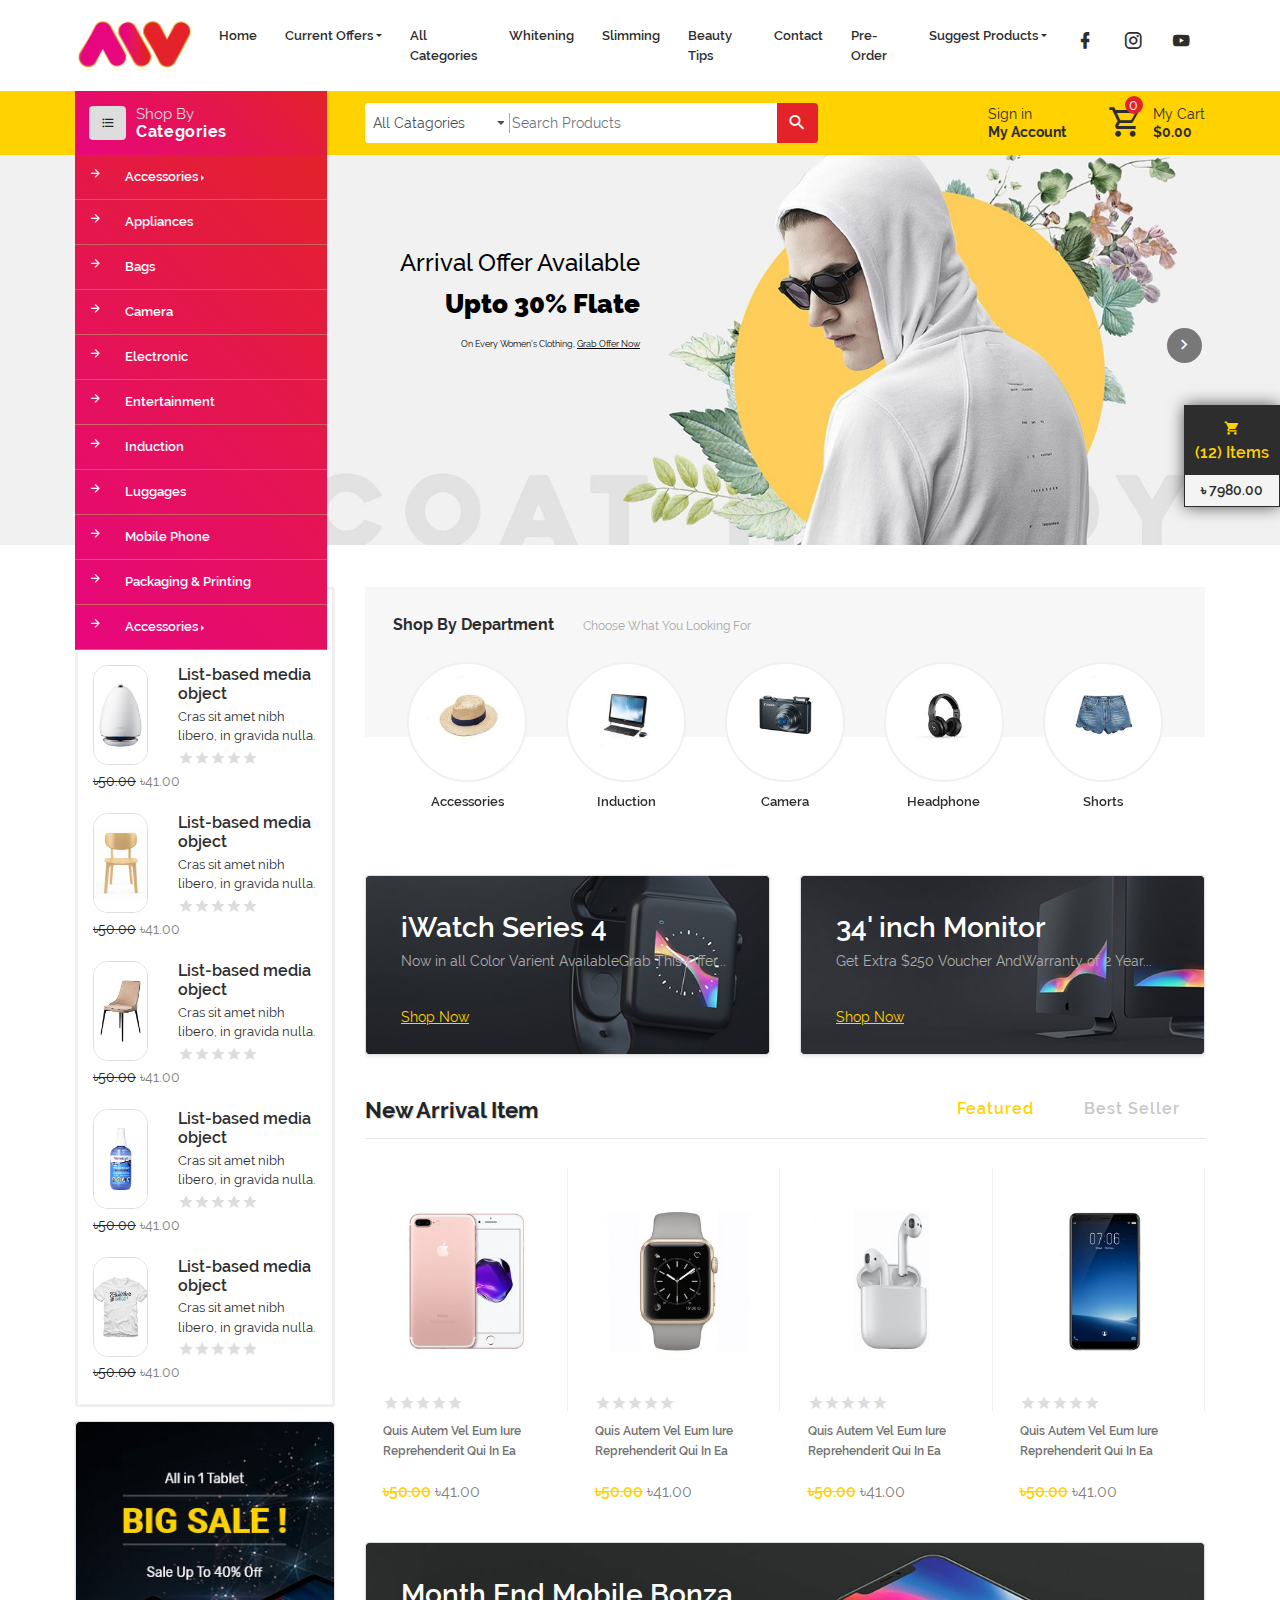
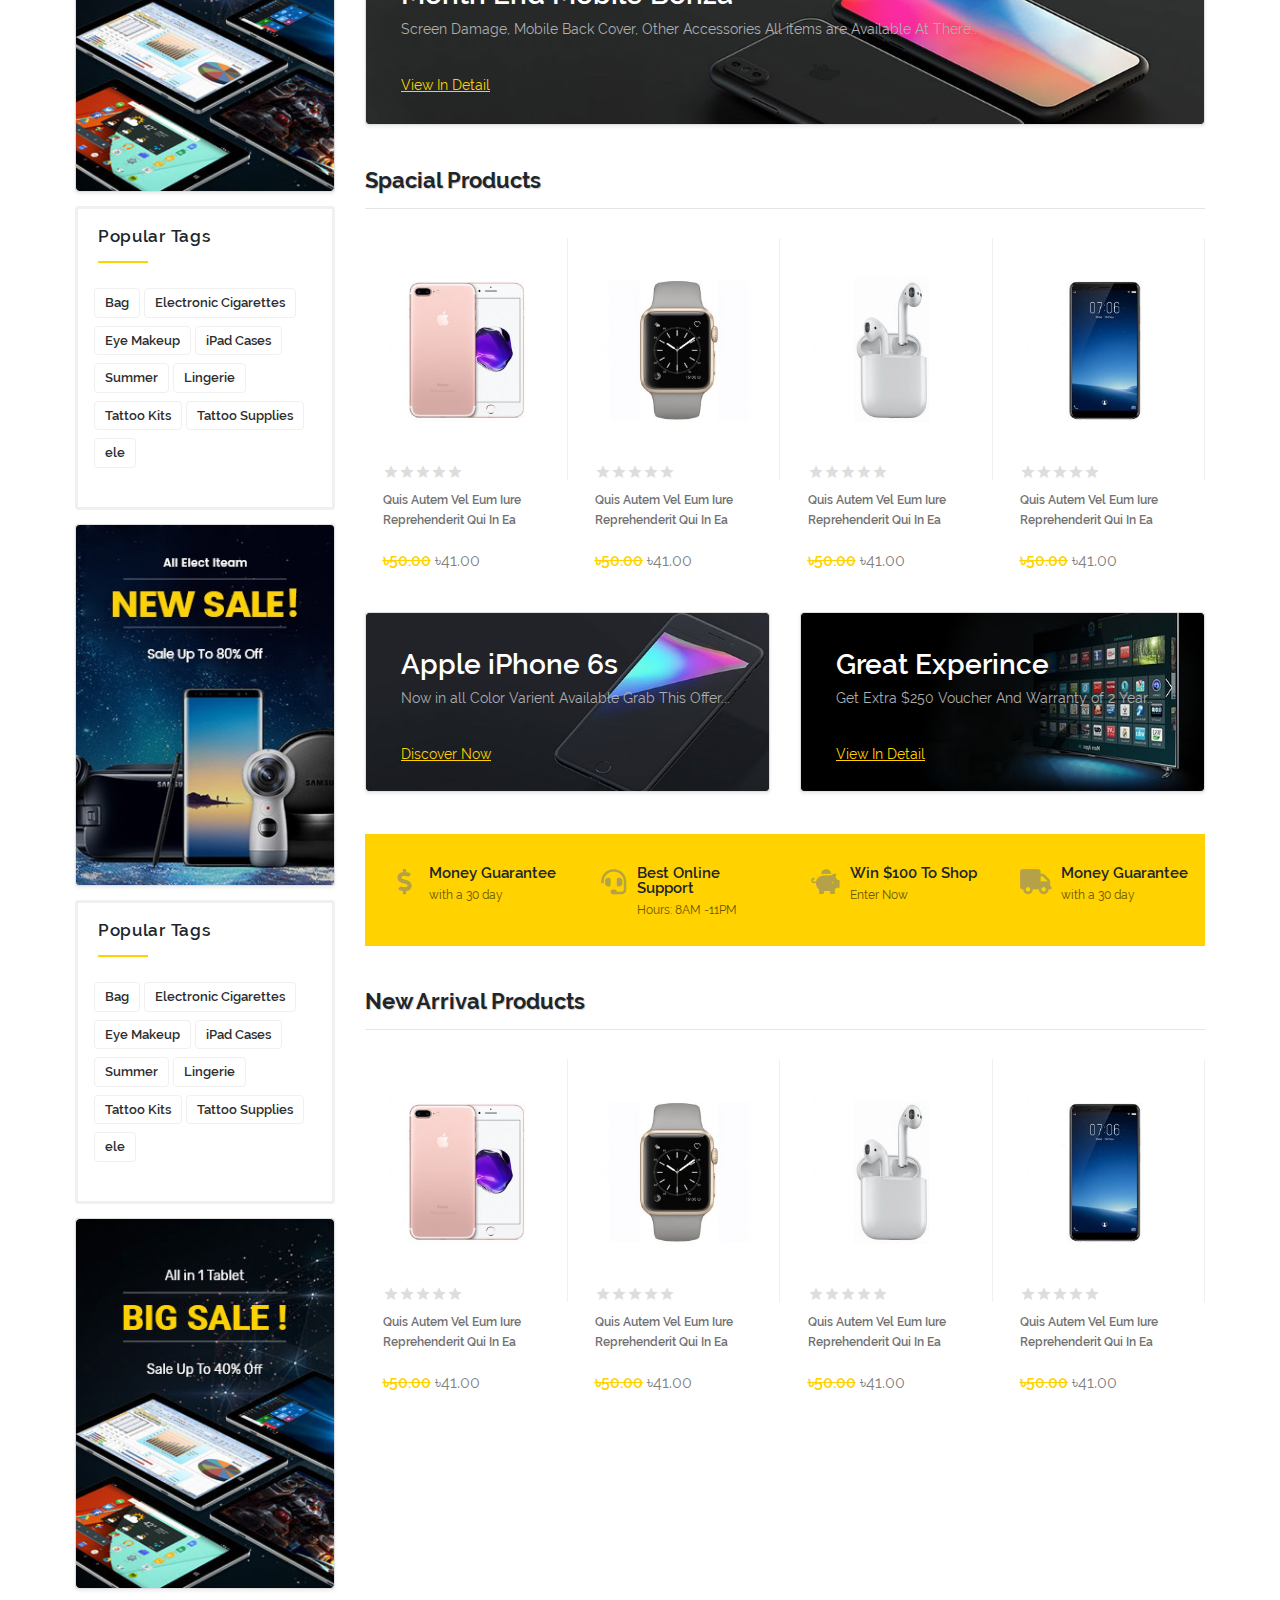
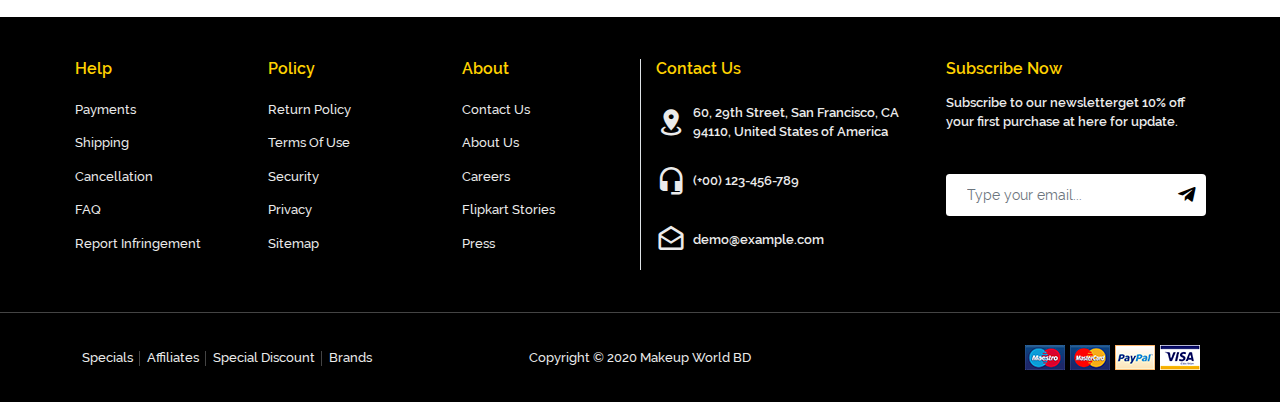
<file: index.html>
<!DOCTYPE html>
<html lang="en">
<head>
	<meta charset="UTF-8">
    <meta name="viewport" content="width=device-width, initial-scale=1.0">
    <meta http-equiv="X-UA-Compatible" content="ie=edge">
	<title>Makeup world BD | Welcome </title>
	<link rel="shortcut icon" href="./assets/img/favicon.png" type="image/x-icon">
	<!-- css -->
	<link rel="stylesheet" href="./assets/css/owl.carousel.min.css">
	<link rel="stylesheet" href="./assets/css/main.css">
</head>
<body>
	<!-- header -->
	<header class="header">
		<!-- top header-->
		<div class="top-header">
			<div class="container-wrapper">
				<nav class="navbar navbar-expand-lg px-lg-0">
				  <a class="navbar-brand" href="#">
				  	<img src="./assets/img/makeup-world-bd-logo.jpg" alt="makeup-world-bd-logo">
				  </a>
				  <button class="btn btn-dark shadow-none mobile-collapse-open">
				    <span></span>
				  </button>

				  <div class="mobile-collapse">
				    <ul class="navbar-nav m-auto">
				      <li class="nav-item active">
				        <a class="nav-link" href="index.html">Home <span class="sr-only">(current)</span></a>
				      </li>
				      <li class="nav-item dropdown">
				        <a class="nav-link dropdown-toggle" href="products.html" id="dropdownMenuButton" data-toggle="dropdown" aria-haspopup="true" aria-expanded="false">Current Offers</a>
				        <!--Dropdown-->
				        <div class="dropdown-menu megamenu-lg" aria-labelledby="dropdownMenuButton">
				            <div class="row">
				            	<div class="col-lg-4">
				            		<h4>Top 10</h4>
				            		<ul class="nav flex-column">
				            			<li class="nav-item">
				            				<a href="#" class="nav-link">Bags</a>
				            			</li>
				            			<li class="nav-item">
				            				<a href="#" class="nav-link">Bags</a>
				            			</li>
				            			<li class="nav-item">
				            				<a href="#" class="nav-link">Bags</a>
				            			</li>
				            			<li class="nav-item">
				            				<a href="#" class="nav-link">Bags</a>
				            			</li>
				            		</ul>
				            	</div>
				            	<div class="col-lg-4">
				            		<h4>Makup</h4>
				            		<ul class="nav flex-column">
				            			<li class="nav-item">
				            				<a href="#" class="nav-link">Face Makup</a>
				            			</li>
				            			<li class="nav-item">
				            				<a href="#" class="nav-link">Eye Makup</a>
				            			</li>
				            			<li class="nav-item">
				            				<a href="#" class="nav-link">Lip Makup</a>
				            			</li>
				            			<li class="nav-item">
				            				<a href="#" class="nav-link">Nail</a>
				            			</li>
				            		</ul>
				            	</div>
				            	<div class="col-lg-4">
				            		<h4>Skin Care</h4>
				            		<ul class="nav flex-column">
				            			<li class="nav-item">
				            				<a href="#" class="nav-link">Face Care</a>
				            			</li>
				            			<li class="nav-item">
				            				<a href="#" class="nav-link">Eye Care</a>
				            			</li>
				            			<li class="nav-item">
				            				<a href="#" class="nav-link">Baby Care</a>
				            			</li>
				            			<li class="nav-item">
				            				<a href="#" class="nav-link">Lip Gel & Mask</a>
				            			</li>
				            		</ul>
				            	</div>
				            </div>
				          </div>
				        <!--/Dropdown-->
				      </li>
				      <li class="nav-item">
				        <a class="nav-link" href="products.html">All Categories</a>
				      </li>
				      <li class="nav-item">
				        <a class="nav-link" href="products.html">Whitening</a>
				      </li>
				      <li class="nav-item">
				        <a class="nav-link" href="products.html">Slimming</a>
				      </li>
				      <li class="nav-item">
				        <a class="nav-link" href="products.html">Beauty Tips</a>
				      </li>
				      <li class="nav-item">
				        <a class="nav-link" href="products.html">Contact</a>
				      </li>
				      <li class="nav-item">
				        <a class="nav-link" href="products.html">Pre-Order</a>
				      </li>
				      <li class="nav-item dropdown">
				        <a class="nav-link dropdown-toggle" href="products.html" id="dropdownMenuButton" data-toggle="dropdown" aria-haspopup="true" aria-expanded="false">Suggest Products</a>
				        <!--Dropdown-->
				        <div class="dropdown-menu megamenu-lg" aria-labelledby="dropdownMenuButton">
				            <div class="row">
				            	<div class="col-lg-4">
				            		<h4>Top 10</h4>
				            		<ul class="nav flex-column">
				            			<li class="nav-item">
				            				<a href="#" class="nav-link">Bags</a>
				            			</li>
				            			<li class="nav-item">
				            				<a href="#" class="nav-link">Bags</a>
				            			</li>
				            			<li class="nav-item">
				            				<a href="#" class="nav-link">Bags</a>
				            			</li>
				            			<li class="nav-item">
				            				<a href="#" class="nav-link">Bags</a>
				            			</li>
				            		</ul>
				            	</div>
				            	<div class="col-lg-4">
				            		<h4>Makup</h4>
				            		<ul class="nav flex-column">
				            			<li class="nav-item">
				            				<a href="#" class="nav-link">Face Makup</a>
				            			</li>
				            			<li class="nav-item">
				            				<a href="#" class="nav-link">Eye Makup</a>
				            			</li>
				            			<li class="nav-item">
				            				<a href="#" class="nav-link">Lip Makup</a>
				            			</li>
				            			<li class="nav-item">
				            				<a href="#" class="nav-link">Nail</a>
				            			</li>
				            		</ul>
				            	</div>
				            	<div class="col-lg-4">
				            		<h4>Skin Care</h4>
				            		<ul class="nav flex-column">
				            			<li class="nav-item">
				            				<a href="#" class="nav-link">Face Care</a>
				            			</li>
				            			<li class="nav-item">
				            				<a href="#" class="nav-link">Eye Care</a>
				            			</li>
				            			<li class="nav-item">
				            				<a href="#" class="nav-link">Baby Care</a>
				            			</li>
				            			<li class="nav-item">
				            				<a href="#" class="nav-link">Lip Gel & Mask</a>
				            			</li>
				            		</ul>
				            	</div>
				            </div>
				          </div>
				        <!--/Dropdown-->
				      </li>
				    </ul>
				    <ul class="navbar-nav ml-auto social-menu">
				      <li class="nav-item">
				        <a href="#" class="nav-link"><i class="mdi mdi-facebook"></i></a>
				      </li>
				      <li class="nav-item">
				        <a href="#" class="nav-link"><i class="mdi mdi-instagram"></i></a>
				      </li>
				      <li class="nav-item">
				        <a href="#" class="nav-link"><i class="mdi mdi-youtube"></i></a>
				      </li>
				    </ul>
				  </div>
				</nav>
			</div>
		</div>
		<!-- /top header-->
		<!-- main header-->
		<div class="main-header">
			<div class="container-wrapper">
				<div class="row align-items-center">
					<div class="col-12 col-lg-3">
						<div class="btn-catagory show">
							<span class="btn btn-light shadow-none"><i class="mdi mdi-format-list-bulleted"></i></span>
							<p class="mb-0">Shop By <br>
							<span>Categories</span></p>
							<!-- Dropdown Menu -->
							<ul class="nav categories-dropdown">
							    <li class="nav-item dropright">
							    	<a href="products.html" class="nav-link dropdown-toggle" data-toggle="dropdown" aria-haspopup="true" aria-expanded="false">Accessories</a>
							    	<!--Dropdown-->
						        	<div class="dropdown-menu megamenu-lg" aria-labelledby="dropdownMenuButton">
							            <div class="row">
							            	<div class="col-lg-4">
							            		<h4>Top 10</h4>
							            		<ul class="nav flex-column">
							            			<li class="nav-item">
							            				<a href="#" class="nav-link">Bags</a>
							            			</li>
							            			<li class="nav-item">
							            				<a href="#" class="nav-link">Bags</a>
							            			</li>
							            			<li class="nav-item">
							            				<a href="#" class="nav-link">Bags</a>
							            			</li>
							            			<li class="nav-item">
							            				<a href="#" class="nav-link">Bags</a>
							            			</li>
							            		</ul>
							            	</div>
							            	<div class="col-lg-4">
							            		<h4>Makup</h4>
							            		<ul class="nav flex-column">
							            			<li class="nav-item">
							            				<a href="#" class="nav-link">Face Makup</a>
							            			</li>
							            			<li class="nav-item">
							            				<a href="#" class="nav-link">Eye Makup</a>
							            			</li>
							            			<li class="nav-item">
							            				<a href="#" class="nav-link">Lip Makup</a>
							            			</li>
							            			<li class="nav-item">
							            				<a href="#" class="nav-link">Nail</a>
							            			</li>
							            		</ul>
							            	</div>
							            	<div class="col-lg-4">
							            		<h4>Skin Care</h4>
							            		<ul class="nav flex-column">
							            			<li class="nav-item">
							            				<a href="#" class="nav-link">Face Care</a>
							            			</li>
							            			<li class="nav-item">
							            				<a href="#" class="nav-link">Eye Care</a>
							            			</li>
							            			<li class="nav-item">
							            				<a href="#" class="nav-link">Baby Care</a>
							            			</li>
							            			<li class="nav-item">
							            				<a href="#" class="nav-link">Lip Gel & Mask</a>
							            			</li>
							            		</ul>
							            	</div>
							            </div>
						          	</div>
						        	<!--/Dropdown-->
							    </li>
							    <li class="nav-item">
							    	<a href="products.html" class="nav-link">Appliances</a>
							    </li>
							    <li class="nav-item">
							    	<a href="products.html" class="nav-link">Bags</a>
							    </li>
							    <li class="nav-item">
							    	<a href="products.html" class="nav-link">Camera</a>
							    </li>
							    <li class="nav-item">
							    	<a href="products.html" class="nav-link">Electronic</a>
							    </li>
							    <li class="nav-item">
							    	<a href="products.html" class="nav-link">Entertainment</a>
							    </li>
							    <li class="nav-item">
							    	<a href="products.html" class="nav-link">Induction</a>
							    </li>
							    <li class="nav-item">
							    	<a href="products.html" class="nav-link">Luggages</a>
							    </li>
							    <li class="nav-item">
							    	<a href="products.html" class="nav-link">Mobile Phone</a>
							    </li>
							    <li class="nav-item">
							    	<a href="products.html" class="nav-link">Packaging & Printing</a>
							    </li>
							    <li class="nav-item dropright">
							    	<a href="products.html" class="nav-link dropdown-toggle" data-toggle="dropdown" aria-haspopup="true" aria-expanded="false">Accessories</a>
							    	<!--Dropdown-->
						        	<div class="dropdown-menu megamenu-lg" aria-labelledby="dropdownMenuButton">
							            <div class="row">
							            	<div class="col-lg-4">
							            		<h4>Top 10</h4>
							            		<ul class="nav flex-column">
							            			<li class="nav-item">
							            				<a href="#" class="nav-link">Bags</a>
							            			</li>
							            			<li class="nav-item">
							            				<a href="#" class="nav-link">Bags</a>
							            			</li>
							            			<li class="nav-item">
							            				<a href="#" class="nav-link">Bags</a>
							            			</li>
							            			<li class="nav-item">
							            				<a href="#" class="nav-link">Bags</a>
							            			</li>
							            		</ul>
							            	</div>
							            	<div class="col-lg-4">
							            		<h4>Makup</h4>
							            		<ul class="nav flex-column">
							            			<li class="nav-item">
							            				<a href="#" class="nav-link">Face Makup</a>
							            			</li>
							            			<li class="nav-item">
							            				<a href="#" class="nav-link">Eye Makup</a>
							            			</li>
							            			<li class="nav-item">
							            				<a href="#" class="nav-link">Lip Makup</a>
							            			</li>
							            			<li class="nav-item">
							            				<a href="#" class="nav-link">Nail</a>
							            			</li>
							            		</ul>
							            	</div>
							            	<div class="col-lg-4">
							            		<h4>Skin Care</h4>
							            		<ul class="nav flex-column">
							            			<li class="nav-item">
							            				<a href="#" class="nav-link">Face Care</a>
							            			</li>
							            			<li class="nav-item">
							            				<a href="#" class="nav-link">Eye Care</a>
							            			</li>
							            			<li class="nav-item">
							            				<a href="#" class="nav-link">Baby Care</a>
							            			</li>
							            			<li class="nav-item">
							            				<a href="#" class="nav-link">Lip Gel & Mask</a>
							            			</li>
							            		</ul>
							            	</div>
							            </div>
						          	</div>
						        	<!--/Dropdown-->
							    </li>
						  	</ul>
							<!-- /Dropdown Menu -->
						</div>
					</div>
					<div class="col-3 col-lg-5">
						<div class="search-box web-view">
							<!--form-->
							<form action="#">
								<div class="input-group">
								  <div class="input-group-prepend dropdown">
								    <span class="input-group-text dropdown-toggle" id="dropdownMenuButton" data-toggle="dropdown" aria-haspopup="true" aria-expanded="false">All Catagories</span>
								    <div class="dropdown-menu" aria-labelledby="dropdownMenuButton">
								        <a class="dropdown-item" href="#">Entertainment</a>
								        <a class="dropdown-item" href="#">Electronic</a>
								        <a class="dropdown-item" href="#">Packaging & Printing</a>
								      </div>
								  </div>
								  <input type="text" class="form-control" placeholder="Search Products">
								  <div class="input-group-append">
								    <span class="input-group-text">
								    	<i class="mdi mdi-magnify"></i>
								    </span>
								  </div>
								</div>
							</form>
							<!--/form-->
						</div>
						<div class="search-box mobile-view">
							<button type="button" id="search-box-open"><span class="mdi mdi-magnify"></span></button>
						</div>
					</div>
					<div class="col-9 col-lg-4 text-right">
						<div class="cart-box d-flex align-items-center justify-content-end">
							<a href="signin.html" class="account">
								Sign in <br>
								<span class="font-weight-bold">My Account</span>
							</a>
							<a href="#" class="cart d-flex align-items-center pl-5">
								<span class="cart-count">
									<i class="mdi mdi-cart-outline"></i>
									<span class="count-num">0</span>
								</span>
								<div class="cash">
									My Cart <br>
									<span class="font-weight-bold">$0.00</span>
								</div>
							</a>
						</div>
					</div>
				</div>
			</div>
			<!--form-->
			<div class="mobile-form">
				<form action="#">
					  <div class="input-group-prepend dropdown">
					    <span class="input-group-text dropdown-toggle" id="dropdownMenuButton" data-toggle="dropdown" aria-haspopup="true" aria-expanded="false">All Catagories</span>
					    <div class="dropdown-menu" aria-labelledby="dropdownMenuButton">
					        <a class="dropdown-item" href="#">Entertainment</a>
					        <a class="dropdown-item" href="#">Electronic</a>
					        <a class="dropdown-item" href="#">Packaging & Printing</a>
					      </div>
					  </div>
					  <input type="text" class="form-control" placeholder="Search Products">
					  <div class="input-group-append">
					    <span class="input-group-text">
					    	<i class="mdi mdi-magnify"></i>
					    </span>
					  </div>
				</form>
			</div>
			<!--/form-->
		</div>
		<!-- /main header-->
	</header>
	<!-- /header -->
	<!-- main-->
	<main class="main">
		<!--slider-->
		<div class="slider">
			<div id="carouselExampleFade" class="carousel slide carousel-fade" data-ride="carousel">
			  <div class="carousel-inner">
			    <div class="carousel-item active">
			      	<img src="./assets/img/slider/main-banner-1.jpg" class="d-block w-100" alt="...">
			      	<div class="carousel-caption d-none d-md-block">
		              <h5 class="carousel-title">Arrival Offer Available</h5>
		              <p class="carousel-subtitle">Upto 30% Flate</p>
		              <p class="carousel-des">On Every Women’s Clothing, <span>Grab Offer Now </span></p>
		            </div>
			    </div>
			    <div class="carousel-item">
			      	<img src="./assets/img/slider/main-banner-2.jpg" class="d-block w-100" alt="...">
    		      	<div class="carousel-caption d-none d-md-block">
    	              <h5 class="carousel-title">Festival Offer Available</h5>
		              <p class="carousel-subtitle">Upto 40% Flate</p>
		              <p class="carousel-des">On Every Women’s Clothing, <span>Grab Offer Now </span></p>
    	            </div>
			    </div>
			  </div>
			  <a class="carousel-control-prev" href="#carouselExampleFade" role="button" data-slide="prev">
			    <span class="mdi mdi-chevron-left" aria-hidden="true"></span>
			    <span class="sr-only">Previous</span>
			  </a>
			  <a class="carousel-control-next" href="#carouselExampleFade" role="button" data-slide="next">
			    <span class="mdi mdi-chevron-right" aria-hidden="true"></span>
			    <span class="sr-only">Next</span>
			  </a>
			</div>
		</div>
		<!--/slider-->
		<!--products view-->
		<div class="products-view pt-5">
			<div class="container-wrapper">
				<div class="row">
					<div class="col-lg-3">
						<div class="sidebar card mb-3">
							<div class="card-body p-0 pb-4">
								<h3 class="sub-title">Products</h3>
								<!--Media card-->
									<div class="media mt-4">
									    <div class="row no-gutter m-0">
									    	<div class="col-lg-4">
									    		<a href="product-details.html">
									    			<img src="./assets/img/products/1-264x347.jpg" class="mr-3" alt="...">
									    		</a>
									    	</div>
									    	<div class="col-lg-8">
									    		<div class="media-body">
									    		  <a href="product-details.html">
									    		  	<h5 class="mt-0 mb-1">List-based media object</h5>
									    		  	<p>Cras sit amet nibh libero, in gravida nulla.</p>
									    		  </a>
									    		  <ul class="nav">
									    		  	<li><i class="mdi mdi-star"></i></li>
									    		  	<li><i class="mdi mdi-star"></i></li>
									    		  	<li><i class="mdi mdi-star"></i></li>
									    		  	<li><i class="mdi mdi-star"></i></li>
									    		  	<li><i class="mdi mdi-star"></i></li>
									    		  </ul>
									    		</div>
									    	</div>
									    	<div class="col-lg-12">
									    		<div class="price-box">
									    			<span class="offer-price">৳50.00</span>
									    			<span class="recent-price">৳41.00</span>
									    		</div>
									    	</div>
									    </div>
								 	</div>
								 	<div class="media mt-4">
									    <div class="row no-gutter m-0">
									    	<div class="col-lg-4">
									    		<a href="product-details.html">
									    			<img src="./assets/img/products/2-264x347.jpg" class="mr-3" alt="...">
									    		</a>
									    	</div>
									    	<div class="col-lg-8">
									    		<div class="media-body">
									    		  <a href="product-details.html">
									    		  	<h5 class="mt-0 mb-1">List-based media object</h5>
									    		  	<p>Cras sit amet nibh libero, in gravida nulla.</p>
									    		  </a>
									    		  <ul class="nav">
									    		  	<li><i class="mdi mdi-star"></i></li>
									    		  	<li><i class="mdi mdi-star"></i></li>
									    		  	<li><i class="mdi mdi-star"></i></li>
									    		  	<li><i class="mdi mdi-star"></i></li>
									    		  	<li><i class="mdi mdi-star"></i></li>
									    		  </ul>
									    		</div>
									    	</div>
									    	<div class="col-lg-12">
									    		<div class="price-box">
									    			<span class="offer-price">৳50.00</span>
									    			<span class="recent-price">৳41.00</span>
									    		</div>
									    	</div>
									    </div>
								 	</div>
								 	<div class="media mt-4">
									    <div class="row no-gutter m-0">
									    	<div class="col-lg-4">
									    		<a href="product-details.html">
									    			<img src="./assets/img/products/6-264x347.jpg" class="mr-3" alt="...">
									    		</a>
									    	</div>
									    	<div class="col-lg-8">
									    		<div class="media-body">
									    		  <a href="product-details.html">
									    		  	<h5 class="mt-0 mb-1">List-based media object</h5>
									    		  	<p>Cras sit amet nibh libero, in gravida nulla.</p>
									    		  </a>
									    		  <ul class="nav">
									    		  	<li><i class="mdi mdi-star"></i></li>
									    		  	<li><i class="mdi mdi-star"></i></li>
									    		  	<li><i class="mdi mdi-star"></i></li>
									    		  	<li><i class="mdi mdi-star"></i></li>
									    		  	<li><i class="mdi mdi-star"></i></li>
									    		  </ul>
									    		</div>
									    	</div>
									    	<div class="col-lg-12">
									    		<div class="price-box">
									    			<span class="offer-price">৳50.00</span>
									    			<span class="recent-price">৳41.00</span>
									    		</div>
									    	</div>
									    </div>
								 	</div>
								 	<div class="media mt-4">
									    <div class="row no-gutter m-0">
									    	<div class="col-lg-4">
									    		<a href="product-details.html">
									    			<img src="./assets/img/products/8-264x347.jpg" class="mr-3" alt="...">
									    		</a>
									    	</div>
									    	<div class="col-lg-8">
									    		<div class="media-body">
									    		  <a href="product-details.html">
									    		  	<h5 class="mt-0 mb-1">List-based media object</h5>
									    		  	<p>Cras sit amet nibh libero, in gravida nulla.</p>
									    		  </a>
									    		  <ul class="nav">
									    		  	<li><i class="mdi mdi-star"></i></li>
									    		  	<li><i class="mdi mdi-star"></i></li>
									    		  	<li><i class="mdi mdi-star"></i></li>
									    		  	<li><i class="mdi mdi-star"></i></li>
									    		  	<li><i class="mdi mdi-star"></i></li>
									    		  </ul>
									    		</div>
									    	</div>
									    	<div class="col-lg-12">
									    		<div class="price-box">
									    			<span class="offer-price">৳50.00</span>
									    			<span class="recent-price">৳41.00</span>
									    		</div>
									    	</div>
									    </div>
								 	</div>
								 	<div class="media mt-4">
									    <div class="row no-gutter m-0">
									    	<div class="col-lg-4">
									    		<a href="product-details.html">
									    			<img src="./assets/img/products/10-264x347.jpg" class="mr-3" alt="...">
									    		</a>
									    	</div>
									    	<div class="col-lg-8">
									    		<div class="media-body">
									    		  <a href="product-details.html">
									    		  	<h5 class="mt-0 mb-1">List-based media object</h5>
									    		  	<p>Cras sit amet nibh libero, in gravida nulla.</p>
									    		  </a>
									    		  <ul class="nav">
									    		  	<li><i class="mdi mdi-star"></i></li>
									    		  	<li><i class="mdi mdi-star"></i></li>
									    		  	<li><i class="mdi mdi-star"></i></li>
									    		  	<li><i class="mdi mdi-star"></i></li>
									    		  	<li><i class="mdi mdi-star"></i></li>
									    		  </ul>
									    		</div>
									    	</div>
									    	<div class="col-lg-12">
									    		<div class="price-box">
									    			<span class="offer-price">৳50.00</span>
									    			<span class="recent-price">৳41.00</span>
									    		</div>
									    	</div>
									    </div>
								 	</div>
								<!--/Media card-->
							</div>
						</div>
						<div class="card shadow-sm mb-3">
							<img class="rounded" src="./assets/img/future-card/left-banner.jpg" alt="">
						</div>
						<div class="sidebar card mb-3">
							<div class="card-body p-0 pb-4">
								<h3 class="sub-title">Popular Tags</h3>
								<!--Popular tag-->
								<ul class="nav popular-tag p-3">
									<li class="nav-item"><a href="#" class="nav-link">Bag</a></li>
									<li class="nav-item"><a href="#" class="nav-link">Electronic Cigarettes</a></li>
									<li class="nav-item"><a href="#" class="nav-link">Eye Makeup</a></li>
									<li class="nav-item"><a href="#" class="nav-link">iPad Cases</a></li>
									<li class="nav-item"><a href="#" class="nav-link">Summer</a></li>
									<li class="nav-item"><a href="#" class="nav-link">Lingerie</a></li>
									<li class="nav-item"><a href="#" class="nav-link">Tattoo Kits</a></li>
									<li class="nav-item"><a href="#" class="nav-link">Tattoo Supplies</a></li>
									<li class="nav-item"><a href="#" class="nav-link">ele</a></li>
								</ul>
								<!--/Popular tag-->
							</div>
						</div>
						<div class="card shadow-sm mb-3">
							<img class="rounded" src="./assets/img/future-card/left-banner1.jpg" alt="">
						</div>
						<div class="sidebar card mb-3">
							<div class="card-body p-0 pb-4">
								<h3 class="sub-title">Popular Tags</h3>
								<!--Popular tag-->
								<ul class="nav popular-tag p-3">
									<li class="nav-item"><a href="#" class="nav-link">Bag</a></li>
									<li class="nav-item"><a href="#" class="nav-link">Electronic Cigarettes</a></li>
									<li class="nav-item"><a href="#" class="nav-link">Eye Makeup</a></li>
									<li class="nav-item"><a href="#" class="nav-link">iPad Cases</a></li>
									<li class="nav-item"><a href="#" class="nav-link">Summer</a></li>
									<li class="nav-item"><a href="#" class="nav-link">Lingerie</a></li>
									<li class="nav-item"><a href="#" class="nav-link">Tattoo Kits</a></li>
									<li class="nav-item"><a href="#" class="nav-link">Tattoo Supplies</a></li>
									<li class="nav-item"><a href="#" class="nav-link">ele</a></li>
								</ul>
								<!--/Popular tag-->
							</div>
						</div>
						<div class="card shadow-sm mb-3">
							<img class="rounded" src="./assets/img/future-card/left-banner2.jpg" alt="">
						</div>
					</div>
					<div class="col-lg-9">
						<!--shop by depertment-->
						<div class="shop-by-catagory mb-3">
							<div class="shop-by-catagory-body">
								<h3>Shop By Department <span>Choose What You Looking For</span></h3>
								<div class="owl-carousel depertment">
									<div class="item">
										<a href="products.html" class="card">
											<div class="card-header">
												<img src="./assets/img/shop-by-depertment/cat-2-130x130_t.jpg" alt="">
											</div>
											<div class="card-body text-center">
												Accessories
											</div>
										</a>
									</div>
									<div class="item">
										<a href="products.html" class="card">
											<div class="card-header">
												<img src="./assets/img/shop-by-depertment/cat-3-130x130_t.jpg" alt="">
											</div>
											<div class="card-body text-center">
												Induction
											</div>
										</a>
									</div>
									<div class="item">
										<a href="products.html" class="card">
											<div class="card-header">
												<img src="./assets/img/shop-by-depertment/cat-4-130x130_t.jpg" alt="">
											</div>
											<div class="card-body text-center">
												Camera
											</div>
										</a>
									</div>
									<div class="item">
										<a href="products.html" class="card">
											<div class="card-header">
												<img src="./assets/img/shop-by-depertment/cat-5-130x130_t.jpg" alt="">
											</div>
											<div class="card-body text-center">
												Headphone
											</div>
										</a>
									</div>
									<div class="item">
										<a href="products.html" class="card">
											<div class="card-header">
												<img src="./assets/img/shop-by-depertment/cat-6-130x130_t.jpg" alt="">
											</div>
											<div class="card-body text-center">
												Shorts
											</div>
										</a>
									</div>
									<div class="item">
										<a href="products.html" class="card">
											<div class="card-header">
												<img src="./assets/img/shop-by-depertment/cat-7-130x130_t.jpg" alt="">
											</div>
											<div class="card-body text-center">
												Bags
											</div>
										</a>
									</div>
									<div class="item">
										<a href="products.html" class="card">
											<div class="card-header">
												<img src="./assets/img/shop-by-depertment/cat-1-130x130_t.jpg" alt="">
											</div>
											<div class="card-body text-center">
												Shows
											</div>
										</a>
									</div>
								</div>
							</div>
						</div>
						<!--/shop by depertment-->
						<!--Future Card-->
						<div class="future-card mb-5">
							<div class="row">
								<div class="col-lg-6">
									<div class="card shadow-sm">
										<img src="./assets/img/future-card/Sub-banner-01.jpg" alt="">
										<div class="card-body">
											<h4>iWatch Series 4</h4>
											<p>Now in all Color Varient AvailableGrab This Offer...</p>
											<a href="#">Shop Now</a>
										</div>
									</div>
								</div>
								<div class="col-lg-6">
									<div class="card shadow-sm">
										<img src="./assets/img/future-card/Sub-banner-02.jpg" alt="">
										<div class="card-body">
											<h4>34' inch Monitor</h4>
											<p>Get Extra $250 Voucher AndWarranty of 2 Year...</p>
											<a href="#">Shop Now</a>
										</div>
									</div>
								</div>
							</div>
						</div>
						<!--/Future Card-->
						<!--New Arrival-->
						<div class="new-arrival">
							<div class="row">
								<div class="col-lg-6">
									<h2 class="title mb-0">New Arrival Item</h2>
								</div>
								<div class="col-lg-6">
									<ul class="nav justify-content-end" id="myTab" role="tablist">
									  <li class="nav-item">
									    <a class="nav-link active" id="featured-tab" data-toggle="tab" href="#featured" role="tab" aria-controls="featured" aria-selected="true">Featured</a>
									  </li>
									  <li class="nav-item">
									    <a class="nav-link" id="bestSeller-tab" data-toggle="tab" href="#bestSeller" role="tab" aria-controls="bestSeller" aria-selected="false">Best Seller</a>
									  </li>
									</ul>
								</div>
								<div class="col-lg-12">
									<hr>
								</div>
							</div>
							<div class="tab-content" id="myTabContent">
							  <div class="tab-pane fade show active" id="featured" role="tabpanel" aria-labelledby="featured-tab">
							  	<div class="owl-carousel featured">
							  		<div class="item">
							  			<div class="card card-body d-block">
							  				<a href="product-details.html" class="img-box">
							  					<img src="./assets/img/new-arrival/17-264x347.jpg" alt="">
							  				</a>
							  				<ul class="nav rating">
							  					<li><i class="mdi mdi-star"></i></li>
							  					<li><i class="mdi mdi-star"></i></li>
							  					<li><i class="mdi mdi-star"></i></li>
							  					<li><i class="mdi mdi-star"></i></li>
							  					<li><i class="mdi mdi-star"></i></li>
							  				</ul>
							  				<a href="product-details.html">
							  					<h3>Quis autem vel eum iure reprehenderit qui in ea</h3>
							  				</a>
							  				<div class="position-relative">
							  					<div class="price-box">
							  						<span class="offer-price">৳50.00</span>
							  						<span class="recent-price">৳41.00</span>
							  					</div>
							  					<div class="addcart-box">
							  						<a href="#"><i class="mdi mdi-cart"></i></a>
							  						<a href="#"><i class="mdi mdi-heart"></i></a>
							  						<a href="product-details.html"><i class="mdi mdi-eye"></i></a>
							  						<a href="#"><i class="mdi mdi-content-copy"></i></a>
							  					</div>
							  				</div>
							  			</div>
							  		</div>
							  		<div class="item">
							  			<div class="card card-body d-block">
							  				<a href="product-details.html" class="img-box">
							  					<img src="./assets/img/new-arrival/7-264x347.jpg" alt="">
							  				</a>
							  				<ul class="nav rating">
							  					<li><i class="mdi mdi-star"></i></li>
							  					<li><i class="mdi mdi-star"></i></li>
							  					<li><i class="mdi mdi-star"></i></li>
							  					<li><i class="mdi mdi-star"></i></li>
							  					<li><i class="mdi mdi-star"></i></li>
							  				</ul>
							  				<a href="product-details.html">
							  					<h3>Quis autem vel eum iure reprehenderit qui in ea</h3>
							  				</a>
							  				<div class="position-relative">
							  					<div class="price-box">
							  						<span class="offer-price">৳50.00</span>
							  						<span class="recent-price">৳41.00</span>
							  					</div>
							  					<div class="addcart-box">
							  						<a href="#"><i class="mdi mdi-cart"></i></a>
							  						<a href="#"><i class="mdi mdi-heart"></i></a>
							  						<a href="product-details.html"><i class="mdi mdi-eye"></i></a>
							  						<a href="#"><i class="mdi mdi-content-copy"></i></a>
							  					</div>
							  				</div>
							  			</div>
							  		</div>
							  		<div class="item">
							  			<div class="card card-body d-block">
							  				<a href="product-details.html" class="img-box">
							  					<img src="./assets/img/new-arrival/12-264x347.jpg" alt="">
							  				</a>
							  				<ul class="nav rating">
							  					<li><i class="mdi mdi-star"></i></li>
							  					<li><i class="mdi mdi-star"></i></li>
							  					<li><i class="mdi mdi-star"></i></li>
							  					<li><i class="mdi mdi-star"></i></li>
							  					<li><i class="mdi mdi-star"></i></li>
							  				</ul>
							  				<a href="product-details.html">
							  					<h3>Quis autem vel eum iure reprehenderit qui in ea</h3>
							  				</a>
							  				<div class="position-relative">
							  					<div class="price-box">
							  						<span class="offer-price">৳50.00</span>
							  						<span class="recent-price">৳41.00</span>
							  					</div>
							  					<div class="addcart-box">
							  						<a href="#"><i class="mdi mdi-cart"></i></a>
							  						<a href="#"><i class="mdi mdi-heart"></i></a>
							  						<a href="product-details.html"><i class="mdi mdi-eye"></i></a>
							  						<a href="#"><i class="mdi mdi-content-copy"></i></a>
							  					</div>
							  				</div>
							  			</div>
							  		</div>
							  		<div class="item">
							  			<div class="card card-body d-block">
							  				<a href="product-details.html" class="img-box">
							  					<img src="./assets/img/new-arrival/20-264x347.jpg" alt="">
							  				</a>
							  				<ul class="nav rating">
							  					<li><i class="mdi mdi-star"></i></li>
							  					<li><i class="mdi mdi-star"></i></li>
							  					<li><i class="mdi mdi-star"></i></li>
							  					<li><i class="mdi mdi-star"></i></li>
							  					<li><i class="mdi mdi-star"></i></li>
							  				</ul>
							  				<a href="product-details.html">
							  					<h3>Quis autem vel eum iure reprehenderit qui in ea</h3>
							  				</a>
							  				<div class="position-relative">
							  					<div class="price-box">
							  						<span class="offer-price">৳50.00</span>
							  						<span class="recent-price">৳41.00</span>
							  					</div>
							  					<div class="addcart-box">
							  						<a href="#"><i class="mdi mdi-cart"></i></a>
							  						<a href="#"><i class="mdi mdi-heart"></i></a>
							  						<a href="product-details.html"><i class="mdi mdi-eye"></i></a>
							  						<a href="#"><i class="mdi mdi-content-copy"></i></a>
							  					</div>
							  				</div>
							  			</div>
							  		</div>
							  		<div class="item">
							  			<div class="card card-body d-block">
							  				<a href="product-details.html" class="img-box">
							  					<img src="./assets/img/new-arrival/3-264x347.jpg" alt="">
							  				</a>
							  				<ul class="nav rating">
							  					<li><i class="mdi mdi-star"></i></li>
							  					<li><i class="mdi mdi-star"></i></li>
							  					<li><i class="mdi mdi-star"></i></li>
							  					<li><i class="mdi mdi-star"></i></li>
							  					<li><i class="mdi mdi-star"></i></li>
							  				</ul>
							  				<a href="product-details.html">
							  					<h3>Quis autem vel eum iure reprehenderit qui in ea</h3>
							  				</a>
							  				<div class="position-relative">
							  					<div class="price-box">
							  						<span class="offer-price">৳50.00</span>
							  						<span class="recent-price">৳41.00</span>
							  					</div>
							  					<div class="addcart-box">
							  						<a href="#"><i class="mdi mdi-cart"></i></a>
							  						<a href="#"><i class="mdi mdi-heart"></i></a>
							  						<a href="product-details.html"><i class="mdi mdi-eye"></i></a>
							  						<a href="#"><i class="mdi mdi-content-copy"></i></a>
							  					</div>
							  				</div>
							  			</div>
							  		</div>
							  	</div>
							  </div>
							  <div class="tab-pane fade" id="bestSeller" role="tabpanel" aria-labelledby="bestSeller-tab">
							  	<div class="owl-carousel bestSeller">
							  		<div class="item">
							  			<div class="card card-body d-block">
							  				<a href="product-details.html" class="img-box">
							  					<img src="./assets/img/new-arrival/2-264x347.jpg" alt="">
							  				</a>
							  				<ul class="nav rating">
							  					<li><i class="mdi mdi-star text-warning"></i></li>
							  					<li><i class="mdi mdi-star text-warning"></i></li>
							  					<li><i class="mdi mdi-star text-warning"></i></li>
							  					<li><i class="mdi mdi-star"></i></li>
							  					<li><i class="mdi mdi-star"></i></li>
							  				</ul>
							  				<a href="product-details.html">
							  					<h3>Quis autem vel eum iure reprehenderit qui in ea</h3>
							  				</a>
							  				<div class="position-relative">
							  					<div class="price-box">
							  						<span class="offer-price">৳50.00</span>
							  						<span class="recent-price">৳41.00</span>
							  					</div>
							  					<div class="addcart-box">
							  						<a href="#"><i class="mdi mdi-cart"></i></a>
							  						<a href="#"><i class="mdi mdi-heart"></i></a>
							  						<a href="product-details.html"><i class="mdi mdi-eye"></i></a>
							  						<a href="#"><i class="mdi mdi-content-copy"></i></a>
							  					</div>
							  				</div>
							  			</div>
							  		</div>
							  		<div class="item">
							  			<div class="card card-body d-block">
							  				<a href="product-details.html" class="img-box">
							  					<img src="./assets/img/new-arrival/4-264x347.jpg" alt="">
							  				</a>
							  				<ul class="nav rating">
							  					<li><i class="mdi mdi-star text-warning"></i></li>
							  					<li><i class="mdi mdi-star text-warning"></i></li>
							  					<li><i class="mdi mdi-star text-warning"></i></li>
							  					<li><i class="mdi mdi-star"></i></li>
							  					<li><i class="mdi mdi-star"></i></li>
							  				</ul>
							  				<a href="product-details.html">
							  					<h3>Quis autem vel eum iure reprehenderit qui in ea</h3>
							  				</a>
							  				<div class="position-relative">
							  					<div class="price-box">
							  						<span class="offer-price">৳50.00</span>
							  						<span class="recent-price">৳41.00</span>
							  					</div>
							  					<div class="addcart-box">
							  						<a href="#"><i class="mdi mdi-cart"></i></a>
							  						<a href="#"><i class="mdi mdi-heart"></i></a>
							  						<a href="product-details.html"><i class="mdi mdi-eye"></i></a>
							  						<a href="#"><i class="mdi mdi-content-copy"></i></a>
							  					</div>
							  				</div>
							  			</div>
							  		</div>
							  		<div class="item">
							  			<div class="card card-body d-block">
							  				<a href="product-details.html" class="img-box">
							  					<img src="./assets/img/new-arrival/1-264x347.jpg" alt="">
							  				</a>
							  				<ul class="nav rating">
							  					<li><i class="mdi mdi-star text-warning"></i></li>
							  					<li><i class="mdi mdi-star text-warning"></i></li>
							  					<li><i class="mdi mdi-star"></i></li>
							  					<li><i class="mdi mdi-star"></i></li>
							  					<li><i class="mdi mdi-star"></i></li>
							  				</ul>
							  				<a href="product-details.html">
							  					<h3>Quis autem vel eum iure reprehenderit qui in ea</h3>
							  				</a>
							  				<div class="position-relative">
							  					<div class="price-box">
							  						<span class="offer-price">৳50.00</span>
							  						<span class="recent-price">৳41.00</span>
							  					</div>
							  					<div class="addcart-box">
							  						<a href="#"><i class="mdi mdi-cart"></i></a>
							  						<a href="#"><i class="mdi mdi-heart"></i></a>
							  						<a href="product-details.html"><i class="mdi mdi-eye"></i></a>
							  						<a href="#"><i class="mdi mdi-content-copy"></i></a>
							  					</div>
							  				</div>
							  			</div>
							  		</div>
							  		<div class="item">
							  			<div class="card card-body d-block">
							  				<a href="product-details.html" class="img-box">
							  					<img src="./assets/img/new-arrival/8-264x347.jpg" alt="">
							  				</a>
							  				<ul class="nav rating">
							  					<li><i class="mdi mdi-star text-warning"></i></li>
							  					<li><i class="mdi mdi-star text-warning"></i></li>
							  					<li><i class="mdi mdi-star text-warning"></i></li>
							  					<li><i class="mdi mdi-star text-warning"></i></li>
							  					<li><i class="mdi mdi-star"></i></li>
							  				</ul>
							  				<a href="product-details.html">
							  					<h3>Quis autem vel eum iure reprehenderit qui in ea</h3>
							  				</a>
							  				<div class="position-relative">
							  					<div class="price-box">
							  						<span class="offer-price">৳50.00</span>
							  						<span class="recent-price">৳41.00</span>
							  					</div>
							  					<div class="addcart-box">
							  						<a href="#"><i class="mdi mdi-cart"></i></a>
							  						<a href="#"><i class="mdi mdi-heart"></i></a>
							  						<a href="product-details.html"><i class="mdi mdi-eye"></i></a>
							  						<a href="#"><i class="mdi mdi-content-copy"></i></a>
							  					</div>
							  				</div>
							  			</div>
							  		</div>
							  		<div class="item">
							  			<div class="card card-body d-block">
							  				<a href="product-details.html" class="img-box">
							  					<img src="./assets/img/new-arrival/18-264x347.jpg" alt="">
							  				</a>
							  				<ul class="nav rating">
							  					<li><i class="mdi mdi-star text-warning"></i></li>
							  					<li><i class="mdi mdi-star text-warning"></i></li>
							  					<li><i class="mdi mdi-star text-warning"></i></li>
							  					<li><i class="mdi mdi-star"></i></li>
							  					<li><i class="mdi mdi-star"></i></li>
							  				</ul>
							  				<a href="product-details.html">
							  					<h3>Quis autem vel eum iure reprehenderit qui in ea</h3>
							  				</a>
							  				<div class="position-relative">
							  					<div class="price-box">
							  						<span class="offer-price">৳50.00</span>
							  						<span class="recent-price">৳41.00</span>
							  					</div>
							  					<div class="addcart-box">
							  						<a href="#"><i class="mdi mdi-cart"></i></a>
							  						<a href="#"><i class="mdi mdi-heart"></i></a>
							  						<a href="product-details.html"><i class="mdi mdi-eye"></i></a>
							  						<a href="#"><i class="mdi mdi-content-copy"></i></a>
							  					</div>
							  				</div>
							  			</div>
							  		</div>
							  	</div>
							  </div>
							</div>
						</div>
						<!--/New Arrival-->
						<!--Deal of the day-->
						<!-- <div class="special-products">
							<div class="row">
								<div class="col-lg-12">
									<h2 class="title mb-0">Deal Of the Day</h2>
								</div>
								<div class="col-lg-12">
									<hr>
								</div>
							</div>
							<div class="owl-carousel dealDay">
						  		<div class="item">
						  			<div class="row">
						  				<div class="col-lg-4">
						  					<div class="owl-carousel dealDay1">
						  						<div class="item">
						  							<img src="./assets/img/products/1-264x347.jpg" alt="">
						  						</div>
						  						<div class="item">
						  							<img src="./assets/img/products/2-264x347.jpg" alt="">
						  						</div>
						  						<div class="item">
						  							<img src="./assets/img/products/6-264x347.jpg" alt="">
						  						</div>
						  						<div class="item">
						  							<img src="./assets/img/products/8-264x347.jpg" alt="">
						  						</div>
						  					</div>
						  				</div>
						  				<div class="col-lg-8">
						  					<div class="card card-body d-block">
						  						<a href="#">
						  							<h3>Quis autem vel eum iure reprehenderit qui in ea</h3>
						  						</a>
						  						<ul class="nav rating">
						  							<li><i class="mdi mdi-star"></i></li>
						  							<li><i class="mdi mdi-star"></i></li>
						  							<li><i class="mdi mdi-star"></i></li>
						  							<li><i class="mdi mdi-star"></i></li>
						  							<li><i class="mdi mdi-star"></i></li>
						  						</ul>
						  						<a href="#">
						  							<h3>Quis autem vel eum iure reprehenderit qui in ea</h3>
						  						</a>
						  						<div class="position-relative">
						  							<div class="price-box">
						  								<span class="offer-price">৳50.00</span>
						  								<span class="recent-price">৳41.00</span>
						  							</div>
						  							<div class="addcart-box">
						  								<a href="#"><i class="mdi mdi-cart"></i></a>
						  								<a href="#"><i class="mdi mdi-heart"></i></a>
						  								<a href="product-details.html"><i class="mdi mdi-eye"></i></a>
						  								<a href="#"><i class="mdi mdi-content-copy"></i></a>
						  							</div>
						  						</div>
						  					</div>
						  				</div>
						  			</div>
						  		</div>
						  		<div class="item">
						  			<div class="row">
						  				<div class="col-lg-4">
						  					<div class="owl-carousel dealDay2">
						  						<div class="item">
						  							<img src="./assets/img/products/8-264x347.jpg" alt="">
						  						</div>
						  						<div class="item">
						  							<img src="./assets/img/products/6-264x347.jpg" alt="">
						  						</div>
						  						<div class="item">
						  							<img src="./assets/img/products/2-264x347.jpg" alt="">
						  						</div>
						  						<div class="item">
						  							<img src="./assets/img/products/1-264x347.jpg" alt="">
						  						</div>
						  					</div>
						  				</div>
						  				<div class="col-lg-8">
						  					<div class="card card-body d-block">
						  						<a href="#">
						  							<h3>Quis autem vel eum iure reprehenderit qui in ea</h3>
						  						</a>
						  						<ul class="nav rating">
						  							<li><i class="mdi mdi-star"></i></li>
						  							<li><i class="mdi mdi-star"></i></li>
						  							<li><i class="mdi mdi-star"></i></li>
						  							<li><i class="mdi mdi-star"></i></li>
						  							<li><i class="mdi mdi-star"></i></li>
						  						</ul>
						  						<a href="#">
						  							<h3>Quis autem vel eum iure reprehenderit qui in ea</h3>
						  						</a>
						  						<div class="position-relative">
						  							<div class="price-box">
						  								<span class="offer-price">৳50.00</span>
						  								<span class="recent-price">৳41.00</span>
						  							</div>
						  							<div class="addcart-box">
						  								<a href="#"><i class="mdi mdi-cart"></i></a>
						  								<a href="#"><i class="mdi mdi-heart"></i></a>
						  								<a href="product-details.html"><i class="mdi mdi-eye"></i></a>
						  								<a href="#"><i class="mdi mdi-content-copy"></i></a>
						  							</div>
						  						</div>
						  					</div>
						  				</div>
						  			</div>
						  		</div>
						  		<div class="item">
						  			<div class="row">
						  				<div class="col-lg-4">
						  					<div class="owl-carousel dealDay3">
						  						<div class="item">
						  							<img src="./assets/img/products/6-264x347.jpg" alt="">
						  						</div>
						  						<div class="item">
						  							<img src="./assets/img/products/1-264x347.jpg" alt="">
						  						</div>
						  						<div class="item">
						  							<img src="./assets/img/products/2-264x347.jpg" alt="">
						  						</div>
						  						<div class="item">
						  							<img src="./assets/img/products/8-264x347.jpg" alt="">
						  						</div>
						  					</div>
						  				</div>
						  				<div class="col-lg-8">
						  					<div class="card card-body d-block">
						  						<a href="#">
						  							<h3>Quis autem vel eum iure reprehenderit qui in ea</h3>
						  						</a>
						  						<ul class="nav rating">
						  							<li><i class="mdi mdi-star"></i></li>
						  							<li><i class="mdi mdi-star"></i></li>
						  							<li><i class="mdi mdi-star"></i></li>
						  							<li><i class="mdi mdi-star"></i></li>
						  							<li><i class="mdi mdi-star"></i></li>
						  						</ul>
						  						<a href="#">
						  							<h3>Quis autem vel eum iure reprehenderit qui in ea</h3>
						  						</a>
						  						<div class="position-relative">
						  							<div class="price-box">
						  								<span class="offer-price">৳50.00</span>
						  								<span class="recent-price">৳41.00</span>
						  							</div>
						  							<div class="addcart-box">
						  								<a href="#"><i class="mdi mdi-cart"></i></a>
						  								<a href="#"><i class="mdi mdi-heart"></i></a>
						  								<a href="product-details.html"><i class="mdi mdi-eye"></i></a>
						  								<a href="#"><i class="mdi mdi-content-copy"></i></a>
						  							</div>
						  						</div>
						  					</div>
						  				</div>
						  			</div>
						  		</div>
						  	</div>
						</div> -->
						<!--/Deal of the day-->
						<!--Future Card-->
						<div class="future-card mb-5">
							<div class="row">
								<div class="col-lg-12">
									<div class="card shadow-sm">
										<img src="./assets/img/future-card/Offer-banner.-01.jpg" alt="">
										<div class="card-body">
											<h4>Month End Mobile Bonza</h4>
											<p>Screen Damage, Mobile Back Cover, Other Accessories All items are Available At There..</p>
											<a href="#">View In Detail</a>
										</div>
									</div>
								</div>
							</div>
						</div>
						<!--/Future Card-->
						<!--Spacial Products-->
						<div class="special-products">
							<div class="row">
								<div class="col-lg-12">
									<h2 class="title mb-0">Spacial Products</h2>
								</div>
								<div class="col-lg-12">
									<hr>
								</div>
							</div>
							<div class="owl-carousel specialProducts">
						  		<div class="item">
						  			<div class="card card-body d-block">
						  				<a href="product-details.html" class="img-box">
						  					<img src="./assets/img/new-arrival/17-264x347.jpg" alt="">
						  				</a>
						  				<ul class="nav rating">
						  					<li><i class="mdi mdi-star"></i></li>
						  					<li><i class="mdi mdi-star"></i></li>
						  					<li><i class="mdi mdi-star"></i></li>
						  					<li><i class="mdi mdi-star"></i></li>
						  					<li><i class="mdi mdi-star"></i></li>
						  				</ul>
						  				<a href="product-details.html">
						  					<h3>Quis autem vel eum iure reprehenderit qui in ea</h3>
						  				</a>
						  				<div class="position-relative">
						  					<div class="price-box">
						  						<span class="offer-price">৳50.00</span>
						  						<span class="recent-price">৳41.00</span>
						  					</div>
						  					<div class="addcart-box">
						  						<a href="#"><i class="mdi mdi-cart"></i></a>
						  						<a href="#"><i class="mdi mdi-heart"></i></a>
						  						<a href="product-details.html"><i class="mdi mdi-eye"></i></a>
						  						<a href="#"><i class="mdi mdi-content-copy"></i></a>
						  					</div>
						  				</div>
						  			</div>
						  		</div>
						  		<div class="item">
						  			<div class="card card-body d-block">
						  				<a href="product-details.html" class="img-box">
						  					<img src="./assets/img/new-arrival/7-264x347.jpg" alt="">
						  				</a>
						  				<ul class="nav rating">
						  					<li><i class="mdi mdi-star"></i></li>
						  					<li><i class="mdi mdi-star"></i></li>
						  					<li><i class="mdi mdi-star"></i></li>
						  					<li><i class="mdi mdi-star"></i></li>
						  					<li><i class="mdi mdi-star"></i></li>
						  				</ul>
						  				<a href="product-details.html">
						  					<h3>Quis autem vel eum iure reprehenderit qui in ea</h3>
						  				</a>
						  				<div class="position-relative">
						  					<div class="price-box">
						  						<span class="offer-price">৳50.00</span>
						  						<span class="recent-price">৳41.00</span>
						  					</div>
						  					<div class="addcart-box">
						  						<a href="#"><i class="mdi mdi-cart"></i></a>
						  						<a href="#"><i class="mdi mdi-heart"></i></a>
						  						<a href="product-details.html"><i class="mdi mdi-eye"></i></a>
						  						<a href="#"><i class="mdi mdi-content-copy"></i></a>
						  					</div>
						  				</div>
						  			</div>
						  		</div>
						  		<div class="item">
						  			<div class="card card-body d-block">
						  				<a href="product-details.html" class="img-box">
						  					<img src="./assets/img/new-arrival/12-264x347.jpg" alt="">
						  				</a>
						  				<ul class="nav rating">
						  					<li><i class="mdi mdi-star"></i></li>
						  					<li><i class="mdi mdi-star"></i></li>
						  					<li><i class="mdi mdi-star"></i></li>
						  					<li><i class="mdi mdi-star"></i></li>
						  					<li><i class="mdi mdi-star"></i></li>
						  				</ul>
						  				<a href="product-details.html">
						  					<h3>Quis autem vel eum iure reprehenderit qui in ea</h3>
						  				</a>
						  				<div class="position-relative">
						  					<div class="price-box">
						  						<span class="offer-price">৳50.00</span>
						  						<span class="recent-price">৳41.00</span>
						  					</div>
						  					<div class="addcart-box">
						  						<a href="#"><i class="mdi mdi-cart"></i></a>
						  						<a href="#"><i class="mdi mdi-heart"></i></a>
						  						<a href="product-details.html"><i class="mdi mdi-eye"></i></a>
						  						<a href="#"><i class="mdi mdi-content-copy"></i></a>
						  					</div>
						  				</div>
						  			</div>
						  		</div>
						  		<div class="item">
						  			<div class="card card-body d-block">
						  				<a href="product-details.html" class="img-box">
						  					<img src="./assets/img/new-arrival/20-264x347.jpg" alt="">
						  				</a>
						  				<ul class="nav rating">
						  					<li><i class="mdi mdi-star"></i></li>
						  					<li><i class="mdi mdi-star"></i></li>
						  					<li><i class="mdi mdi-star"></i></li>
						  					<li><i class="mdi mdi-star"></i></li>
						  					<li><i class="mdi mdi-star"></i></li>
						  				</ul>
						  				<a href="product-details.html">
						  					<h3>Quis autem vel eum iure reprehenderit qui in ea</h3>
						  				</a>
						  				<div class="position-relative">
						  					<div class="price-box">
						  						<span class="offer-price">৳50.00</span>
						  						<span class="recent-price">৳41.00</span>
						  					</div>
						  					<div class="addcart-box">
						  						<a href="#"><i class="mdi mdi-cart"></i></a>
						  						<a href="#"><i class="mdi mdi-heart"></i></a>
						  						<a href="product-details.html"><i class="mdi mdi-eye"></i></a>
						  						<a href="#"><i class="mdi mdi-content-copy"></i></a>
						  					</div>
						  				</div>
						  			</div>
						  		</div>
						  		<div class="item">
						  			<div class="card card-body d-block">
						  				<a href="product-details.html" class="img-box">
						  					<img src="./assets/img/new-arrival/3-264x347.jpg" alt="">
						  				</a>
						  				<ul class="nav rating">
						  					<li><i class="mdi mdi-star"></i></li>
						  					<li><i class="mdi mdi-star"></i></li>
						  					<li><i class="mdi mdi-star"></i></li>
						  					<li><i class="mdi mdi-star"></i></li>
						  					<li><i class="mdi mdi-star"></i></li>
						  				</ul>
						  				<a href="product-details.html">
						  					<h3>Quis autem vel eum iure reprehenderit qui in ea</h3>
						  				</a>
						  				<div class="position-relative">
						  					<div class="price-box">
						  						<span class="offer-price">৳50.00</span>
						  						<span class="recent-price">৳41.00</span>
						  					</div>
						  					<div class="addcart-box">
						  						<a href="#"><i class="mdi mdi-cart"></i></a>
						  						<a href="#"><i class="mdi mdi-heart"></i></a>
						  						<a href="product-details.html"><i class="mdi mdi-eye"></i></a>
						  						<a href="#"><i class="mdi mdi-content-copy"></i></a>
						  					</div>
						  				</div>
						  			</div>
						  		</div>
						  	</div>
						</div>
						<!--/Spacial Products-->
						<!--Future Card-->
						<div class="future-card mb-5">
							<div class="row">
								<div class="col-lg-6">
									<div class="card shadow-sm">
										<img src="./assets/img/future-card/Sub-banner-03.jpg" alt="">
										<div class="card-body">
											<h4>Apple iPhone 6s</h4>
											<p>Now in all Color Varient Available Grab This Offer...</p>
											<a href="#">Discover Now</a>
										</div>
									</div>
								</div>
								<div class="col-lg-6">
									<div class="card shadow-sm">
										<img src="./assets/img/future-card/Sub-banner-04.jpg" alt="">
										<div class="card-body">
											<h4>Great Experince</h4>
											<p>Get Extra $250 Voucher And Warranty of 2 Year..</p>
											<a href="#">View In Detail</a>
										</div>
									</div>
								</div>
							</div>
						</div>
						<!--/Future Card-->
						<!--Short Description-->
						<div class="short-description mb-5">
							<div class="row">
								<div class="col-lg-3">
									<div class="desc-box">
										<span class="fas fa-dollar-sign"></span>
										<div class="desc-content">
											<h4>Money Guarantee</h4>
											<p>with a 30 day</p>
										</div>
									</div>
								</div>
								<div class="col-lg-3">
									<div class="desc-box">
										<span class="fas fa-headset"></span>
										<div class="desc-content">
											<h4>Best Online Support</h4>
											<p>Hours: 8AM -11PM</p>
										</div>
									</div>
								</div>
								<div class="col-lg-3">
									<div class="desc-box">
										<span class="fas fa-piggy-bank"></span>
										<div class="desc-content">
											<h4>Win $100 To Shop</h4>
											<p>Enter Now</p>
										</div>
									</div>
								</div>
								<div class="col-lg-3">
									<div class="desc-box">
										<span class="fas fa-truck"></span>
										<div class="desc-content">
											<h4>Money Guarantee</h4>
											<p>with a 30 day</p>
										</div>
									</div>
								</div>
							</div>
						</div>
						<!--/Short Description-->
						<!--New Arrival Products-->
						<div class="special-products">
							<div class="row">
								<div class="col-lg-12">
									<h2 class="title mb-0">New Arrival Products</h2>
								</div>
								<div class="col-lg-12">
									<hr>
								</div>
							</div>
							<div class="owl-carousel newArrivalProducts">
						  		<div class="item">
						  			<div class="card card-body d-block">
						  				<a href="product-details.html" class="img-box">
						  					<img src="./assets/img/new-arrival/17-264x347.jpg" alt="">
						  				</a>
						  				<ul class="nav rating">
						  					<li><i class="mdi mdi-star"></i></li>
						  					<li><i class="mdi mdi-star"></i></li>
						  					<li><i class="mdi mdi-star"></i></li>
						  					<li><i class="mdi mdi-star"></i></li>
						  					<li><i class="mdi mdi-star"></i></li>
						  				</ul>
						  				<a href="product-details.html">
						  					<h3>Quis autem vel eum iure reprehenderit qui in ea</h3>
						  				</a>
						  				<div class="position-relative">
						  					<div class="price-box">
						  						<span class="offer-price">৳50.00</span>
						  						<span class="recent-price">৳41.00</span>
						  					</div>
						  					<div class="addcart-box">
						  						<a href="#"><i class="mdi mdi-cart"></i></a>
						  						<a href="#"><i class="mdi mdi-heart"></i></a>
						  						<a href="product-details.html"><i class="mdi mdi-eye"></i></a>
						  						<a href="#"><i class="mdi mdi-content-copy"></i></a>
						  					</div>
						  				</div>
						  			</div>
						  		</div>
						  		<div class="item">
						  			<div class="card card-body d-block">
						  				<a href="product-details.html" class="img-box">
						  					<img src="./assets/img/new-arrival/7-264x347.jpg" alt="">
						  				</a>
						  				<ul class="nav rating">
						  					<li><i class="mdi mdi-star"></i></li>
						  					<li><i class="mdi mdi-star"></i></li>
						  					<li><i class="mdi mdi-star"></i></li>
						  					<li><i class="mdi mdi-star"></i></li>
						  					<li><i class="mdi mdi-star"></i></li>
						  				</ul>
						  				<a href="product-details.html">
						  					<h3>Quis autem vel eum iure reprehenderit qui in ea</h3>
						  				</a>
						  				<div class="position-relative">
						  					<div class="price-box">
						  						<span class="offer-price">৳50.00</span>
						  						<span class="recent-price">৳41.00</span>
						  					</div>
						  					<div class="addcart-box">
						  						<a href="#"><i class="mdi mdi-cart"></i></a>
						  						<a href="#"><i class="mdi mdi-heart"></i></a>
						  						<a href="product-details.html"><i class="mdi mdi-eye"></i></a>
						  						<a href="#"><i class="mdi mdi-content-copy"></i></a>
						  					</div>
						  				</div>
						  			</div>
						  		</div>
						  		<div class="item">
						  			<div class="card card-body d-block">
						  				<a href="product-details.html" class="img-box">
						  					<img src="./assets/img/new-arrival/12-264x347.jpg" alt="">
						  				</a>
						  				<ul class="nav rating">
						  					<li><i class="mdi mdi-star"></i></li>
						  					<li><i class="mdi mdi-star"></i></li>
						  					<li><i class="mdi mdi-star"></i></li>
						  					<li><i class="mdi mdi-star"></i></li>
						  					<li><i class="mdi mdi-star"></i></li>
						  				</ul>
						  				<a href="product-details.html">
						  					<h3>Quis autem vel eum iure reprehenderit qui in ea</h3>
						  				</a>
						  				<div class="position-relative">
						  					<div class="price-box">
						  						<span class="offer-price">৳50.00</span>
						  						<span class="recent-price">৳41.00</span>
						  					</div>
						  					<div class="addcart-box">
						  						<a href="#"><i class="mdi mdi-cart"></i></a>
						  						<a href="#"><i class="mdi mdi-heart"></i></a>
						  						<a href="product-details.html"><i class="mdi mdi-eye"></i></a>
						  						<a href="#"><i class="mdi mdi-content-copy"></i></a>
						  					</div>
						  				</div>
						  			</div>
						  		</div>
						  		<div class="item">
						  			<div class="card card-body d-block">
						  				<a href="product-details.html" class="img-box">
						  					<img src="./assets/img/new-arrival/20-264x347.jpg" alt="">
						  				</a>
						  				<ul class="nav rating">
						  					<li><i class="mdi mdi-star"></i></li>
						  					<li><i class="mdi mdi-star"></i></li>
						  					<li><i class="mdi mdi-star"></i></li>
						  					<li><i class="mdi mdi-star"></i></li>
						  					<li><i class="mdi mdi-star"></i></li>
						  				</ul>
						  				<a href="product-details.html">
						  					<h3>Quis autem vel eum iure reprehenderit qui in ea</h3>
						  				</a>
						  				<div class="position-relative">
						  					<div class="price-box">
						  						<span class="offer-price">৳50.00</span>
						  						<span class="recent-price">৳41.00</span>
						  					</div>
						  					<div class="addcart-box">
						  						<a href="#"><i class="mdi mdi-cart"></i></a>
						  						<a href="#"><i class="mdi mdi-heart"></i></a>
						  						<a href="product-details.html"><i class="mdi mdi-eye"></i></a>
						  						<a href="#"><i class="mdi mdi-content-copy"></i></a>
						  					</div>
						  				</div>
						  			</div>
						  		</div>
						  		<div class="item">
						  			<div class="card card-body d-block">
						  				<a href="product-details.html" class="img-box">
						  					<img src="./assets/img/new-arrival/3-264x347.jpg" alt="">
						  				</a>
						  				<ul class="nav rating">
						  					<li><i class="mdi mdi-star"></i></li>
						  					<li><i class="mdi mdi-star"></i></li>
						  					<li><i class="mdi mdi-star"></i></li>
						  					<li><i class="mdi mdi-star"></i></li>
						  					<li><i class="mdi mdi-star"></i></li>
						  				</ul>
						  				<a href="product-details.html">
						  					<h3>Quis autem vel eum iure reprehenderit qui in ea</h3>
						  				</a>
						  				<div class="position-relative">
						  					<div class="price-box">
						  						<span class="offer-price">৳50.00</span>
						  						<span class="recent-price">৳41.00</span>
						  					</div>
						  					<div class="addcart-box">
						  						<a href="#"><i class="mdi mdi-cart"></i></a>
						  						<a href="#"><i class="mdi mdi-heart"></i></a>
						  						<a href="product-details.html"><i class="mdi mdi-eye"></i></a>
						  						<a href="#"><i class="mdi mdi-content-copy"></i></a>
						  					</div>
						  				</div>
						  			</div>
						  		</div>
						  	</div>
						</div>
						<!--/New Arrival Products-->
					</div>
				</div>
			</div>
		</div>
		<!--/products view-->
	</main>
	<!-- /main-->
	<!--Footer-->
	<footer class="footer mt-3">
		<!--footer top-->
		<div class="footer-top py-5">
			<div class="container-wrapper">
				<div class="row">
					<div class="col-lg-6">
						<!--footer menu-->
						<div class="footer-menu">
							<div class="row">
								<div class="col-lg-4">
									<h4>Help</h4>
									<ul class="nav flex-column footer-menu">
										<li><a href="#" class="nav-link">Payments</a></li>
										<li><a href="#" class="nav-link">Shipping</a></li>
										<li><a href="#" class="nav-link">Cancellation</a></li>
										<li><a href="#" class="nav-link">FAQ</a></li>
										<li><a href="#" class="nav-link">Report Infringement</a></li>
									</ul>
								</div>
								<div class="col-lg-4">
									<h4>Policy</h4>
									<ul class="nav flex-column footer-menu">
										<li><a href="#" class="nav-link">Return Policy</a></li>
										<li><a href="#" class="nav-link">Terms Of Use</a></li>
										<li><a href="#" class="nav-link">Security</a></li>
										<li><a href="#" class="nav-link">Privacy</a></li>
										<li><a href="#" class="nav-link">Sitemap</a></li>
									</ul>
								</div>
								<div class="col-lg-4">
									<h4>About</h4>
									<ul class="nav flex-column footer-menu">
										<li><a href="#" class="nav-link">Contact Us</a></li>
										<li><a href="#" class="nav-link">About Us</a></li>
										<li><a href="#" class="nav-link">Careers</a></li>
										<li><a href="#" class="nav-link">Flipkart Stories</a></li>
										<li><a href="#" class="nav-link">Press</a></li>
									</ul>
								</div>
							</div>
						</div>
						<!--/footer menu-->
					</div>
					<div class="col-lg-6 border-left">
						<!--address-->
						<div class="address">
							<div class="row">
								<div class="col-lg-6">
									<h4>Contact Us</h4>
									<ul class="nav address-nav">
										<li class="nav-item">
											<div class="nav-link d-flex align-items-center">
												<span class="mdi mdi-map-marker-radius"></span>
												<p>60, 29th Street, San Francisco, CA 94110, United States of America</p>
											</div>
										</li>
										<li class="nav-item">
											<div class="nav-link d-flex align-items-center">
												<span class="mdi mdi-headset"></span>
												<p>(+00) 123-456-789</p>
											</div>
										</li>
										<li class="nav-item">
											<div class="nav-link d-flex align-items-center">
												<span class="mdi mdi-email-open-outline"></span>
												<p>demo@example.com</p>
											</div>
										</li>
									</ul>
								</div>
								<div class="col-lg-6">
									<h4>Subscribe Now</h4>
									<div class="subscribe-box">
										<p>Subscribe to our newsletterget 10% off your first purchase at here for update.</p>
										<form action="#">
											<div class="input-group mb-3">
											  	<input type="text" class="form-control shadow-none" placeholder="Type your email...">
												<div class="input-group-prepend">
											    	<span class="input-group-text"><i class="fab fa-telegram-plane"></i></span>
											  	</div>
											</div>
										</form>
									</div>
								</div>
							</div>
						</div>
						<!--/address-->
					</div>
				</div>
			</div>
		</div>
		<!--footer top-->
		<!--footer bottom-->
		<div class="footer-bottom">
			<div class="container-wrapper">
				<div class="row align-items-center no-gutters">
					<div class="col-lg-4">
						<ul class="nav footer-bottom-menu">
							<li class="nav-item"><a href="#" class="nav-link">Specials</a></li>
							<li class="nav-item"><a href="#" class="nav-link">Affiliates</a></li>
							<li class="nav-item"><a href="#" class="nav-link">Special Discount</a></li>
							<li class="nav-item"><a href="#" class="nav-link">Brands</a></li>
						</ul>
					</div>
					<div class="col-lg-4 text-center">
						<span class="copyright-text">Copyright © 2020 Makeup World BD</span>
					</div>
					<div class="col-lg-4">
						<ul class="nav justify-content-end payment-card">
							<li>
								<img src="./assets/img/payment/maestro.png" alt="">
							</li>
							<li>
								<img src="./assets/img/payment/mastercard.png" alt="">
							</li>
							<li>
								<img src="./assets/img/payment/paypal.png" alt="">
							</li>
							<li>
								<img src="./assets/img/payment/visa.png" alt="">
							</li>
						</ul>
					</div>
				</div>
			</div>
		</div>
		<!--footer bottom-->
	</footer>
	<!--/Footer-->
	<!--Add to Cart-->
	<div class="add-to-cart">
		<!--Short cart-->
		<div class="short-cart">
			<div class="cart-btn">
				<span class="quantity">
					<i class="mdi mdi-cart"></i>
					<span>(12) Items</span>
				</span>
				<span class="price">
					৳ 7980.00
				</span>
			</div>
		</div>
		<!--/Short cart-->
		<!--Details cart-->
		<div class="details-cart">
			<div class="cart-header">
				<div class="d-flex align-items-center justify-content-between">
					<div class="cart-btn d-flex align-items-center">
						<span class="mdi mdi-cart"></span>
						<span>(12) Items</span>
					</div>
					<button type="button" class="close-cart">Close</button>
				</div>
			</div>
			<div class="cart-body">
				<!--list item-->
				<div class="list-item">
					<div class="sl">1</div>
					<div class="item-img">
						<img src="./assets/img/new-arrival/7-264x347.jpg" alt="...">
					</div>
					<div class="item-name">
						Color Lipstick Makeup
						<span>৳ 5 X 900</span>
					</div>
					<div class="price">৳ 4500</div>
					<div class="remove"><i class="mdi mdi-close"></i></div>
				</div>
				<!--/list item-->
				<!--list item-->
				<div class="list-item">
					<div class="sl">1</div>
					<div class="item-img">
						<img src="./assets/img/new-arrival/7-264x347.jpg" alt="...">
					</div>
					<div class="item-name">
						Color Lipstick Makeup
						<span>৳ 5 X 900</span>
					</div>
					<div class="price">৳ 4500</div>
					<div class="remove"><i class="mdi mdi-close"></i></div>
				</div>
				<!--/list item-->
			</div>
			<div class="cart-footer">
				<a href="cart.html">
					<span class="btn btn-warning rounded-0">Place your order</span>
					<span class="btn btn-dark rounded-0">৳ 7980.00</span>
				</a>
			</div>
		</div>
		<!--/Details cart-->
	</div>
	<!--/Add to Cart-->
	<!--js-->
	<script src="./assets/js/jquery.min.js"></script>
	<script src="./assets/js/popper.min.js"></script>
	<script src="./assets/js/bootstrap.min.js"></script>
	<script src="./assets/js/owl.carousel.min.js"></script>
	<script src="./assets/js/main.js"></script>
</body>
</html>
</file>
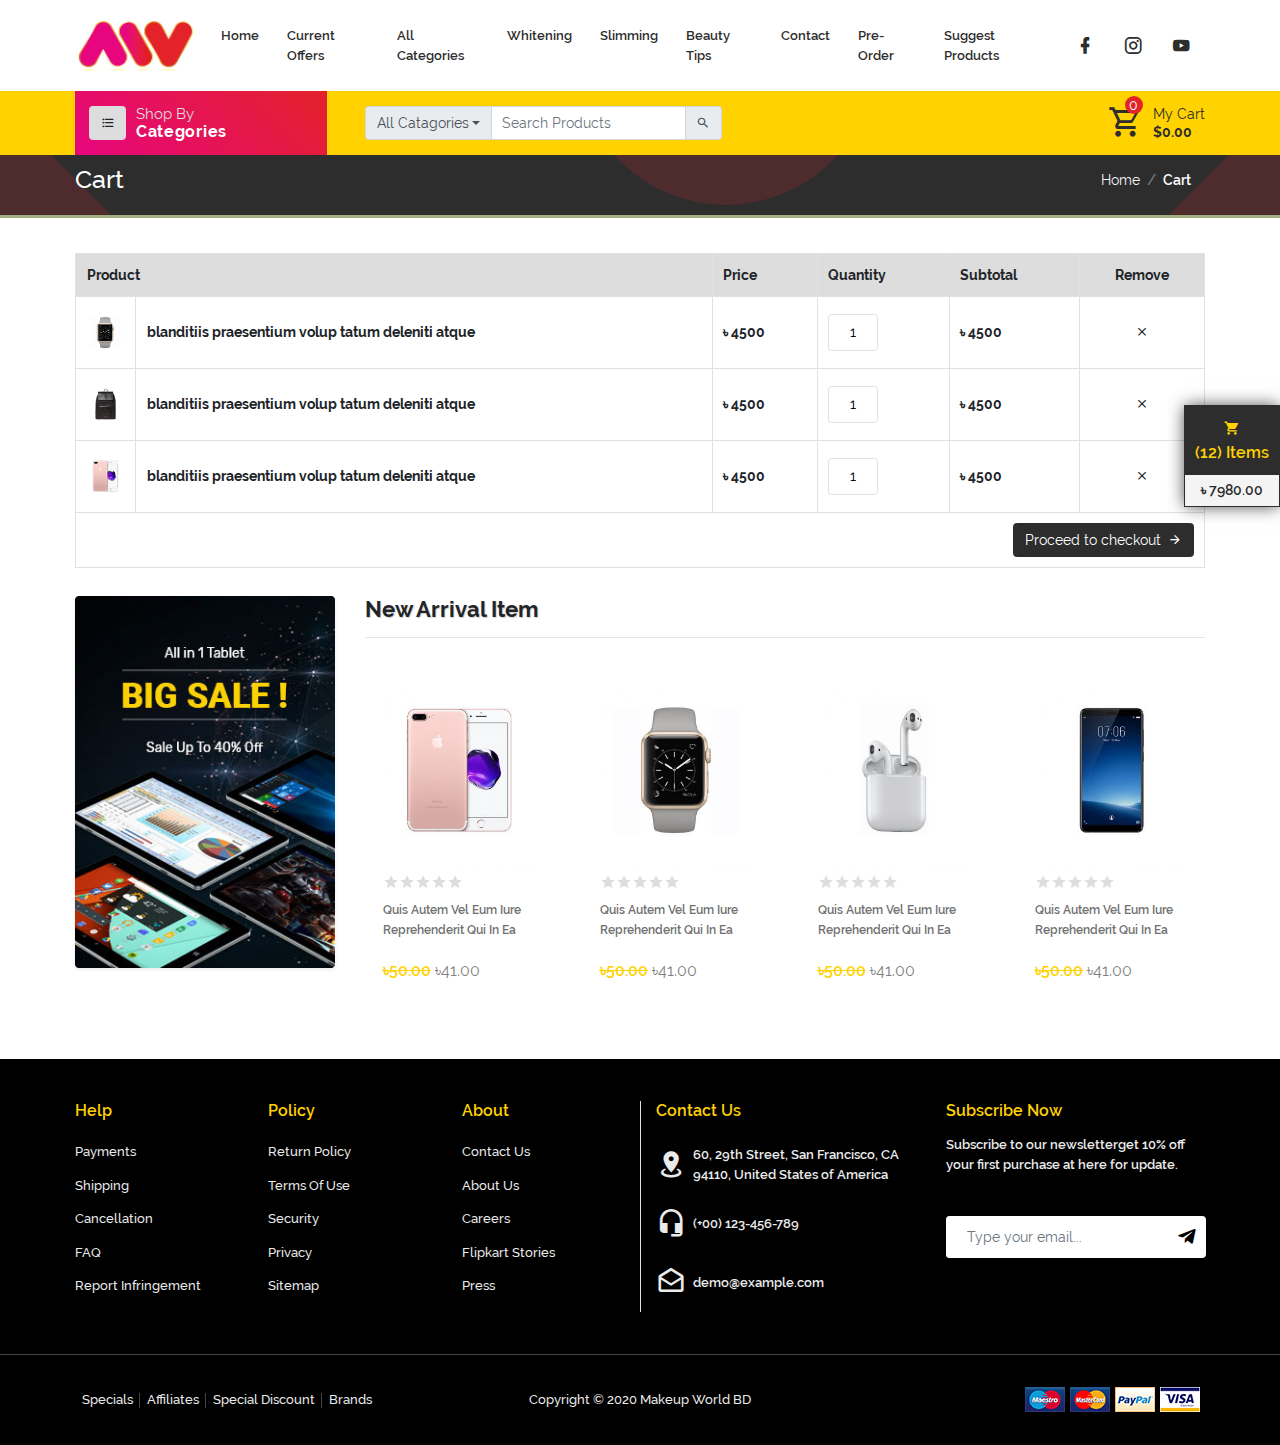
<file: cart.html>
<!DOCTYPE html>
<html lang="en">
<head>
	<meta charset="UTF-8">
    <meta name="viewport" content="width=device-width, initial-scale=1.0">
    <meta http-equiv="X-UA-Compatible" content="ie=edge">
	<title>Makeup world BD | Welcome </title>
	<link rel="shortcut icon" href="./assets/img/favicon.png" type="image/x-icon">
	<!-- css -->
	<link rel="stylesheet" href="./assets/css/owl.carousel.min.css">
	<link rel="stylesheet" href="./assets/css/main.css">
</head>
<body>
	<!-- header -->
	<header class="header">
		<!-- top header-->
		<div class="top-header">
			<div class="container-wrapper">
				<nav class="navbar navbar-expand-lg px-lg-0">
				  <a class="navbar-brand" href="#">
				  	<img src="./assets/img/makeup-world-bd-logo.jpg" alt="makeup-world-bd-logo">
				  </a>
				  <button class="navbar-toggler" type="button" data-toggle="collapse" data-target="#navbarSupportedContent" aria-controls="navbarSupportedContent" aria-expanded="false" aria-label="Toggle navigation">
				    <span class="navbar-toggler-icon"></span>
				  </button>

				  <div class="collapse navbar-collapse" id="navbarSupportedContent">
				    <ul class="navbar-nav m-auto">
				      <li class="nav-item active">
				        <a class="nav-link" href="index.html">Home <span class="sr-only">(current)</span></a>
				      </li>
				      <li class="nav-item">
				        <a class="nav-link" href="products.html">Current Offers</a>
				      </li>
				      <li class="nav-item">
				        <a class="nav-link" href="products.html">All Categories</a>
				      </li>
				      <li class="nav-item">
				        <a class="nav-link" href="products.html">Whitening</a>
				      </li>
				      <li class="nav-item">
				        <a class="nav-link" href="products.html">Slimming</a>
				      </li>
				      <li class="nav-item">
				        <a class="nav-link" href="products.html">Beauty Tips</a>
				      </li>
				      <li class="nav-item">
				        <a class="nav-link" href="products.html">Contact</a>
				      </li>
				      <li class="nav-item">
				        <a class="nav-link" href="products.html">Pre-Order</a>
				      </li>
				      <li class="nav-item">
				        <a class="nav-link" href="products.html">Suggest Products</a>
				      </li>
				    </ul>
				    <ul class="navbar-nav ml-auto social-menu">
				      <li class="nav-item">
				        <a href="#" class="nav-link"><i class="mdi mdi-facebook"></i></a>
				      </li>
				      <li class="nav-item">
				        <a href="#" class="nav-link"><i class="mdi mdi-instagram"></i></a>
				      </li>
				      <li class="nav-item">
				        <a href="#" class="nav-link"><i class="mdi mdi-youtube"></i></a>
				      </li>
				    </ul>
				  </div>
				</nav>
			</div>
		</div>
		<!-- /top header-->
		<!-- main header-->
		<div class="main-header">
			<div class="container-wrapper">
				<div class="row align-items-center">
					<div class="col-lg-3">
						<div class="btn-catagory">
							<span class="btn btn-light shadow-none"><i class="mdi mdi-format-list-bulleted"></i></span>
							<p class="mb-0">Shop By <br>
							<span>Categories</span></p>
							<!-- Dropdown Menu -->
							<ul class="nav categories-dropdown">
							    <li class="nav-item">
							    	<a href="products.html" class="nav-link">Accessories</a>
							    </li>
							    <li class="nav-item">
							    	<a href="products.html" class="nav-link">Appliances</a>
							    </li>
							    <li class="nav-item">
							    	<a href="products.html" class="nav-link">Bags</a>
							    </li>
							    <li class="nav-item">
							    	<a href="products.html" class="nav-link">Camera</a>
							    </li>
							    <li class="nav-item">
							    	<a href="products.html" class="nav-link">Electronic</a>
							    </li>
							    <li class="nav-item">
							    	<a href="products.html" class="nav-link">Entertainment</a>
							    </li>
							    <li class="nav-item">
							    	<a href="products.html" class="nav-link">Induction</a>
							    </li>
							    <li class="nav-item">
							    	<a href="products.html" class="nav-link">Luggages</a>
							    </li>
							    <li class="nav-item">
							    	<a href="products.html" class="nav-link">Mobile Phone</a>
							    </li>
							    <li class="nav-item">
							    	<a href="products.html" class="nav-link">Packaging & Printing</a>
							    </li>
						  	</ul>
							<!-- /Dropdown Menu -->
						</div>
					</div>
					<div class="col-lg-4">
						<div class="search-box">
							<div class="input-group">
							  <div class="input-group-prepend dropdown">
							    <span class="input-group-text dropdown-toggle" id="dropdownMenuButton" data-toggle="dropdown" aria-haspopup="true" aria-expanded="false">All Catagories</span>
							    <div class="dropdown-menu" aria-labelledby="dropdownMenuButton">
							        <a class="dropdown-item" href="#">Entertainment</a>
							        <a class="dropdown-item" href="#">Electronic</a>
							        <a class="dropdown-item" href="#">Packaging & Printing</a>
							      </div>
							  </div>
							  <input type="text" class="form-control" placeholder="Search Products">
							  <div class="input-group-append">
							    <span class="input-group-text">
							    	<i class="mdi mdi-magnify"></i>
							    </span>
							  </div>
							</div>
						</div>
					</div>
					<div class="col-lg-5 text-right">
						<div class="cart-box d-flex align-items-center justify-content-end">
							<!-- <a href="#" class="account">
								Sign in <br>
								<span class="font-weight-bold">My Account</span>
							</a> -->
							<a href="#" class="cart d-flex align-items-center pl-5">
								<span class="cart-count">
									<i class="mdi mdi-cart-outline"></i>
									<span class="count-num">0</span>
								</span>
								<div class="cash">
									My Cart <br>
									<span class="font-weight-bold">$0.00</span>
								</div>
							</a>
						</div>
					</div>
				</div>
			</div>
		</div>
		<!-- /main header-->
	</header>
	<!-- /header -->
	<!-- main-->
	<main class="main">
		<!--page-banner-->
		<div class="page-banner py-3">
			<div class="container-wrapper">
				<span class="shape"></span>
				<span class="shape2"></span>
				<span class="shape3"></span>
				<div class="row align-items-center">
					<div class="col-lg-4">
						<h3 class="mb-0">Cart</h3>
					</div>
					<div class="col-lg-8">
						<nav aria-label="breadcrumb">
						  <ol class="breadcrumb bg-transparent justify-content-end mb-0">
						    <li class="breadcrumb-item"><a href="index.html">Home</a></li>
						    <li class="breadcrumb-item active" aria-current="page">Cart</li>
						  </ol>
						</nav>
					</div>
				</div>
			</div>
		</div>
		<!--/page-banner-->
		<div class="page-content">
			<div class="container-wrapper">
				
				<!--Cart-->
				<div class="cart mb-3">
					<div class="table-responsive">
						<table class="table table-bordered">
							<tr class="bg-light">
								<th colspan="2">Product</th>
								<th>Price</th>
								<th>Quantity</th>
								<th>Subtotal</th>
								<th class="text-center">Remove</th>
							</tr>
							<tr>
								<td class="item-img">
									<img src="./assets/img/new-arrival/7-264x347.jpg" alt="">
								</td>
								<td class="item-name font-weight-bold">
									blanditiis praesentium volup tatum deleniti atque
								</td>
								<td class="price font-weight-bold">৳ 4500</td>
								<td class="quantity">
									<input type="text" value="1" class="text-center border rounded p-2" style="width: 50px">
								</td>
								<td class="subtotal font-weight-bold">৳ 4500</td>
								<td class="remove text-center"><i class="mdi mdi-close"></i></td>
							</tr>
							<tr>
								<td class="item-img">
									<img src="./assets/img/new-arrival/3-264x347.jpg" alt="">
								</td>
								<td class="item-name font-weight-bold">
									blanditiis praesentium volup tatum deleniti atque
								</td>
								<td class="price font-weight-bold">৳ 4500</td>
								<td class="quantity">
									<input type="text" value="1" class="text-center border rounded p-2" style="width: 50px">
								</td>
								<td class="subtotal font-weight-bold">৳ 4500</td>
								<td class="remove text-center"><i class="mdi mdi-close"></i></td>
							</tr>
							<tr>
								<td class="item-img">
									<img src="./assets/img/new-arrival/17-264x347.jpg" alt="">
								</td>
								<td class="item-name font-weight-bold">
									blanditiis praesentium volup tatum deleniti atque
								</td>
								<td class="price font-weight-bold">৳ 4500</td>
								<td class="quantity">
									<input type="text" value="1" class="text-center border rounded p-2" style="width: 50px">
								</td>
								<td class="subtotal font-weight-bold">৳ 4500</td>
								<td class="remove text-center"><i class="mdi mdi-close"></i></td>
							</tr>
							<tr>
								<td colspan="6" class="text-right">
									<a href="checkout.html" class="btn btn-dark">Proceed to checkout <i class="mdi mdi-arrow-right pl-1"></i></a>
								</td>
							</tr>
						</table>
					</div>
				</div>
				<!--/Cart-->
				<!--Spacial Products-->
				<div class="special-products">
					<div class="row">
						<div class="col-lg-3">
							<div class="card shadow-sm mb-3">
								<img class="rounded" src="./assets/img/future-card/left-banner.jpg" alt="">
							</div>
						</div>
				  		<div class="col-lg-9">
				  			<div class="row">
				  				<div class="col-lg-12">
				  					<h2 class="title mb-0">New Arrival Item</h2>
				  				</div>
				  				<div class="col-lg-12">
				  					<hr>
				  				</div>
				  			</div>
				  			<div class="row">
				  				<div class="col-lg-3">
				  					<div class="card card-body d-block">
				  						<a href="product-details.html" class="img-box">
				  							<img src="./assets/img/new-arrival/17-264x347.jpg" alt="">
				  						</a>
				  						<ul class="nav rating">
				  							<li><i class="mdi mdi-star"></i></li>
				  							<li><i class="mdi mdi-star"></i></li>
				  							<li><i class="mdi mdi-star"></i></li>
				  							<li><i class="mdi mdi-star"></i></li>
				  							<li><i class="mdi mdi-star"></i></li>
				  						</ul>
				  						<a href="product-details.html">
				  							<h3>Quis autem vel eum iure reprehenderit qui in ea</h3>
				  						</a>
				  						<div class="position-relative">
				  							<div class="price-box">
				  								<span class="offer-price">৳50.00</span>
				  								<span class="recent-price">৳41.00</span>
				  							</div>
				  							<div class="addcart-box">
				  								<a href="#"><i class="mdi mdi-cart"></i></a>
				  								<a href="#"><i class="mdi mdi-heart"></i></a>
				  								<a href="product-details.html"><i class="mdi mdi-eye"></i></a>
				  								<a href="#"><i class="mdi mdi-content-copy"></i></a>
				  							</div>
				  						</div>
				  					</div>
				  				</div>
				  				<div class="col-lg-3">
				  					<div class="card card-body d-block">
				  						<a href="product-details.html" class="img-box">
				  							<img src="./assets/img/new-arrival/7-264x347.jpg" alt="">
				  						</a>
				  						<ul class="nav rating">
				  							<li><i class="mdi mdi-star"></i></li>
				  							<li><i class="mdi mdi-star"></i></li>
				  							<li><i class="mdi mdi-star"></i></li>
				  							<li><i class="mdi mdi-star"></i></li>
				  							<li><i class="mdi mdi-star"></i></li>
				  						</ul>
				  						<a href="product-details.html">
				  							<h3>Quis autem vel eum iure reprehenderit qui in ea</h3>
				  						</a>
				  						<div class="position-relative">
				  							<div class="price-box">
				  								<span class="offer-price">৳50.00</span>
				  								<span class="recent-price">৳41.00</span>
				  							</div>
				  							<div class="addcart-box">
				  								<a href="#"><i class="mdi mdi-cart"></i></a>
				  								<a href="#"><i class="mdi mdi-heart"></i></a>
				  								<a href="product-details.html"><i class="mdi mdi-eye"></i></a>
				  								<a href="#"><i class="mdi mdi-content-copy"></i></a>
				  							</div>
				  						</div>
				  					</div>
				  				</div>
				  				<div class="col-lg-3">
				  					<div class="card card-body d-block">
				  						<a href="product-details.html" class="img-box">
				  							<img src="./assets/img/new-arrival/12-264x347.jpg" alt="">
				  						</a>
				  						<ul class="nav rating">
				  							<li><i class="mdi mdi-star"></i></li>
				  							<li><i class="mdi mdi-star"></i></li>
				  							<li><i class="mdi mdi-star"></i></li>
				  							<li><i class="mdi mdi-star"></i></li>
				  							<li><i class="mdi mdi-star"></i></li>
				  						</ul>
				  						<a href="product-details.html">
				  							<h3>Quis autem vel eum iure reprehenderit qui in ea</h3>
				  						</a>
				  						<div class="position-relative">
				  							<div class="price-box">
				  								<span class="offer-price">৳50.00</span>
				  								<span class="recent-price">৳41.00</span>
				  							</div>
				  							<div class="addcart-box">
				  								<a href="#"><i class="mdi mdi-cart"></i></a>
				  								<a href="#"><i class="mdi mdi-heart"></i></a>
				  								<a href="product-details.html"><i class="mdi mdi-eye"></i></a>
				  								<a href="#"><i class="mdi mdi-content-copy"></i></a>
				  							</div>
				  						</div>
				  					</div>
				  				</div>
				  				<div class="col-lg-3">
				  					<div class="card card-body d-block">
				  						<a href="product-details.html" class="img-box">
				  							<img src="./assets/img/new-arrival/20-264x347.jpg" alt="">
				  						</a>
				  						<ul class="nav rating">
				  							<li><i class="mdi mdi-star"></i></li>
				  							<li><i class="mdi mdi-star"></i></li>
				  							<li><i class="mdi mdi-star"></i></li>
				  							<li><i class="mdi mdi-star"></i></li>
				  							<li><i class="mdi mdi-star"></i></li>
				  						</ul>
				  						<a href="product-details.html">
				  							<h3>Quis autem vel eum iure reprehenderit qui in ea</h3>
				  						</a>
				  						<div class="position-relative">
				  							<div class="price-box">
				  								<span class="offer-price">৳50.00</span>
				  								<span class="recent-price">৳41.00</span>
				  							</div>
				  							<div class="addcart-box">
				  								<a href="#"><i class="mdi mdi-cart"></i></a>
				  								<a href="#"><i class="mdi mdi-heart"></i></a>
				  								<a href="product-details.html"><i class="mdi mdi-eye"></i></a>
				  								<a href="#"><i class="mdi mdi-content-copy"></i></a>
				  							</div>
				  						</div>
				  					</div>
				  				</div>
				  			</div>
				  		</div>
				  	</div>
				</div>
				<!--/Spacial Products-->
			</div>
		</div>
	</main>
	<!-- /main-->
	<!--Footer-->
	<footer class="footer mt-3">
		<!--footer top-->
		<div class="footer-top py-5">
			<div class="container-wrapper">
				<div class="row">
					<div class="col-lg-6">
						<!--footer menu-->
						<div class="footer-menu">
							<div class="row">
								<div class="col-lg-4">
									<h4>Help</h4>
									<ul class="nav flex-column footer-menu">
										<li><a href="#" class="nav-link">Payments</a></li>
										<li><a href="#" class="nav-link">Shipping</a></li>
										<li><a href="#" class="nav-link">Cancellation</a></li>
										<li><a href="#" class="nav-link">FAQ</a></li>
										<li><a href="#" class="nav-link">Report Infringement</a></li>
									</ul>
								</div>
								<div class="col-lg-4">
									<h4>Policy</h4>
									<ul class="nav flex-column footer-menu">
										<li><a href="#" class="nav-link">Return Policy</a></li>
										<li><a href="#" class="nav-link">Terms Of Use</a></li>
										<li><a href="#" class="nav-link">Security</a></li>
										<li><a href="#" class="nav-link">Privacy</a></li>
										<li><a href="#" class="nav-link">Sitemap</a></li>
									</ul>
								</div>
								<div class="col-lg-4">
									<h4>About</h4>
									<ul class="nav flex-column footer-menu">
										<li><a href="#" class="nav-link">Contact Us</a></li>
										<li><a href="#" class="nav-link">About Us</a></li>
										<li><a href="#" class="nav-link">Careers</a></li>
										<li><a href="#" class="nav-link">Flipkart Stories</a></li>
										<li><a href="#" class="nav-link">Press</a></li>
									</ul>
								</div>
							</div>
						</div>
						<!--/footer menu-->
					</div>
					<div class="col-lg-6 border-left">
						<!--address-->
						<div class="address">
							<div class="row">
								<div class="col-lg-6">
									<h4>Contact Us</h4>
									<ul class="nav address-nav">
										<li class="nav-item">
											<div class="nav-link d-flex align-items-center">
												<span class="mdi mdi-map-marker-radius"></span>
												<p>60, 29th Street, San Francisco, CA 94110, United States of America</p>
											</div>
										</li>
										<li class="nav-item">
											<div class="nav-link d-flex align-items-center">
												<span class="mdi mdi-headset"></span>
												<p>(+00) 123-456-789</p>
											</div>
										</li>
										<li class="nav-item">
											<div class="nav-link d-flex align-items-center">
												<span class="mdi mdi-email-open-outline"></span>
												<p>demo@example.com</p>
											</div>
										</li>
									</ul>
								</div>
								<div class="col-lg-6">
									<h4>Subscribe Now</h4>
									<div class="subscribe-box">
										<p>Subscribe to our newsletterget 10% off your first purchase at here for update.</p>
										<form action="#">
											<div class="input-group mb-3">
											  	<input type="text" class="form-control shadow-none" placeholder="Type your email...">
												<div class="input-group-prepend">
											    	<span class="input-group-text"><i class="fab fa-telegram-plane"></i></span>
											  	</div>
											</div>
										</form>
									</div>
								</div>
							</div>
						</div>
						<!--/address-->
					</div>
				</div>
			</div>
		</div>
		<!--footer top-->
		<!--footer bottom-->
		<div class="footer-bottom">
			<div class="container-wrapper">
				<div class="row align-items-center no-gutters">
					<div class="col-lg-4">
						<ul class="nav footer-bottom-menu">
							<li class="nav-item"><a href="#" class="nav-link">Specials</a></li>
							<li class="nav-item"><a href="#" class="nav-link">Affiliates</a></li>
							<li class="nav-item"><a href="#" class="nav-link">Special Discount</a></li>
							<li class="nav-item"><a href="#" class="nav-link">Brands</a></li>
						</ul>
					</div>
					<div class="col-lg-4 text-center">
						<span class="copyright-text">Copyright © 2020 Makeup World BD</span>
					</div>
					<div class="col-lg-4">
						<ul class="nav justify-content-end payment-card">
							<li>
								<img src="./assets/img/payment/maestro.png" alt="">
							</li>
							<li>
								<img src="./assets/img/payment/mastercard.png" alt="">
							</li>
							<li>
								<img src="./assets/img/payment/paypal.png" alt="">
							</li>
							<li>
								<img src="./assets/img/payment/visa.png" alt="">
							</li>
						</ul>
					</div>
				</div>
			</div>
		</div>
		<!--footer bottom-->
	</footer>
	<!--/Footer-->
	<!--Add to Cart-->
	<div class="add-to-cart">
		<!--Short cart-->
		<div class="short-cart">
			<div class="cart-btn">
				<span class="quantity">
					<i class="mdi mdi-cart"></i>
					<span>(12) Items</span>
				</span>
				<span class="price">
					৳ 7980.00
				</span>
			</div>
		</div>
		<!--/Short cart-->
		<!--Details cart-->
		<div class="details-cart">
			<div class="cart-header">
				<div class="d-flex align-items-center justify-content-between">
					<div class="cart-btn d-flex align-items-center">
						<span class="mdi mdi-cart"></span>
						<span>(12) Items</span>
					</div>
					<button type="button" class="close-cart">Close</button>
				</div>
			</div>
			<div class="cart-body">
				<!--list item-->
				<div class="list-item">
					<div class="sl">1</div>
					<div class="item-img">
						<img src="./assets/img/new-arrival/7-264x347.jpg" alt="...">
					</div>
					<div class="item-name">
						Color Lipstick Makeup
						<span>৳ 5 X 900</span>
					</div>
					<div class="price">৳ 4500</div>
					<div class="remove"><i class="mdi mdi-close"></i></div>
				</div>
				<!--/list item-->
				<!--list item-->
				<div class="list-item">
					<div class="sl">1</div>
					<div class="item-img">
						<img src="./assets/img/new-arrival/7-264x347.jpg" alt="...">
					</div>
					<div class="item-name">
						Color Lipstick Makeup
						<span>৳ 5 X 900</span>
					</div>
					<div class="price">৳ 4500</div>
					<div class="remove"><i class="mdi mdi-close"></i></div>
				</div>
				<!--/list item-->
			</div>
			<div class="cart-footer">
				<a href="cart.html">
					<span class="btn btn-warning rounded-0">Place your order</span>
					<span class="btn btn-dark rounded-0">৳ 7980.00</span>
				</a>
			</div>
		</div>
		<!--/Details cart-->
	</div>
	<!--/Add to Cart-->
	<!--js-->
	<script src="./assets/js/jquery.min.js"></script>
	<script src="./assets/js/popper.min.js"></script>
	<script src="./assets/js/bootstrap.min.js"></script>
	<script src="./assets/js/owl.carousel.min.js"></script>
	<script src="./assets/js/main.js"></script>
</body>
</html>
</file>
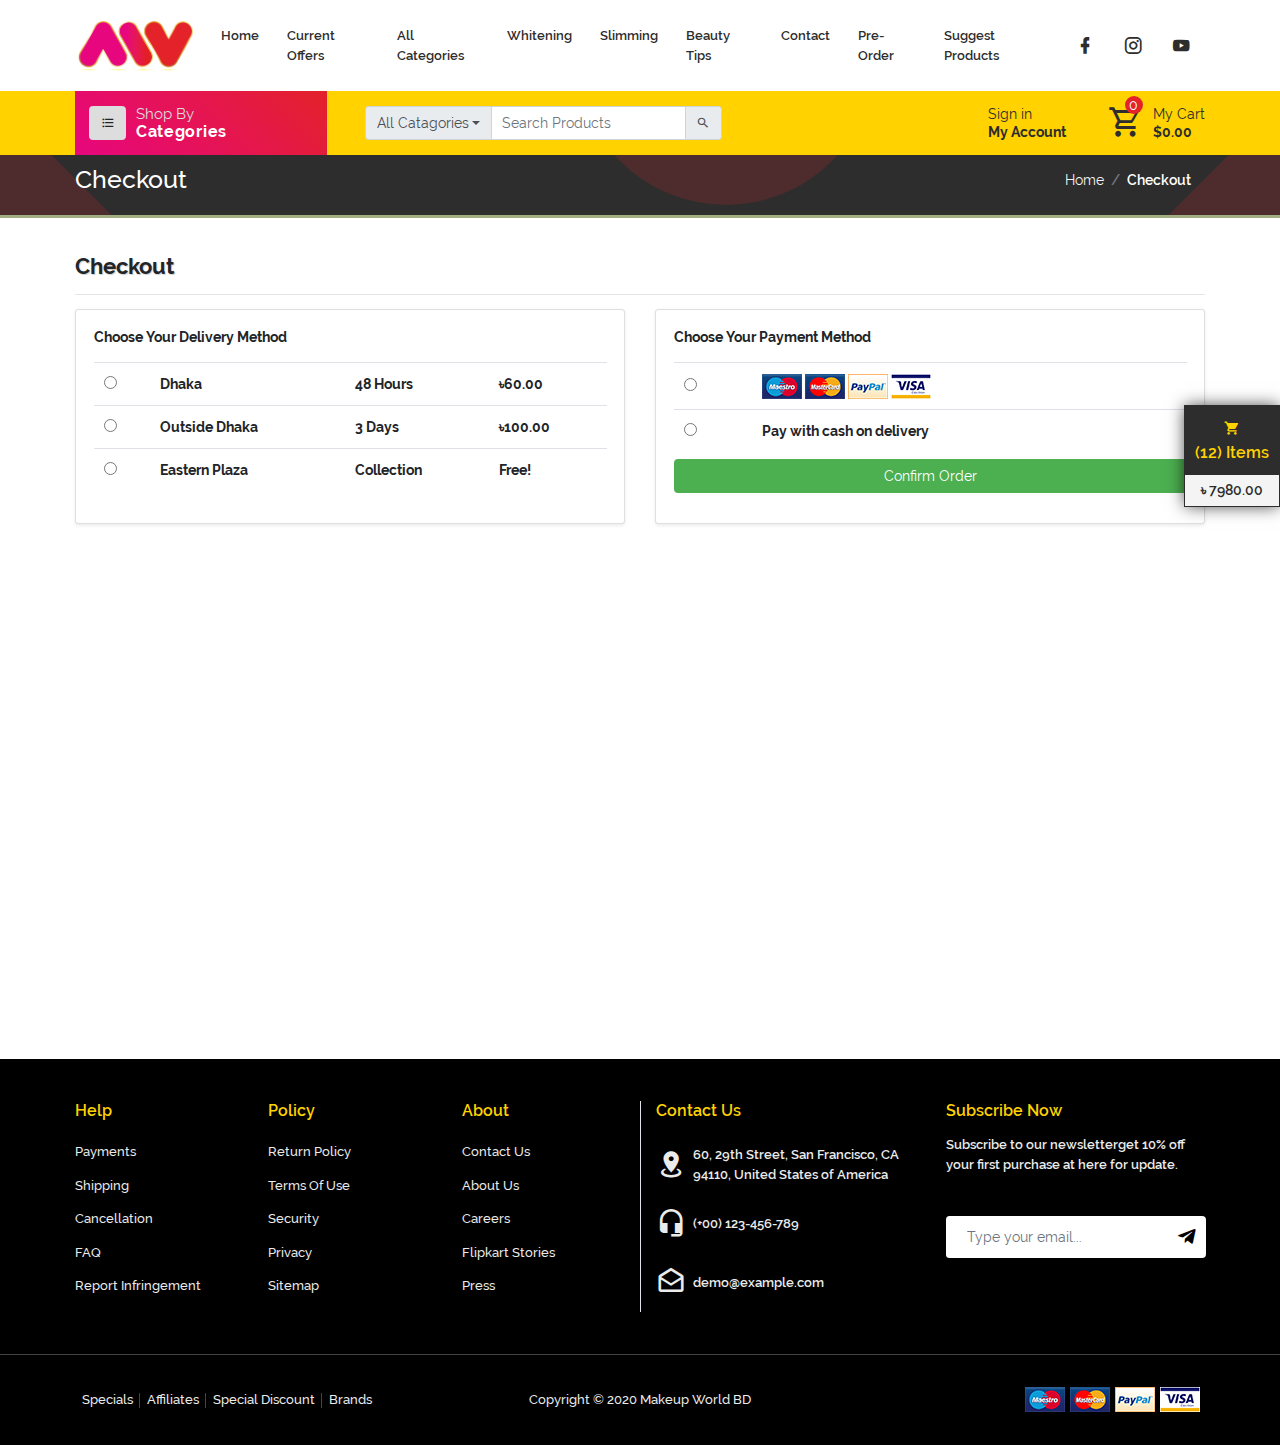
<file: checkout.html>
<!DOCTYPE html>
<html lang="en">
<head>
	<meta charset="UTF-8">
    <meta name="viewport" content="width=device-width, initial-scale=1.0">
    <meta http-equiv="X-UA-Compatible" content="ie=edge">
	<title>Makeup world BD | Welcome </title>
	<link rel="shortcut icon" href="./assets/img/favicon.png" type="image/x-icon">
	<!-- css -->
	<link rel="stylesheet" href="./assets/css/owl.carousel.min.css">
	<link rel="stylesheet" href="./assets/css/main.css">
</head>
<body>
	<!-- header -->
	<header class="header">
		<!-- top header-->
		<div class="top-header">
			<div class="container-wrapper">
				<nav class="navbar navbar-expand-lg px-lg-0">
				  <a class="navbar-brand" href="#">
				  	<img src="./assets/img/makeup-world-bd-logo.jpg" alt="makeup-world-bd-logo">
				  </a>
				  <button class="navbar-toggler" type="button" data-toggle="collapse" data-target="#navbarSupportedContent" aria-controls="navbarSupportedContent" aria-expanded="false" aria-label="Toggle navigation">
				    <span class="navbar-toggler-icon"></span>
				  </button>

				  <div class="collapse navbar-collapse" id="navbarSupportedContent">
				    <ul class="navbar-nav m-auto">
				      <li class="nav-item active">
				        <a class="nav-link" href="index.html">Home <span class="sr-only">(current)</span></a>
				      </li>
				      <li class="nav-item">
				        <a class="nav-link" href="products.html">Current Offers</a>
				      </li>
				      <li class="nav-item">
				        <a class="nav-link" href="products.html">All Categories</a>
				      </li>
				      <li class="nav-item">
				        <a class="nav-link" href="products.html">Whitening</a>
				      </li>
				      <li class="nav-item">
				        <a class="nav-link" href="products.html">Slimming</a>
				      </li>
				      <li class="nav-item">
				        <a class="nav-link" href="products.html">Beauty Tips</a>
				      </li>
				      <li class="nav-item">
				        <a class="nav-link" href="products.html">Contact</a>
				      </li>
				      <li class="nav-item">
				        <a class="nav-link" href="products.html">Pre-Order</a>
				      </li>
				      <li class="nav-item">
				        <a class="nav-link" href="products.html">Suggest Products</a>
				      </li>
				    </ul>
				    <ul class="navbar-nav ml-auto social-menu">
				      <li class="nav-item">
				        <a href="#" class="nav-link"><i class="mdi mdi-facebook"></i></a>
				      </li>
				      <li class="nav-item">
				        <a href="#" class="nav-link"><i class="mdi mdi-instagram"></i></a>
				      </li>
				      <li class="nav-item">
				        <a href="#" class="nav-link"><i class="mdi mdi-youtube"></i></a>
				      </li>
				    </ul>
				  </div>
				</nav>
			</div>
		</div>
		<!-- /top header-->
		<!-- main header-->
		<div class="main-header">
			<div class="container-wrapper">
				<div class="row align-items-center">
					<div class="col-lg-3">
						<div class="btn-catagory">
							<span class="btn btn-light shadow-none"><i class="mdi mdi-format-list-bulleted"></i></span>
							<p class="mb-0">Shop By <br>
							<span>Categories</span></p>
							<!-- Dropdown Menu -->
							<ul class="nav categories-dropdown">
							    <li class="nav-item">
							    	<a href="products.html" class="nav-link">Accessories</a>
							    </li>
							    <li class="nav-item">
							    	<a href="products.html" class="nav-link">Appliances</a>
							    </li>
							    <li class="nav-item">
							    	<a href="products.html" class="nav-link">Bags</a>
							    </li>
							    <li class="nav-item">
							    	<a href="products.html" class="nav-link">Camera</a>
							    </li>
							    <li class="nav-item">
							    	<a href="products.html" class="nav-link">Electronic</a>
							    </li>
							    <li class="nav-item">
							    	<a href="products.html" class="nav-link">Entertainment</a>
							    </li>
							    <li class="nav-item">
							    	<a href="products.html" class="nav-link">Induction</a>
							    </li>
							    <li class="nav-item">
							    	<a href="products.html" class="nav-link">Luggages</a>
							    </li>
							    <li class="nav-item">
							    	<a href="products.html" class="nav-link">Mobile Phone</a>
							    </li>
							    <li class="nav-item">
							    	<a href="products.html" class="nav-link">Packaging & Printing</a>
							    </li>
						  	</ul>
							<!-- /Dropdown Menu -->
						</div>
					</div>
					<div class="col-lg-4">
						<div class="search-box">
							<div class="input-group">
							  <div class="input-group-prepend dropdown">
							    <span class="input-group-text dropdown-toggle" id="dropdownMenuButton" data-toggle="dropdown" aria-haspopup="true" aria-expanded="false">All Catagories</span>
							    <div class="dropdown-menu" aria-labelledby="dropdownMenuButton">
							        <a class="dropdown-item" href="#">Entertainment</a>
							        <a class="dropdown-item" href="#">Electronic</a>
							        <a class="dropdown-item" href="#">Packaging & Printing</a>
							      </div>
							  </div>
							  <input type="text" class="form-control" placeholder="Search Products">
							  <div class="input-group-append">
							    <span class="input-group-text">
							    	<i class="mdi mdi-magnify"></i>
							    </span>
							  </div>
							</div>
						</div>
					</div>
					<div class="col-lg-5 text-right">
						<div class="cart-box d-flex align-items-center justify-content-end">
							<a href="signin.html" class="account">
								Sign in <br>
								<span class="font-weight-bold">My Account</span>
							</a>
							<a href="#" class="cart d-flex align-items-center pl-5">
								<span class="cart-count">
									<i class="mdi mdi-cart-outline"></i>
									<span class="count-num">0</span>
								</span>
								<div class="cash">
									My Cart <br>
									<span class="font-weight-bold">$0.00</span>
								</div>
							</a>
						</div>
					</div>
				</div>
			</div>
		</div>
		<!-- /main header-->
	</header>
	<!-- /header -->
	<!-- main-->
	<main class="main">
		<!--page-banner-->
		<div class="page-banner py-3">
			<div class="container-wrapper">
				<span class="shape"></span>
				<span class="shape2"></span>
				<span class="shape3"></span>
				<div class="row align-items-center">
					<div class="col-lg-4">
						<h3 class="mb-0">Checkout</h3>
					</div>
					<div class="col-lg-8">
						<nav aria-label="breadcrumb">
						  <ol class="breadcrumb bg-transparent justify-content-end mb-0">
						    <li class="breadcrumb-item"><a href="index.html">Home</a></li>
						    <li class="breadcrumb-item active" aria-current="page">Checkout</li>
						  </ol>
						</nav>
					</div>
				</div>
			</div>
		</div>
		<!--/page-banner-->
		<div class="page-content">
			<div class="container-wrapper">
				<!--Checkout-->
				<div class="checkout">
					<div class="row">
						<div class="col-lg-12">
							<h2 class="title mb-0">Checkout</h2>
						</div>
						<div class="col-lg-12">
							<hr>
						</div>
					</div>
					<div class="row">
						<div class="col-lg-6">
							<div class="card card-body shadow-sm h-100">
								<strong class="mb-3">Choose Your Delivery Method</strong>
								<table class="table">
									<tr>
										<td>
											<input type="radio" name="radio">
										</td>
										<td class="font-weight-bold">Dhaka</td>
										<td class="font-weight-bold">48 Hours</td>
										<td class="font-weight-bold">৳60.00</td>
									</tr>
									<tr>
										<td>
											<input type="radio" name="radio">
										</td>
										<td class="font-weight-bold">Outside Dhaka</td>
										<td class="font-weight-bold">3 Days</td>
										<td class="font-weight-bold">৳100.00</td>
									</tr>
									<tr>
										<td>
											<input type="radio" name="radio">
										</td>
										<td class="font-weight-bold">Eastern Plaza</td>
										<td class="font-weight-bold">Collection</td>
										<td class="font-weight-bold">Free!</td>
									</tr>
								</table>
							</div>
						</div>
						<div class="col-lg-6">
							<div class="card card-body shadow-sm h-100">
								<strong class="mb-3">Choose Your Payment Method</strong>
								<table class="table mb-2">
									<tr>
										<td>
											<input type="radio" name="radio">
										</td>
										<td class="font-weight-bold">
											<img src="./assets/img/payment/maestro.png" alt="">
											<img src="./assets/img/payment/mastercard.png" alt="">
											<img src="./assets/img/payment/paypal.png" alt="">
											<img src="./assets/img/payment/visa.png" alt="">
										</td>
									</tr>
									<tr>
										<td>
											<input type="radio" name="radio">
										</td>
										<td class="font-weight-bold">Pay with cash on delivery</td>
									</tr>
								</table>
								<a href="#" class="btn btn-success">Confirm Order</a>
							</div>
						</div>
					</div>
				</div>
				<!--/Checkout-->
			</div>
		</div>
	</main>
	<!-- /main-->
	<!--Footer-->
	<footer class="footer mt-3">
		<!--footer top-->
		<div class="footer-top py-5">
			<div class="container-wrapper">
				<div class="row">
					<div class="col-lg-6">
						<!--footer menu-->
						<div class="footer-menu">
							<div class="row">
								<div class="col-lg-4">
									<h4>Help</h4>
									<ul class="nav flex-column footer-menu">
										<li><a href="#" class="nav-link">Payments</a></li>
										<li><a href="#" class="nav-link">Shipping</a></li>
										<li><a href="#" class="nav-link">Cancellation</a></li>
										<li><a href="#" class="nav-link">FAQ</a></li>
										<li><a href="#" class="nav-link">Report Infringement</a></li>
									</ul>
								</div>
								<div class="col-lg-4">
									<h4>Policy</h4>
									<ul class="nav flex-column footer-menu">
										<li><a href="#" class="nav-link">Return Policy</a></li>
										<li><a href="#" class="nav-link">Terms Of Use</a></li>
										<li><a href="#" class="nav-link">Security</a></li>
										<li><a href="#" class="nav-link">Privacy</a></li>
										<li><a href="#" class="nav-link">Sitemap</a></li>
									</ul>
								</div>
								<div class="col-lg-4">
									<h4>About</h4>
									<ul class="nav flex-column footer-menu">
										<li><a href="#" class="nav-link">Contact Us</a></li>
										<li><a href="#" class="nav-link">About Us</a></li>
										<li><a href="#" class="nav-link">Careers</a></li>
										<li><a href="#" class="nav-link">Flipkart Stories</a></li>
										<li><a href="#" class="nav-link">Press</a></li>
									</ul>
								</div>
							</div>
						</div>
						<!--/footer menu-->
					</div>
					<div class="col-lg-6 border-left">
						<!--address-->
						<div class="address">
							<div class="row">
								<div class="col-lg-6">
									<h4>Contact Us</h4>
									<ul class="nav address-nav">
										<li class="nav-item">
											<div class="nav-link d-flex align-items-center">
												<span class="mdi mdi-map-marker-radius"></span>
												<p>60, 29th Street, San Francisco, CA 94110, United States of America</p>
											</div>
										</li>
										<li class="nav-item">
											<div class="nav-link d-flex align-items-center">
												<span class="mdi mdi-headset"></span>
												<p>(+00) 123-456-789</p>
											</div>
										</li>
										<li class="nav-item">
											<div class="nav-link d-flex align-items-center">
												<span class="mdi mdi-email-open-outline"></span>
												<p>demo@example.com</p>
											</div>
										</li>
									</ul>
								</div>
								<div class="col-lg-6">
									<h4>Subscribe Now</h4>
									<div class="subscribe-box">
										<p>Subscribe to our newsletterget 10% off your first purchase at here for update.</p>
										<form action="#">
											<div class="input-group mb-3">
											  	<input type="text" class="form-control shadow-none" placeholder="Type your email...">
												<div class="input-group-prepend">
											    	<span class="input-group-text"><i class="fab fa-telegram-plane"></i></span>
											  	</div>
											</div>
										</form>
									</div>
								</div>
							</div>
						</div>
						<!--/address-->
					</div>
				</div>
			</div>
		</div>
		<!--footer top-->
		<!--footer bottom-->
		<div class="footer-bottom">
			<div class="container-wrapper">
				<div class="row align-items-center no-gutters">
					<div class="col-lg-4">
						<ul class="nav footer-bottom-menu">
							<li class="nav-item"><a href="#" class="nav-link">Specials</a></li>
							<li class="nav-item"><a href="#" class="nav-link">Affiliates</a></li>
							<li class="nav-item"><a href="#" class="nav-link">Special Discount</a></li>
							<li class="nav-item"><a href="#" class="nav-link">Brands</a></li>
						</ul>
					</div>
					<div class="col-lg-4 text-center">
						<span class="copyright-text">Copyright © 2020 Makeup World BD</span>
					</div>
					<div class="col-lg-4">
						<ul class="nav justify-content-end payment-card">
							<li>
								<img src="./assets/img/payment/maestro.png" alt="">
							</li>
							<li>
								<img src="./assets/img/payment/mastercard.png" alt="">
							</li>
							<li>
								<img src="./assets/img/payment/paypal.png" alt="">
							</li>
							<li>
								<img src="./assets/img/payment/visa.png" alt="">
							</li>
						</ul>
					</div>
				</div>
			</div>
		</div>
		<!--footer bottom-->
	</footer>
	<!--/Footer-->
	<!--Add to Cart-->
	<div class="add-to-cart">
		<!--Short cart-->
		<div class="short-cart">
			<div class="cart-btn">
				<span class="quantity">
					<i class="mdi mdi-cart"></i>
					<span>(12) Items</span>
				</span>
				<span class="price">
					৳ 7980.00
				</span>
			</div>
		</div>
		<!--/Short cart-->
		<!--Details cart-->
		<div class="details-cart">
			<div class="cart-header">
				<div class="d-flex align-items-center justify-content-between">
					<div class="cart-btn d-flex align-items-center">
						<span class="mdi mdi-cart"></span>
						<span>(12) Items</span>
					</div>
					<button type="button" class="close-cart">Close</button>
				</div>
			</div>
			<div class="cart-body">
				<!--list item-->
				<div class="list-item">
					<div class="sl">1</div>
					<div class="item-img">
						<img src="./assets/img/new-arrival/7-264x347.jpg" alt="...">
					</div>
					<div class="item-name">
						Color Lipstick Makeup
						<span>৳ 5 X 900</span>
					</div>
					<div class="price">৳ 4500</div>
					<div class="remove"><i class="mdi mdi-close"></i></div>
				</div>
				<!--/list item-->
				<!--list item-->
				<div class="list-item">
					<div class="sl">1</div>
					<div class="item-img">
						<img src="./assets/img/new-arrival/7-264x347.jpg" alt="...">
					</div>
					<div class="item-name">
						Color Lipstick Makeup
						<span>৳ 5 X 900</span>
					</div>
					<div class="price">৳ 4500</div>
					<div class="remove"><i class="mdi mdi-close"></i></div>
				</div>
				<!--/list item-->
			</div>
			<div class="cart-footer">
				<a href="cart.html">
					<span class="btn btn-warning rounded-0">Place your order</span>
					<span class="btn btn-dark rounded-0">৳ 7980.00</span>
				</a>
			</div>
		</div>
		<!--/Details cart-->
	</div>
	<!--/Add to Cart-->
	<!--js-->
	<script src="./assets/js/jquery.min.js"></script>
	<script src="./assets/js/popper.min.js"></script>
	<script src="./assets/js/bootstrap.min.js"></script>
	<script src="./assets/js/owl.carousel.min.js"></script>
	<script src="./assets/js/main.js"></script>
</body>
</html>
</file>
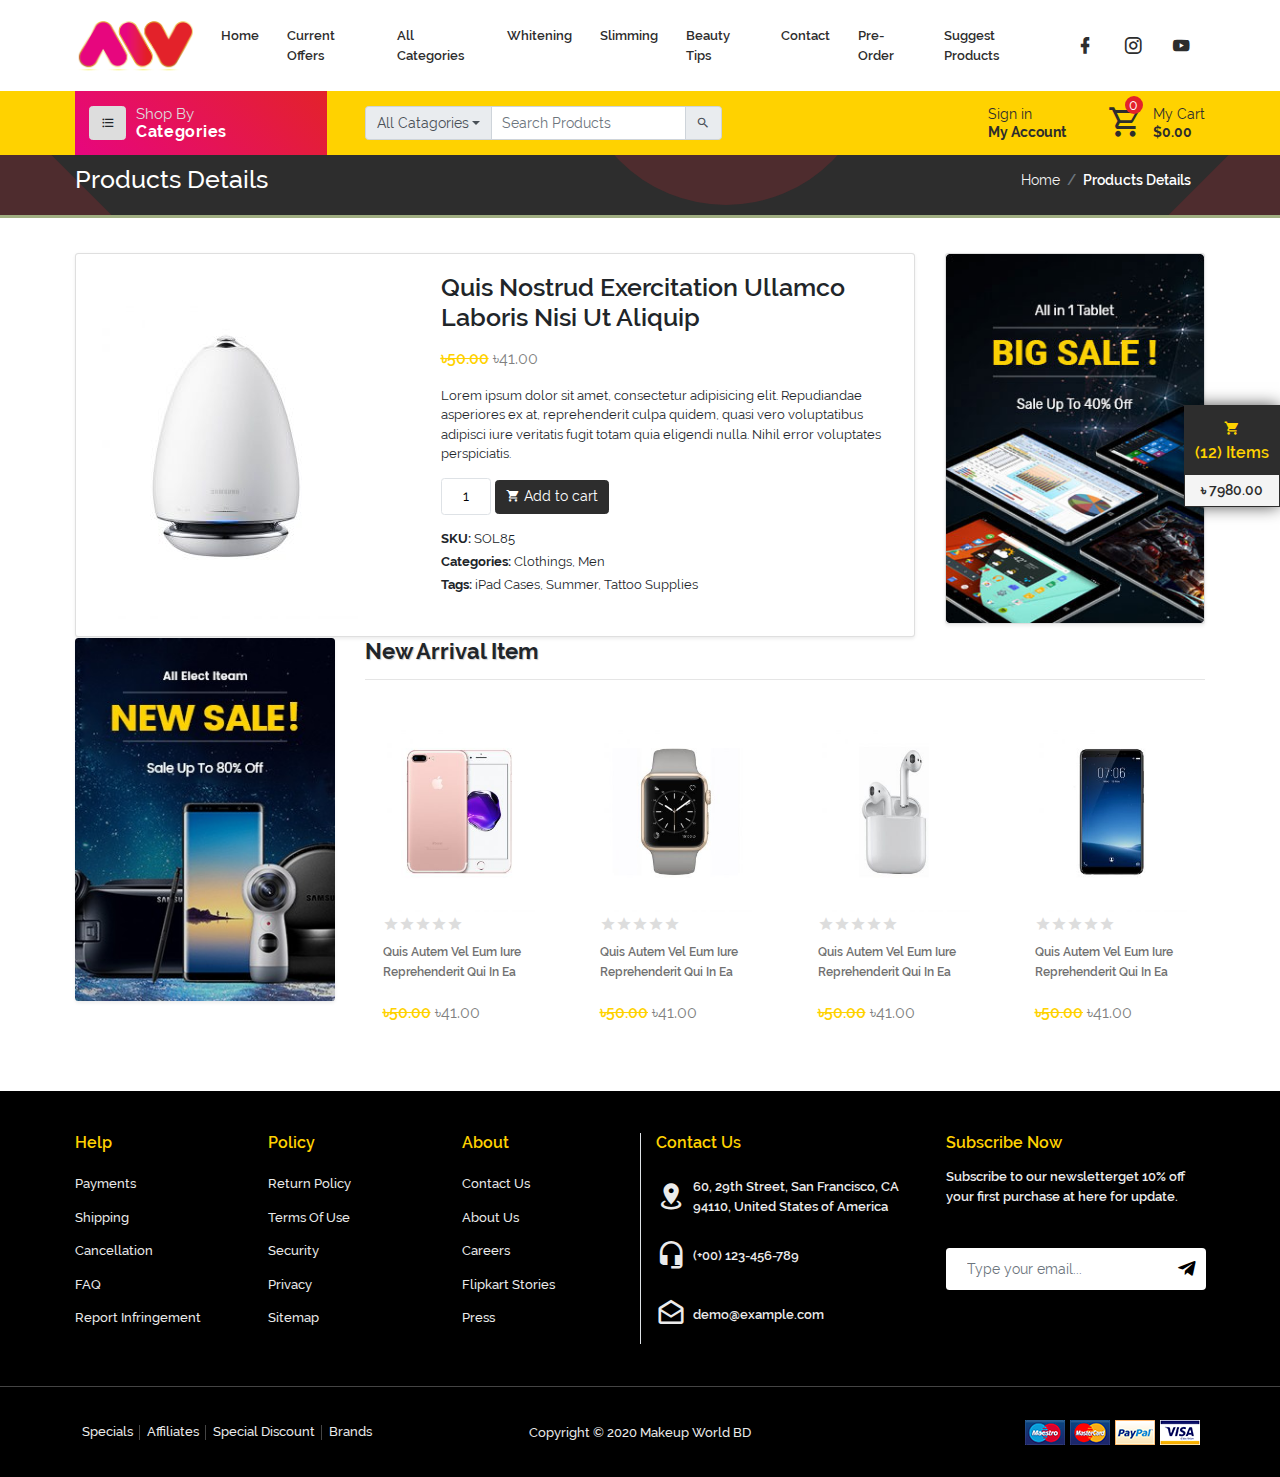
<file: product-details.html>
<!DOCTYPE html>
<html lang="en">
<head>
	<meta charset="UTF-8">
    <meta name="viewport" content="width=device-width, initial-scale=1.0">
    <meta http-equiv="X-UA-Compatible" content="ie=edge">
	<title>Makeup world BD | Welcome </title>
	<link rel="shortcut icon" href="./assets/img/favicon.png" type="image/x-icon">
	<!-- css -->
	<link rel="stylesheet" href="./assets/css/owl.carousel.min.css">
	<link rel="stylesheet" href="./assets/css/main.css">
</head>
<body>
	<!-- header -->
	<header class="header">
		<!-- top header-->
		<div class="top-header">
			<div class="container-wrapper">
				<nav class="navbar navbar-expand-lg px-lg-0">
				  <a class="navbar-brand" href="#">
				  	<img src="./assets/img/makeup-world-bd-logo.jpg" alt="makeup-world-bd-logo">
				  </a>
				  <button class="navbar-toggler" type="button" data-toggle="collapse" data-target="#navbarSupportedContent" aria-controls="navbarSupportedContent" aria-expanded="false" aria-label="Toggle navigation">
				    <span class="navbar-toggler-icon"></span>
				  </button>

				  <div class="collapse navbar-collapse" id="navbarSupportedContent">
				    <ul class="navbar-nav m-auto">
				      <li class="nav-item active">
				        <a class="nav-link" href="index.html">Home <span class="sr-only">(current)</span></a>
				      </li>
				      <li class="nav-item">
				        <a class="nav-link" href="products.html">Current Offers</a>
				      </li>
				      <li class="nav-item">
				        <a class="nav-link" href="products.html">All Categories</a>
				      </li>
				      <li class="nav-item">
				        <a class="nav-link" href="products.html">Whitening</a>
				      </li>
				      <li class="nav-item">
				        <a class="nav-link" href="products.html">Slimming</a>
				      </li>
				      <li class="nav-item">
				        <a class="nav-link" href="products.html">Beauty Tips</a>
				      </li>
				      <li class="nav-item">
				        <a class="nav-link" href="products.html">Contact</a>
				      </li>
				      <li class="nav-item">
				        <a class="nav-link" href="products.html">Pre-Order</a>
				      </li>
				      <li class="nav-item">
				        <a class="nav-link" href="products.html">Suggest Products</a>
				      </li>
				    </ul>
				    <ul class="navbar-nav ml-auto social-menu">
				      <li class="nav-item">
				        <a href="#" class="nav-link"><i class="mdi mdi-facebook"></i></a>
				      </li>
				      <li class="nav-item">
				        <a href="#" class="nav-link"><i class="mdi mdi-instagram"></i></a>
				      </li>
				      <li class="nav-item">
				        <a href="#" class="nav-link"><i class="mdi mdi-youtube"></i></a>
				      </li>
				    </ul>
				  </div>
				</nav>
			</div>
		</div>
		<!-- /top header-->
		<!-- main header-->
		<div class="main-header">
			<div class="container-wrapper">
				<div class="row align-items-center">
					<div class="col-lg-3">
						<div class="btn-catagory">
							<span class="btn btn-light shadow-none"><i class="mdi mdi-format-list-bulleted"></i></span>
							<p class="mb-0">Shop By <br>
							<span>Categories</span></p>
							<!-- Dropdown Menu -->
							<ul class="nav categories-dropdown">
							    <li class="nav-item">
							    	<a href="products.html" class="nav-link">Accessories</a>
							    </li>
							    <li class="nav-item">
							    	<a href="products.html" class="nav-link">Appliances</a>
							    </li>
							    <li class="nav-item">
							    	<a href="products.html" class="nav-link">Bags</a>
							    </li>
							    <li class="nav-item">
							    	<a href="products.html" class="nav-link">Camera</a>
							    </li>
							    <li class="nav-item">
							    	<a href="products.html" class="nav-link">Electronic</a>
							    </li>
							    <li class="nav-item">
							    	<a href="products.html" class="nav-link">Entertainment</a>
							    </li>
							    <li class="nav-item">
							    	<a href="products.html" class="nav-link">Induction</a>
							    </li>
							    <li class="nav-item">
							    	<a href="products.html" class="nav-link">Luggages</a>
							    </li>
							    <li class="nav-item">
							    	<a href="products.html" class="nav-link">Mobile Phone</a>
							    </li>
							    <li class="nav-item">
							    	<a href="products.html" class="nav-link">Packaging & Printing</a>
							    </li>
						  	</ul>
							<!-- /Dropdown Menu -->
						</div>
					</div>
					<div class="col-lg-4">
						<div class="search-box">
							<div class="input-group">
							  <div class="input-group-prepend dropdown">
							    <span class="input-group-text dropdown-toggle" id="dropdownMenuButton" data-toggle="dropdown" aria-haspopup="true" aria-expanded="false">All Catagories</span>
							    <div class="dropdown-menu" aria-labelledby="dropdownMenuButton">
							        <a class="dropdown-item" href="#">Entertainment</a>
							        <a class="dropdown-item" href="#">Electronic</a>
							        <a class="dropdown-item" href="#">Packaging & Printing</a>
							      </div>
							  </div>
							  <input type="text" class="form-control" placeholder="Search Products">
							  <div class="input-group-append">
							    <span class="input-group-text">
							    	<i class="mdi mdi-magnify"></i>
							    </span>
							  </div>
							</div>
						</div>
					</div>
					<div class="col-lg-5 text-right">
						<div class="cart-box d-flex align-items-center justify-content-end">
							<a href="signin.html" class="account">
								Sign in <br>
								<span class="font-weight-bold">My Account</span>
							</a>
							<a href="#" class="cart d-flex align-items-center pl-5">
								<span class="cart-count">
									<i class="mdi mdi-cart-outline"></i>
									<span class="count-num">0</span>
								</span>
								<div class="cash">
									My Cart <br>
									<span class="font-weight-bold">$0.00</span>
								</div>
							</a>
						</div>
					</div>
				</div>
			</div>
		</div>
		<!-- /main header-->
	</header>
	<!-- /header -->
	<!-- main-->
	<main class="main">
		<!--page-banner-->
		<div class="page-banner py-3">
			<div class="container-wrapper">
				<span class="shape"></span>
				<span class="shape2"></span>
				<span class="shape3"></span>
				<div class="row align-items-center">
					<div class="col-lg-4">
						<h3 class="mb-0">Products Details</h3>
					</div>
					<div class="col-lg-8">
						<nav aria-label="breadcrumb">
						  <ol class="breadcrumb bg-transparent justify-content-end mb-0">
						    <li class="breadcrumb-item"><a href="index.html">Home</a></li>
						    <li class="breadcrumb-item active" aria-current="page">Products Details</li>
						  </ol>
						</nav>
					</div>
				</div>
			</div>
		</div>
		<!--/page-banner-->
		<div class="page-content">
			<div class="container-wrapper">
				<!--Product Details-->
				<div class="product-details">
					<div class="row">
						<div class="col-lg-9">
							<div class="card card-body shadow-sm">
								<div class="row">
									<div class="col-lg-5">
										<img src="./assets/img/products/1-264x347.jpg" alt="">
									</div>
									<div class="col-lg-7">
										<h3>Quis Nostrud Exercitation Ullamco Laboris Nisi Ut Aliquip</h3>
										<div class="price-box">
											<span class="offer-price">৳50.00</span>
											<span class="recent-price">৳41.00</span>
										</div>
										<p>Lorem ipsum dolor sit amet, consectetur adipisicing elit. Repudiandae asperiores ex at, reprehenderit culpa quidem, quasi vero voluptatibus adipisci iure veritatis fugit totam quia eligendi nulla. Nihil error voluptates perspiciatis.</p>
										<div class="quantity mb-3">
											<input type="text" value="1" class="text-center border rounded p-2" style="width: 50px">
											<button class="btn btn-dark"><i class="mdi mdi-cart pr-1"></i>Add to cart</button>
										</div>
										<p class="mb-1"><strong>SKU:</strong> SOL85</p>
										<p class="mb-1"><strong>Categories:</strong> Clothings, Men</p>
										<p class="mb-1"><strong>Tags:</strong> iPad Cases, Summer, Tattoo Supplies</p>
									</div>
								</div>
							</div>
						</div>
						<div class="col-lg-3">
							<div class="card shadow-sm mb-3">
								<img class="rounded" src="./assets/img/future-card/left-banner.jpg" alt="">
							</div>
						</div>
					</div>
				</div>
				<!--/Product Details-->
				<!--Spacial Products-->
				<div class="special-products">
					<div class="row">
						<div class="col-lg-3">
							<div class="card shadow-sm mb-3">
								<img class="rounded" src="./assets/img/future-card/left-banner1.jpg" alt="">
							</div>
						</div>
				  		<div class="col-lg-9">
				  			<div class="row">
				  				<div class="col-lg-12">
				  					<h2 class="title mb-0">New Arrival Item</h2>
				  				</div>
				  				<div class="col-lg-12">
				  					<hr>
				  				</div>
				  			</div>
				  			<div class="row">
				  				<div class="col-lg-3">
				  					<div class="card card-body d-block">
				  						<a href="product-details.html" class="img-box">
				  							<img src="./assets/img/new-arrival/17-264x347.jpg" alt="">
				  						</a>
				  						<ul class="nav rating">
				  							<li><i class="mdi mdi-star"></i></li>
				  							<li><i class="mdi mdi-star"></i></li>
				  							<li><i class="mdi mdi-star"></i></li>
				  							<li><i class="mdi mdi-star"></i></li>
				  							<li><i class="mdi mdi-star"></i></li>
				  						</ul>
				  						<a href="product-details.html">
				  							<h3>Quis autem vel eum iure reprehenderit qui in ea</h3>
				  						</a>
				  						<div class="position-relative">
				  							<div class="price-box">
				  								<span class="offer-price">৳50.00</span>
				  								<span class="recent-price">৳41.00</span>
				  							</div>
				  							<div class="addcart-box">
				  								<a href="#"><i class="mdi mdi-cart"></i></a>
				  								<a href="#"><i class="mdi mdi-heart"></i></a>
				  								<a href="product-details.html"><i class="mdi mdi-eye"></i></a>
				  								<a href="#"><i class="mdi mdi-content-copy"></i></a>
				  							</div>
				  						</div>
				  					</div>
				  				</div>
				  				<div class="col-lg-3">
				  					<div class="card card-body d-block">
				  						<a href="product-details.html" class="img-box">
				  							<img src="./assets/img/new-arrival/7-264x347.jpg" alt="">
				  						</a>
				  						<ul class="nav rating">
				  							<li><i class="mdi mdi-star"></i></li>
				  							<li><i class="mdi mdi-star"></i></li>
				  							<li><i class="mdi mdi-star"></i></li>
				  							<li><i class="mdi mdi-star"></i></li>
				  							<li><i class="mdi mdi-star"></i></li>
				  						</ul>
				  						<a href="product-details.html">
				  							<h3>Quis autem vel eum iure reprehenderit qui in ea</h3>
				  						</a>
				  						<div class="position-relative">
				  							<div class="price-box">
				  								<span class="offer-price">৳50.00</span>
				  								<span class="recent-price">৳41.00</span>
				  							</div>
				  							<div class="addcart-box">
				  								<a href="#"><i class="mdi mdi-cart"></i></a>
				  								<a href="#"><i class="mdi mdi-heart"></i></a>
				  								<a href="product-details.html"><i class="mdi mdi-eye"></i></a>
				  								<a href="#"><i class="mdi mdi-content-copy"></i></a>
				  							</div>
				  						</div>
				  					</div>
				  				</div>
				  				<div class="col-lg-3">
				  					<div class="card card-body d-block">
				  						<a href="product-details.html" class="img-box">
				  							<img src="./assets/img/new-arrival/12-264x347.jpg" alt="">
				  						</a>
				  						<ul class="nav rating">
				  							<li><i class="mdi mdi-star"></i></li>
				  							<li><i class="mdi mdi-star"></i></li>
				  							<li><i class="mdi mdi-star"></i></li>
				  							<li><i class="mdi mdi-star"></i></li>
				  							<li><i class="mdi mdi-star"></i></li>
				  						</ul>
				  						<a href="product-details.html">
				  							<h3>Quis autem vel eum iure reprehenderit qui in ea</h3>
				  						</a>
				  						<div class="position-relative">
				  							<div class="price-box">
				  								<span class="offer-price">৳50.00</span>
				  								<span class="recent-price">৳41.00</span>
				  							</div>
				  							<div class="addcart-box">
				  								<a href="#"><i class="mdi mdi-cart"></i></a>
				  								<a href="#"><i class="mdi mdi-heart"></i></a>
				  								<a href="product-details.html"><i class="mdi mdi-eye"></i></a>
				  								<a href="#"><i class="mdi mdi-content-copy"></i></a>
				  							</div>
				  						</div>
				  					</div>
				  				</div>
				  				<div class="col-lg-3">
				  					<div class="card card-body d-block">
				  						<a href="product-details.html" class="img-box">
				  							<img src="./assets/img/new-arrival/20-264x347.jpg" alt="">
				  						</a>
				  						<ul class="nav rating">
				  							<li><i class="mdi mdi-star"></i></li>
				  							<li><i class="mdi mdi-star"></i></li>
				  							<li><i class="mdi mdi-star"></i></li>
				  							<li><i class="mdi mdi-star"></i></li>
				  							<li><i class="mdi mdi-star"></i></li>
				  						</ul>
				  						<a href="product-details.html">
				  							<h3>Quis autem vel eum iure reprehenderit qui in ea</h3>
				  						</a>
				  						<div class="position-relative">
				  							<div class="price-box">
				  								<span class="offer-price">৳50.00</span>
				  								<span class="recent-price">৳41.00</span>
				  							</div>
				  							<div class="addcart-box">
				  								<a href="#"><i class="mdi mdi-cart"></i></a>
				  								<a href="#"><i class="mdi mdi-heart"></i></a>
				  								<a href="product-details.html"><i class="mdi mdi-eye"></i></a>
				  								<a href="#"><i class="mdi mdi-content-copy"></i></a>
				  							</div>
				  						</div>
				  					</div>
				  				</div>
				  			</div>
				  		</div>
				  	</div>
				</div>
				<!--/Spacial Products-->
			</div>
		</div>
	</main>
	<!-- /main-->
	<!--Footer-->
	<footer class="footer mt-3">
		<!--footer top-->
		<div class="footer-top py-5">
			<div class="container-wrapper">
				<div class="row">
					<div class="col-lg-6">
						<!--footer menu-->
						<div class="footer-menu">
							<div class="row">
								<div class="col-lg-4">
									<h4>Help</h4>
									<ul class="nav flex-column footer-menu">
										<li><a href="#" class="nav-link">Payments</a></li>
										<li><a href="#" class="nav-link">Shipping</a></li>
										<li><a href="#" class="nav-link">Cancellation</a></li>
										<li><a href="#" class="nav-link">FAQ</a></li>
										<li><a href="#" class="nav-link">Report Infringement</a></li>
									</ul>
								</div>
								<div class="col-lg-4">
									<h4>Policy</h4>
									<ul class="nav flex-column footer-menu">
										<li><a href="#" class="nav-link">Return Policy</a></li>
										<li><a href="#" class="nav-link">Terms Of Use</a></li>
										<li><a href="#" class="nav-link">Security</a></li>
										<li><a href="#" class="nav-link">Privacy</a></li>
										<li><a href="#" class="nav-link">Sitemap</a></li>
									</ul>
								</div>
								<div class="col-lg-4">
									<h4>About</h4>
									<ul class="nav flex-column footer-menu">
										<li><a href="#" class="nav-link">Contact Us</a></li>
										<li><a href="#" class="nav-link">About Us</a></li>
										<li><a href="#" class="nav-link">Careers</a></li>
										<li><a href="#" class="nav-link">Flipkart Stories</a></li>
										<li><a href="#" class="nav-link">Press</a></li>
									</ul>
								</div>
							</div>
						</div>
						<!--/footer menu-->
					</div>
					<div class="col-lg-6 border-left">
						<!--address-->
						<div class="address">
							<div class="row">
								<div class="col-lg-6">
									<h4>Contact Us</h4>
									<ul class="nav address-nav">
										<li class="nav-item">
											<div class="nav-link d-flex align-items-center">
												<span class="mdi mdi-map-marker-radius"></span>
												<p>60, 29th Street, San Francisco, CA 94110, United States of America</p>
											</div>
										</li>
										<li class="nav-item">
											<div class="nav-link d-flex align-items-center">
												<span class="mdi mdi-headset"></span>
												<p>(+00) 123-456-789</p>
											</div>
										</li>
										<li class="nav-item">
											<div class="nav-link d-flex align-items-center">
												<span class="mdi mdi-email-open-outline"></span>
												<p>demo@example.com</p>
											</div>
										</li>
									</ul>
								</div>
								<div class="col-lg-6">
									<h4>Subscribe Now</h4>
									<div class="subscribe-box">
										<p>Subscribe to our newsletterget 10% off your first purchase at here for update.</p>
										<form action="#">
											<div class="input-group mb-3">
											  	<input type="text" class="form-control shadow-none" placeholder="Type your email...">
												<div class="input-group-prepend">
											    	<span class="input-group-text"><i class="fab fa-telegram-plane"></i></span>
											  	</div>
											</div>
										</form>
									</div>
								</div>
							</div>
						</div>
						<!--/address-->
					</div>
				</div>
			</div>
		</div>
		<!--footer top-->
		<!--footer bottom-->
		<div class="footer-bottom">
			<div class="container-wrapper">
				<div class="row align-items-center no-gutters">
					<div class="col-lg-4">
						<ul class="nav footer-bottom-menu">
							<li class="nav-item"><a href="#" class="nav-link">Specials</a></li>
							<li class="nav-item"><a href="#" class="nav-link">Affiliates</a></li>
							<li class="nav-item"><a href="#" class="nav-link">Special Discount</a></li>
							<li class="nav-item"><a href="#" class="nav-link">Brands</a></li>
						</ul>
					</div>
					<div class="col-lg-4 text-center">
						<span class="copyright-text">Copyright © 2020 Makeup World BD</span>
					</div>
					<div class="col-lg-4">
						<ul class="nav justify-content-end payment-card">
							<li>
								<img src="./assets/img/payment/maestro.png" alt="">
							</li>
							<li>
								<img src="./assets/img/payment/mastercard.png" alt="">
							</li>
							<li>
								<img src="./assets/img/payment/paypal.png" alt="">
							</li>
							<li>
								<img src="./assets/img/payment/visa.png" alt="">
							</li>
						</ul>
					</div>
				</div>
			</div>
		</div>
		<!--footer bottom-->
	</footer>
	<!--/Footer-->
	<!--Add to Cart-->
	<div class="add-to-cart">
		<!--Short cart-->
		<div class="short-cart">
			<div class="cart-btn">
				<span class="quantity">
					<i class="mdi mdi-cart"></i>
					<span>(12) Items</span>
				</span>
				<span class="price">
					৳ 7980.00
				</span>
			</div>
		</div>
		<!--/Short cart-->
		<!--Details cart-->
		<div class="details-cart">
			<div class="cart-header">
				<div class="d-flex align-items-center justify-content-between">
					<div class="cart-btn d-flex align-items-center">
						<span class="mdi mdi-cart"></span>
						<span>(12) Items</span>
					</div>
					<button type="button" class="close-cart">Close</button>
				</div>
			</div>
			<div class="cart-body">
				<!--list item-->
				<div class="list-item">
					<div class="sl">1</div>
					<div class="item-img">
						<img src="./assets/img/new-arrival/7-264x347.jpg" alt="...">
					</div>
					<div class="item-name">
						Color Lipstick Makeup
						<span>৳ 5 X 900</span>
					</div>
					<div class="price">৳ 4500</div>
					<div class="remove"><i class="mdi mdi-close"></i></div>
				</div>
				<!--/list item-->
				<!--list item-->
				<div class="list-item">
					<div class="sl">1</div>
					<div class="item-img">
						<img src="./assets/img/new-arrival/7-264x347.jpg" alt="...">
					</div>
					<div class="item-name">
						Color Lipstick Makeup
						<span>৳ 5 X 900</span>
					</div>
					<div class="price">৳ 4500</div>
					<div class="remove"><i class="mdi mdi-close"></i></div>
				</div>
				<!--/list item-->
			</div>
			<div class="cart-footer">
				<a href="cart.html">
					<span class="btn btn-warning rounded-0">Place your order</span>
					<span class="btn btn-dark rounded-0">৳ 7980.00</span>
				</a>
			</div>
		</div>
		<!--/Details cart-->
	</div>
	<!--/Add to Cart-->
	<!--js-->
	<script src="./assets/js/jquery.min.js"></script>
	<script src="./assets/js/popper.min.js"></script>
	<script src="./assets/js/bootstrap.min.js"></script>
	<script src="./assets/js/owl.carousel.min.js"></script>
	<script src="./assets/js/main.js"></script>
</body>
</html>
</file>
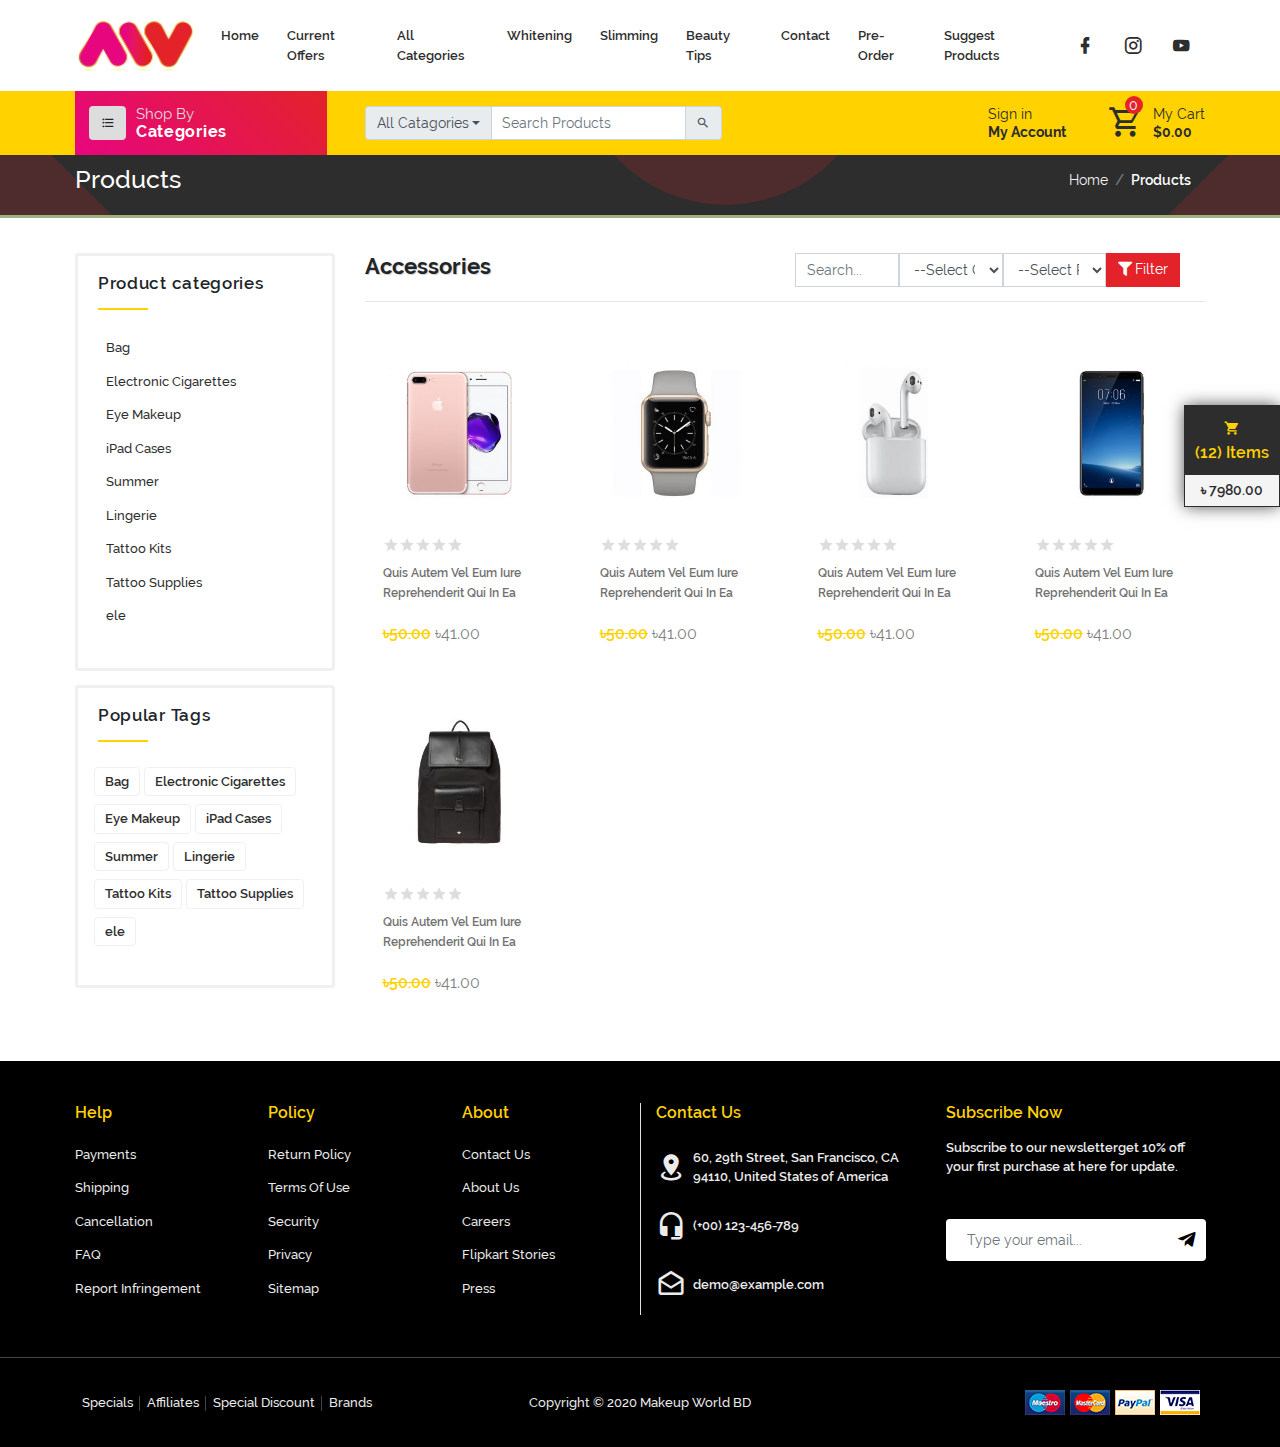
<file: products.html>
<!DOCTYPE html>
<html lang="en">
<head>
	<meta charset="UTF-8">
    <meta name="viewport" content="width=device-width, initial-scale=1.0">
    <meta http-equiv="X-UA-Compatible" content="ie=edge">
	<title>Makeup world BD | Welcome </title>
	<link rel="shortcut icon" href="./assets/img/favicon.png" type="image/x-icon">
	<!-- css -->
	<link rel="stylesheet" href="./assets/css/owl.carousel.min.css">
	<link rel="stylesheet" href="./assets/css/main.css">
</head>
<body>
	<!-- header -->
	<header class="header">
		<!-- top header-->
		<div class="top-header">
			<div class="container-wrapper">
				<nav class="navbar navbar-expand-lg px-lg-0">
				  <a class="navbar-brand" href="#">
				  	<img src="./assets/img/makeup-world-bd-logo.jpg" alt="makeup-world-bd-logo">
				  </a>
				  <button class="navbar-toggler" type="button" data-toggle="collapse" data-target="#navbarSupportedContent" aria-controls="navbarSupportedContent" aria-expanded="false" aria-label="Toggle navigation">
				    <span class="navbar-toggler-icon"></span>
				  </button>

				  <div class="collapse navbar-collapse" id="navbarSupportedContent">
				    <ul class="navbar-nav m-auto">
				      <li class="nav-item active">
				        <a class="nav-link" href="index.html">Home <span class="sr-only">(current)</span></a>
				      </li>
				      <li class="nav-item">
				        <a class="nav-link" href="products.html">Current Offers</a>
				      </li>
				      <li class="nav-item">
				        <a class="nav-link" href="products.html">All Categories</a>
				      </li>
				      <li class="nav-item">
				        <a class="nav-link" href="products.html">Whitening</a>
				      </li>
				      <li class="nav-item">
				        <a class="nav-link" href="products.html">Slimming</a>
				      </li>
				      <li class="nav-item">
				        <a class="nav-link" href="products.html">Beauty Tips</a>
				      </li>
				      <li class="nav-item">
				        <a class="nav-link" href="products.html">Contact</a>
				      </li>
				      <li class="nav-item">
				        <a class="nav-link" href="products.html">Pre-Order</a>
				      </li>
				      <li class="nav-item">
				        <a class="nav-link" href="products.html">Suggest Products</a>
				      </li>
				    </ul>
				    <ul class="navbar-nav ml-auto social-menu">
				      <li class="nav-item">
				        <a href="#" class="nav-link"><i class="mdi mdi-facebook"></i></a>
				      </li>
				      <li class="nav-item">
				        <a href="#" class="nav-link"><i class="mdi mdi-instagram"></i></a>
				      </li>
				      <li class="nav-item">
				        <a href="#" class="nav-link"><i class="mdi mdi-youtube"></i></a>
				      </li>
				    </ul>
				  </div>
				</nav>
			</div>
		</div>
		<!-- /top header-->
		<!-- main header-->
		<div class="main-header">
			<div class="container-wrapper">
				<div class="row align-items-center">
					<div class="col-lg-3">
						<div class="btn-catagory">
							<span class="btn btn-light shadow-none"><i class="mdi mdi-format-list-bulleted"></i></span>
							<p class="mb-0">Shop By <br>
							<span>Categories</span></p>
							<!-- Dropdown Menu -->
							<ul class="nav categories-dropdown">
							    <li class="nav-item">
							    	<a href="products.html" class="nav-link">Accessories</a>
							    </li>
							    <li class="nav-item">
							    	<a href="products.html" class="nav-link">Appliances</a>
							    </li>
							    <li class="nav-item">
							    	<a href="products.html" class="nav-link">Bags</a>
							    </li>
							    <li class="nav-item">
							    	<a href="products.html" class="nav-link">Camera</a>
							    </li>
							    <li class="nav-item">
							    	<a href="products.html" class="nav-link">Electronic</a>
							    </li>
							    <li class="nav-item">
							    	<a href="products.html" class="nav-link">Entertainment</a>
							    </li>
							    <li class="nav-item">
							    	<a href="products.html" class="nav-link">Induction</a>
							    </li>
							    <li class="nav-item">
							    	<a href="products.html" class="nav-link">Luggages</a>
							    </li>
							    <li class="nav-item">
							    	<a href="products.html" class="nav-link">Mobile Phone</a>
							    </li>
							    <li class="nav-item">
							    	<a href="products.html" class="nav-link">Packaging & Printing</a>
							    </li>
						  	</ul>
							<!-- /Dropdown Menu -->
						</div>
					</div>
					<div class="col-lg-4">
						<div class="search-box">
							<div class="input-group">
							  <div class="input-group-prepend dropdown">
							    <span class="input-group-text dropdown-toggle" id="dropdownMenuButton" data-toggle="dropdown" aria-haspopup="true" aria-expanded="false">All Catagories</span>
							    <div class="dropdown-menu" aria-labelledby="dropdownMenuButton">
							        <a class="dropdown-item" href="#">Entertainment</a>
							        <a class="dropdown-item" href="#">Electronic</a>
							        <a class="dropdown-item" href="#">Packaging & Printing</a>
							      </div>
							  </div>
							  <input type="text" class="form-control" placeholder="Search Products">
							  <div class="input-group-append">
							    <span class="input-group-text">
							    	<i class="mdi mdi-magnify"></i>
							    </span>
							  </div>
							</div>
						</div>
					</div>
					<div class="col-lg-5 text-right">
						<div class="cart-box d-flex align-items-center justify-content-end">
							<a href="signin.html" class="account">
								Sign in <br>
								<span class="font-weight-bold">My Account</span>
							</a>
							<a href="#" class="cart d-flex align-items-center pl-5">
								<span class="cart-count">
									<i class="mdi mdi-cart-outline"></i>
									<span class="count-num">0</span>
								</span>
								<div class="cash">
									My Cart <br>
									<span class="font-weight-bold">$0.00</span>
								</div>
							</a>
						</div>
					</div>
				</div>
			</div>
		</div>
		<!-- /main header-->
	</header>
	<!-- /header -->
	<!-- main-->
	<main class="main">
		<!--page-banner-->
		<div class="page-banner py-3">
			<div class="container-wrapper">
				<span class="shape"></span>
				<span class="shape2"></span>
				<span class="shape3"></span>
				<div class="row align-items-center">
					<div class="col-lg-4">
						<h3 class="mb-0">Products</h3>
					</div>
					<div class="col-lg-8">
						<nav aria-label="breadcrumb">
						  <ol class="breadcrumb bg-transparent justify-content-end mb-0">
						    <li class="breadcrumb-item"><a href="index.html">Home</a></li>
						    <li class="breadcrumb-item active" aria-current="page">Products</li>
						  </ol>
						</nav>
					</div>
				</div>
			</div>
		</div>
		<!--/page-banner-->
		<div class="page-content">
			<div class="container-wrapper">
				<!--Products-->
				<div class="products">
					<div class="row">
						<div class="col-lg-3">
							<div class="sidebar card mb-3">
								<div class="card-body p-0 pb-4">
									<h3 class="sub-title">Product categories</h3>
									<!--Popular tag-->
									<ul class="nav flex-column popular-categories p-3">
										<li class="nav-item"><a href="#" class="nav-link">Bag</a></li>
										<li class="nav-item"><a href="#" class="nav-link">Electronic Cigarettes</a></li>
										<li class="nav-item"><a href="#" class="nav-link">Eye Makeup</a></li>
										<li class="nav-item"><a href="#" class="nav-link">iPad Cases</a></li>
										<li class="nav-item"><a href="#" class="nav-link">Summer</a></li>
										<li class="nav-item"><a href="#" class="nav-link">Lingerie</a></li>
										<li class="nav-item"><a href="#" class="nav-link">Tattoo Kits</a></li>
										<li class="nav-item"><a href="#" class="nav-link">Tattoo Supplies</a></li>
										<li class="nav-item"><a href="#" class="nav-link">ele</a></li>
									</ul>
									<!--/Popular tag-->
								</div>
							</div>
							<div class="sidebar card mb-3">
								<div class="card-body p-0 pb-4">
									<h3 class="sub-title">Popular Tags</h3>
									<!--Popular tag-->
									<ul class="nav popular-tag p-3">
										<li class="nav-item"><a href="#" class="nav-link">Bag</a></li>
										<li class="nav-item"><a href="#" class="nav-link">Electronic Cigarettes</a></li>
										<li class="nav-item"><a href="#" class="nav-link">Eye Makeup</a></li>
										<li class="nav-item"><a href="#" class="nav-link">iPad Cases</a></li>
										<li class="nav-item"><a href="#" class="nav-link">Summer</a></li>
										<li class="nav-item"><a href="#" class="nav-link">Lingerie</a></li>
										<li class="nav-item"><a href="#" class="nav-link">Tattoo Kits</a></li>
										<li class="nav-item"><a href="#" class="nav-link">Tattoo Supplies</a></li>
										<li class="nav-item"><a href="#" class="nav-link">ele</a></li>
									</ul>
									<!--/Popular tag-->
								</div>
							</div>
						</div>
						<div class="col-lg-9">
							<!--Spacial Products-->
							<div class="special-products">
								<div class="row">
									<div class="col-lg-6">
										<h2 class="title mb-0">Accessories</h2>
									</div>
									<div class="col-lg-6">
										<div class="product-search">
											<form action="#" class="form-row">
												<div class="form-group col p-0 mb-0">
													<input type="text" class="form-control shadow-none rounded-0" placeholder="Search...">
												</div>
												<div class="form-group col p-0 mb-0">
													<select class="form-control shadow-none rounded-0">
														<option value="0" selected hidden>--Select Catagory--</option>
														<option value="1">Bags</option>
														<option value="1">Camera</option>
														<option value="1">Electronics</option>
														<option value="1">Bed</option>
														<option value="1">Sofa</option>
													</select>
												</div>
												<div class="form-group col p-0 mb-0">
													<select class="form-control shadow-none rounded-0">
														<option value="0" selected hidden>--Select Price--</option>
														<option value="1">৳ 50-200</option>
														<option value="1">৳ 200-500</option>
														<option value="1">৳ 500-1000</option>
														<option value="1">৳ 1000-1500</option>
														<option value="1">৳ 1500-2000</option>
													</select>
												</div>
												<div class="form-group col p-0 mb-0">
													<button type="button" class="btn btn-themered rounded-0"><i class="fas fa-filter pr-1"></i>Filter</button>
												</div>
											</form>
										</div>
									</div>
									<div class="col-lg-12">
										<hr>
									</div>
								</div>
								<div class="row">
							  		<div class="col-lg-3">
							  			<div class="card card-body d-block">
							  				<a href="product-details.html" class="img-box">
							  					<img src="./assets/img/new-arrival/17-264x347.jpg" alt="">
							  				</a>
							  				<ul class="nav rating">
							  					<li><i class="mdi mdi-star"></i></li>
							  					<li><i class="mdi mdi-star"></i></li>
							  					<li><i class="mdi mdi-star"></i></li>
							  					<li><i class="mdi mdi-star"></i></li>
							  					<li><i class="mdi mdi-star"></i></li>
							  				</ul>
							  				<a href="product-details.html">
							  					<h3>Quis autem vel eum iure reprehenderit qui in ea</h3>
							  				</a>
							  				<div class="position-relative">
							  					<div class="price-box">
							  						<span class="offer-price">৳50.00</span>
							  						<span class="recent-price">৳41.00</span>
							  					</div>
							  					<div class="addcart-box">
							  						<a href="#"><i class="mdi mdi-cart"></i></a>
							  						<a href="#"><i class="mdi mdi-heart"></i></a>
							  						<a href="product-details.html"><i class="mdi mdi-eye"></i></a>
							  						<a href="#"><i class="mdi mdi-content-copy"></i></a>
							  					</div>
							  				</div>
							  			</div>
							  		</div>
							  		<div class="col-lg-3">
							  			<div class="card card-body d-block">
							  				<a href="product-details.html" class="img-box">
							  					<img src="./assets/img/new-arrival/7-264x347.jpg" alt="">
							  				</a>
							  				<ul class="nav rating">
							  					<li><i class="mdi mdi-star"></i></li>
							  					<li><i class="mdi mdi-star"></i></li>
							  					<li><i class="mdi mdi-star"></i></li>
							  					<li><i class="mdi mdi-star"></i></li>
							  					<li><i class="mdi mdi-star"></i></li>
							  				</ul>
							  				<a href="product-details.html">
							  					<h3>Quis autem vel eum iure reprehenderit qui in ea</h3>
							  				</a>
							  				<div class="position-relative">
							  					<div class="price-box">
							  						<span class="offer-price">৳50.00</span>
							  						<span class="recent-price">৳41.00</span>
							  					</div>
							  					<div class="addcart-box">
							  						<a href="#"><i class="mdi mdi-cart"></i></a>
							  						<a href="#"><i class="mdi mdi-heart"></i></a>
							  						<a href="product-details.html"><i class="mdi mdi-eye"></i></a>
							  						<a href="#"><i class="mdi mdi-content-copy"></i></a>
							  					</div>
							  				</div>
							  			</div>
							  		</div>
							  		<div class="col-lg-3">
							  			<div class="card card-body d-block">
							  				<a href="product-details.html" class="img-box">
							  					<img src="./assets/img/new-arrival/12-264x347.jpg" alt="">
							  				</a>
							  				<ul class="nav rating">
							  					<li><i class="mdi mdi-star"></i></li>
							  					<li><i class="mdi mdi-star"></i></li>
							  					<li><i class="mdi mdi-star"></i></li>
							  					<li><i class="mdi mdi-star"></i></li>
							  					<li><i class="mdi mdi-star"></i></li>
							  				</ul>
							  				<a href="product-details.html">
							  					<h3>Quis autem vel eum iure reprehenderit qui in ea</h3>
							  				</a>
							  				<div class="position-relative">
							  					<div class="price-box">
							  						<span class="offer-price">৳50.00</span>
							  						<span class="recent-price">৳41.00</span>
							  					</div>
							  					<div class="addcart-box">
							  						<a href="#"><i class="mdi mdi-cart"></i></a>
							  						<a href="#"><i class="mdi mdi-heart"></i></a>
							  						<a href="product-details.html"><i class="mdi mdi-eye"></i></a>
							  						<a href="#"><i class="mdi mdi-content-copy"></i></a>
							  					</div>
							  				</div>
							  			</div>
							  		</div>
							  		<div class="col-lg-3">
							  			<div class="card card-body d-block">
							  				<a href="product-details.html" class="img-box">
							  					<img src="./assets/img/new-arrival/20-264x347.jpg" alt="">
							  				</a>
							  				<ul class="nav rating">
							  					<li><i class="mdi mdi-star"></i></li>
							  					<li><i class="mdi mdi-star"></i></li>
							  					<li><i class="mdi mdi-star"></i></li>
							  					<li><i class="mdi mdi-star"></i></li>
							  					<li><i class="mdi mdi-star"></i></li>
							  				</ul>
							  				<a href="product-details.html">
							  					<h3>Quis autem vel eum iure reprehenderit qui in ea</h3>
							  				</a>
							  				<div class="position-relative">
							  					<div class="price-box">
							  						<span class="offer-price">৳50.00</span>
							  						<span class="recent-price">৳41.00</span>
							  					</div>
							  					<div class="addcart-box">
							  						<a href="#"><i class="mdi mdi-cart"></i></a>
							  						<a href="#"><i class="mdi mdi-heart"></i></a>
							  						<a href="product-details.html"><i class="mdi mdi-eye"></i></a>
							  						<a href="#"><i class="mdi mdi-content-copy"></i></a>
							  					</div>
							  				</div>
							  			</div>
							  		</div>
							  		<div class="col-lg-3">
							  			<div class="card card-body d-block">
							  				<a href="product-details.html" class="img-box">
							  					<img src="./assets/img/new-arrival/3-264x347.jpg" alt="">
							  				</a>
							  				<ul class="nav rating">
							  					<li><i class="mdi mdi-star"></i></li>
							  					<li><i class="mdi mdi-star"></i></li>
							  					<li><i class="mdi mdi-star"></i></li>
							  					<li><i class="mdi mdi-star"></i></li>
							  					<li><i class="mdi mdi-star"></i></li>
							  				</ul>
							  				<a href="product-details.html">
							  					<h3>Quis autem vel eum iure reprehenderit qui in ea</h3>
							  				</a>
							  				<div class="position-relative">
							  					<div class="price-box">
							  						<span class="offer-price">৳50.00</span>
							  						<span class="recent-price">৳41.00</span>
							  					</div>
							  					<div class="addcart-box">
							  						<a href="#"><i class="mdi mdi-cart"></i></a>
							  						<a href="#"><i class="mdi mdi-heart"></i></a>
							  						<a href="product-details.html"><i class="mdi mdi-eye"></i></a>
							  						<a href="#"><i class="mdi mdi-content-copy"></i></a>
							  					</div>
							  				</div>
							  			</div>
							  		</div>
							  	</div>
							</div>
							<!--/Spacial Products-->
						</div>
					</div>
				</div>
				<!--/Products-->
			</div>
		</div>
	</main>
	<!-- /main-->
	<!--Footer-->
	<footer class="footer mt-3">
		<!--footer top-->
		<div class="footer-top py-5">
			<div class="container-wrapper">
				<div class="row">
					<div class="col-lg-6">
						<!--footer menu-->
						<div class="footer-menu">
							<div class="row">
								<div class="col-lg-4">
									<h4>Help</h4>
									<ul class="nav flex-column footer-menu">
										<li><a href="#" class="nav-link">Payments</a></li>
										<li><a href="#" class="nav-link">Shipping</a></li>
										<li><a href="#" class="nav-link">Cancellation</a></li>
										<li><a href="#" class="nav-link">FAQ</a></li>
										<li><a href="#" class="nav-link">Report Infringement</a></li>
									</ul>
								</div>
								<div class="col-lg-4">
									<h4>Policy</h4>
									<ul class="nav flex-column footer-menu">
										<li><a href="#" class="nav-link">Return Policy</a></li>
										<li><a href="#" class="nav-link">Terms Of Use</a></li>
										<li><a href="#" class="nav-link">Security</a></li>
										<li><a href="#" class="nav-link">Privacy</a></li>
										<li><a href="#" class="nav-link">Sitemap</a></li>
									</ul>
								</div>
								<div class="col-lg-4">
									<h4>About</h4>
									<ul class="nav flex-column footer-menu">
										<li><a href="#" class="nav-link">Contact Us</a></li>
										<li><a href="#" class="nav-link">About Us</a></li>
										<li><a href="#" class="nav-link">Careers</a></li>
										<li><a href="#" class="nav-link">Flipkart Stories</a></li>
										<li><a href="#" class="nav-link">Press</a></li>
									</ul>
								</div>
							</div>
						</div>
						<!--/footer menu-->
					</div>
					<div class="col-lg-6 border-left">
						<!--address-->
						<div class="address">
							<div class="row">
								<div class="col-lg-6">
									<h4>Contact Us</h4>
									<ul class="nav address-nav">
										<li class="nav-item">
											<div class="nav-link d-flex align-items-center">
												<span class="mdi mdi-map-marker-radius"></span>
												<p>60, 29th Street, San Francisco, CA 94110, United States of America</p>
											</div>
										</li>
										<li class="nav-item">
											<div class="nav-link d-flex align-items-center">
												<span class="mdi mdi-headset"></span>
												<p>(+00) 123-456-789</p>
											</div>
										</li>
										<li class="nav-item">
											<div class="nav-link d-flex align-items-center">
												<span class="mdi mdi-email-open-outline"></span>
												<p>demo@example.com</p>
											</div>
										</li>
									</ul>
								</div>
								<div class="col-lg-6">
									<h4>Subscribe Now</h4>
									<div class="subscribe-box">
										<p>Subscribe to our newsletterget 10% off your first purchase at here for update.</p>
										<form action="#">
											<div class="input-group mb-3">
											  	<input type="text" class="form-control shadow-none" placeholder="Type your email...">
												<div class="input-group-prepend">
											    	<span class="input-group-text"><i class="fab fa-telegram-plane"></i></span>
											  	</div>
											</div>
										</form>
									</div>
								</div>
							</div>
						</div>
						<!--/address-->
					</div>
				</div>
			</div>
		</div>
		<!--footer top-->
		<!--footer bottom-->
		<div class="footer-bottom">
			<div class="container-wrapper">
				<div class="row align-items-center no-gutters">
					<div class="col-lg-4">
						<ul class="nav footer-bottom-menu">
							<li class="nav-item"><a href="#" class="nav-link">Specials</a></li>
							<li class="nav-item"><a href="#" class="nav-link">Affiliates</a></li>
							<li class="nav-item"><a href="#" class="nav-link">Special Discount</a></li>
							<li class="nav-item"><a href="#" class="nav-link">Brands</a></li>
						</ul>
					</div>
					<div class="col-lg-4 text-center">
						<span class="copyright-text">Copyright © 2020 Makeup World BD</span>
					</div>
					<div class="col-lg-4">
						<ul class="nav justify-content-end payment-card">
							<li>
								<img src="./assets/img/payment/maestro.png" alt="">
							</li>
							<li>
								<img src="./assets/img/payment/mastercard.png" alt="">
							</li>
							<li>
								<img src="./assets/img/payment/paypal.png" alt="">
							</li>
							<li>
								<img src="./assets/img/payment/visa.png" alt="">
							</li>
						</ul>
					</div>
				</div>
			</div>
		</div>
		<!--footer bottom-->
	</footer>
	<!--/Footer-->
	<!--Add to Cart-->
	<div class="add-to-cart">
		<!--Short cart-->
		<div class="short-cart">
			<div class="cart-btn">
				<span class="quantity">
					<i class="mdi mdi-cart"></i>
					<span>(12) Items</span>
				</span>
				<span class="price">
					৳ 7980.00
				</span>
			</div>
		</div>
		<!--/Short cart-->
		<!--Details cart-->
		<div class="details-cart">
			<div class="cart-header">
				<div class="d-flex align-items-center justify-content-between">
					<div class="cart-btn d-flex align-items-center">
						<span class="mdi mdi-cart"></span>
						<span>(12) Items</span>
					</div>
					<button type="button" class="close-cart">Close</button>
				</div>
			</div>
			<div class="cart-body">
				<!--list item-->
				<div class="list-item">
					<div class="sl">1</div>
					<div class="item-img">
						<img src="./assets/img/new-arrival/7-264x347.jpg" alt="...">
					</div>
					<div class="item-name">
						Color Lipstick Makeup
						<span>৳ 5 X 900</span>
					</div>
					<div class="price">৳ 4500</div>
					<div class="remove"><i class="mdi mdi-close"></i></div>
				</div>
				<!--/list item-->
				<!--list item-->
				<div class="list-item">
					<div class="sl">1</div>
					<div class="item-img">
						<img src="./assets/img/new-arrival/7-264x347.jpg" alt="...">
					</div>
					<div class="item-name">
						Color Lipstick Makeup
						<span>৳ 5 X 900</span>
					</div>
					<div class="price">৳ 4500</div>
					<div class="remove"><i class="mdi mdi-close"></i></div>
				</div>
				<!--/list item-->
			</div>
			<div class="cart-footer">
				<a href="cart.html">
					<span class="btn btn-warning rounded-0">Place your order</span>
					<span class="btn btn-dark rounded-0">৳ 7980.00</span>
				</a>
			</div>
		</div>
		<!--/Details cart-->
	</div>
	<!--/Add to Cart-->
	<!--js-->
	<script src="./assets/js/jquery.min.js"></script>
	<script src="./assets/js/popper.min.js"></script>
	<script src="./assets/js/bootstrap.min.js"></script>
	<script src="./assets/js/owl.carousel.min.js"></script>
	<script src="./assets/js/main.js"></script>
</body>
</html>
</file>
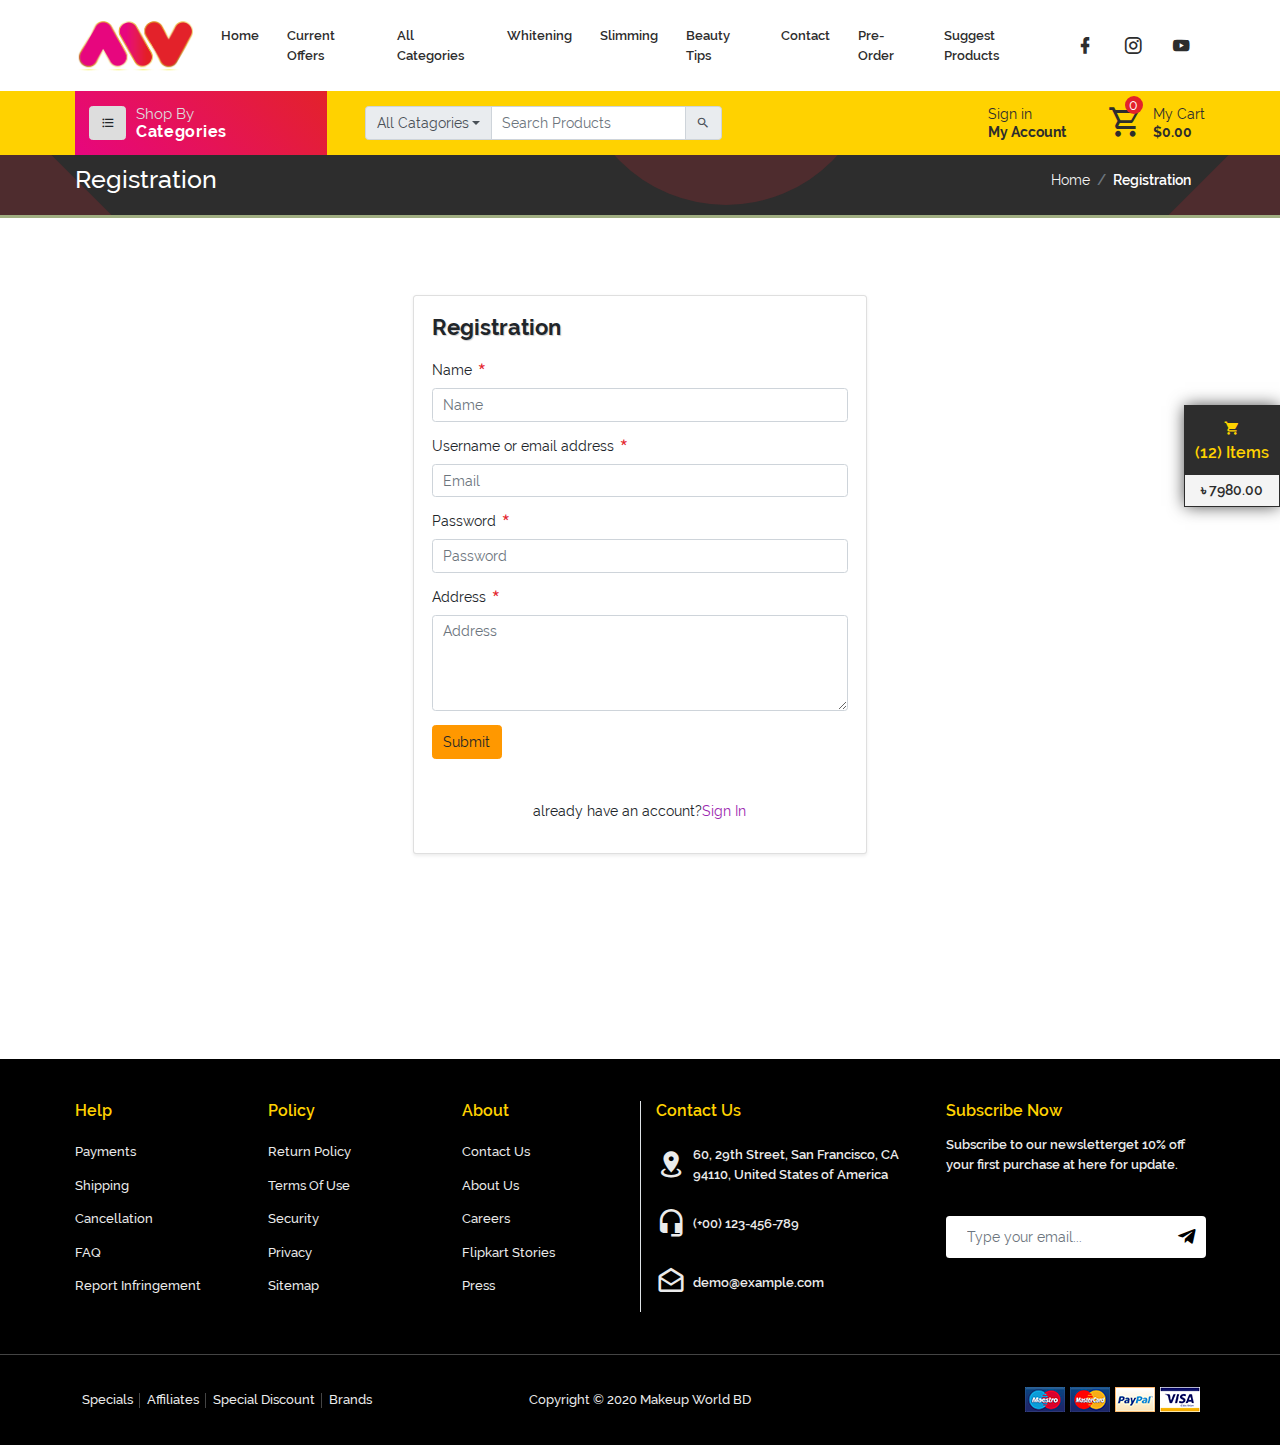
<file: registration.html>
<!DOCTYPE html>
<html lang="en">
<head>
	<meta charset="UTF-8">
    <meta name="viewport" content="width=device-width, initial-scale=1.0">
    <meta http-equiv="X-UA-Compatible" content="ie=edge">
	<title>Makeup world BD | Welcome </title>
	<link rel="shortcut icon" href="./assets/img/favicon.png" type="image/x-icon">
	<!-- css -->
	<link rel="stylesheet" href="./assets/css/owl.carousel.min.css">
	<link rel="stylesheet" href="./assets/css/main.css">
</head>
<body>
	<!-- header -->
	<header class="header">
		<!-- top header-->
		<div class="top-header">
			<div class="container-wrapper">
				<nav class="navbar navbar-expand-lg px-lg-0">
				  <a class="navbar-brand" href="#">
				  	<img src="./assets/img/makeup-world-bd-logo.jpg" alt="makeup-world-bd-logo">
				  </a>
				  <button class="navbar-toggler" type="button" data-toggle="collapse" data-target="#navbarSupportedContent" aria-controls="navbarSupportedContent" aria-expanded="false" aria-label="Toggle navigation">
				    <span class="navbar-toggler-icon"></span>
				  </button>

				  <div class="collapse navbar-collapse" id="navbarSupportedContent">
				    <ul class="navbar-nav m-auto">
				      <li class="nav-item active">
				        <a class="nav-link" href="index.html">Home <span class="sr-only">(current)</span></a>
				      </li>
				      <li class="nav-item">
				        <a class="nav-link" href="products.html">Current Offers</a>
				      </li>
				      <li class="nav-item">
				        <a class="nav-link" href="products.html">All Categories</a>
				      </li>
				      <li class="nav-item">
				        <a class="nav-link" href="products.html">Whitening</a>
				      </li>
				      <li class="nav-item">
				        <a class="nav-link" href="products.html">Slimming</a>
				      </li>
				      <li class="nav-item">
				        <a class="nav-link" href="products.html">Beauty Tips</a>
				      </li>
				      <li class="nav-item">
				        <a class="nav-link" href="products.html">Contact</a>
				      </li>
				      <li class="nav-item">
				        <a class="nav-link" href="products.html">Pre-Order</a>
				      </li>
				      <li class="nav-item">
				        <a class="nav-link" href="products.html">Suggest Products</a>
				      </li>
				    </ul>
				    <ul class="navbar-nav ml-auto social-menu">
				      <li class="nav-item">
				        <a href="#" class="nav-link"><i class="mdi mdi-facebook"></i></a>
				      </li>
				      <li class="nav-item">
				        <a href="#" class="nav-link"><i class="mdi mdi-instagram"></i></a>
				      </li>
				      <li class="nav-item">
				        <a href="#" class="nav-link"><i class="mdi mdi-youtube"></i></a>
				      </li>
				    </ul>
				  </div>
				</nav>
			</div>
		</div>
		<!-- /top header-->
		<!-- main header-->
		<div class="main-header">
			<div class="container-wrapper">
				<div class="row align-items-center">
					<div class="col-lg-3">
						<div class="btn-catagory">
							<span class="btn btn-light shadow-none"><i class="mdi mdi-format-list-bulleted"></i></span>
							<p class="mb-0">Shop By <br>
							<span>Categories</span></p>
							<!-- Dropdown Menu -->
							<ul class="nav categories-dropdown">
							    <li class="nav-item">
							    	<a href="products.html" class="nav-link">Accessories</a>
							    </li>
							    <li class="nav-item">
							    	<a href="products.html" class="nav-link">Appliances</a>
							    </li>
							    <li class="nav-item">
							    	<a href="products.html" class="nav-link">Bags</a>
							    </li>
							    <li class="nav-item">
							    	<a href="products.html" class="nav-link">Camera</a>
							    </li>
							    <li class="nav-item">
							    	<a href="products.html" class="nav-link">Electronic</a>
							    </li>
							    <li class="nav-item">
							    	<a href="products.html" class="nav-link">Entertainment</a>
							    </li>
							    <li class="nav-item">
							    	<a href="products.html" class="nav-link">Induction</a>
							    </li>
							    <li class="nav-item">
							    	<a href="products.html" class="nav-link">Luggages</a>
							    </li>
							    <li class="nav-item">
							    	<a href="products.html" class="nav-link">Mobile Phone</a>
							    </li>
							    <li class="nav-item">
							    	<a href="products.html" class="nav-link">Packaging & Printing</a>
							    </li>
						  	</ul>
							<!-- /Dropdown Menu -->
						</div>
					</div>
					<div class="col-lg-4">
						<div class="search-box">
							<div class="input-group">
							  <div class="input-group-prepend dropdown">
							    <span class="input-group-text dropdown-toggle" id="dropdownMenuButton" data-toggle="dropdown" aria-haspopup="true" aria-expanded="false">All Catagories</span>
							    <div class="dropdown-menu" aria-labelledby="dropdownMenuButton">
							        <a class="dropdown-item" href="#">Entertainment</a>
							        <a class="dropdown-item" href="#">Electronic</a>
							        <a class="dropdown-item" href="#">Packaging & Printing</a>
							      </div>
							  </div>
							  <input type="text" class="form-control" placeholder="Search Products">
							  <div class="input-group-append">
							    <span class="input-group-text">
							    	<i class="mdi mdi-magnify"></i>
							    </span>
							  </div>
							</div>
						</div>
					</div>
					<div class="col-lg-5 text-right">
						<div class="cart-box d-flex align-items-center justify-content-end">
							<a href="signin.html" class="account">
								Sign in <br>
								<span class="font-weight-bold">My Account</span>
							</a>
							<a href="#" class="cart d-flex align-items-center pl-5">
								<span class="cart-count">
									<i class="mdi mdi-cart-outline"></i>
									<span class="count-num">0</span>
								</span>
								<div class="cash">
									My Cart <br>
									<span class="font-weight-bold">$0.00</span>
								</div>
							</a>
						</div>
					</div>
				</div>
			</div>
		</div>
		<!-- /main header-->
	</header>
	<!-- /header -->
	<!-- main-->
	<main class="main">
		<!--page-banner-->
		<div class="page-banner py-3">
			<div class="container-wrapper">
				<span class="shape"></span>
				<span class="shape2"></span>
				<span class="shape3"></span>
				<div class="row align-items-center">
					<div class="col-lg-4">
						<h3 class="mb-0">Registration</h3>
					</div>
					<div class="col-lg-8">
						<nav aria-label="breadcrumb">
						  <ol class="breadcrumb bg-transparent justify-content-end mb-0">
						    <li class="breadcrumb-item"><a href="index.html">Home</a></li>
						    <li class="breadcrumb-item active" aria-current="page">Registration</li>
						  </ol>
						</nav>
					</div>
				</div>
			</div>
		</div>
		<!--/page-banner-->
		<div class="page-content">
			<div class="container-wrapper">
				<div class="row justify-content-center py-5">
					<div class="col-lg-5">
						<!--sign in-->
						<div class="card card-body shadow-sm sign-in">
							<h1 class="title">Registration</h1>
							<form action="#">
								<div class="form-group">
									<label for="">Name <span class="required-star"></span></label>
									<input type="text" class="form-control shadow-none" placeholder="Name">
								</div>
								<div class="form-group">
									<label for="">Username or email address <span class="required-star"></span></label>
									<input type="text" class="form-control shadow-none" placeholder="Email">
								</div>
								<div class="form-group">
									<label for="">Password <span class="required-star"></span></label>
									<input type="text" class="form-control shadow-none" placeholder="Password">
								</div>
								<div class="form-group">
									<label for="">Address <span class="required-star"></span></label>
									<textarea class="form-control shadow-none" rows="4" placeholder="Address"></textarea>
								</div>
								<div class="form-group">
									<button type="button" class="btn btn-warning">Submit</button>
								</div>
								<div class="form-group mt-5 text-center">
									<p>already have an account?<a href="signin.html">Sign In</a></p>
								</div>
							</form>
						</div>
						<!--/sign in-->
					</div>
				</div>
			</div>
		</div>
	</main>
	<!-- /main-->
	<!--Footer-->
	<footer class="footer mt-3">
		<!--footer top-->
		<div class="footer-top py-5">
			<div class="container-wrapper">
				<div class="row">
					<div class="col-lg-6">
						<!--footer menu-->
						<div class="footer-menu">
							<div class="row">
								<div class="col-lg-4">
									<h4>Help</h4>
									<ul class="nav flex-column footer-menu">
										<li><a href="#" class="nav-link">Payments</a></li>
										<li><a href="#" class="nav-link">Shipping</a></li>
										<li><a href="#" class="nav-link">Cancellation</a></li>
										<li><a href="#" class="nav-link">FAQ</a></li>
										<li><a href="#" class="nav-link">Report Infringement</a></li>
									</ul>
								</div>
								<div class="col-lg-4">
									<h4>Policy</h4>
									<ul class="nav flex-column footer-menu">
										<li><a href="#" class="nav-link">Return Policy</a></li>
										<li><a href="#" class="nav-link">Terms Of Use</a></li>
										<li><a href="#" class="nav-link">Security</a></li>
										<li><a href="#" class="nav-link">Privacy</a></li>
										<li><a href="#" class="nav-link">Sitemap</a></li>
									</ul>
								</div>
								<div class="col-lg-4">
									<h4>About</h4>
									<ul class="nav flex-column footer-menu">
										<li><a href="#" class="nav-link">Contact Us</a></li>
										<li><a href="#" class="nav-link">About Us</a></li>
										<li><a href="#" class="nav-link">Careers</a></li>
										<li><a href="#" class="nav-link">Flipkart Stories</a></li>
										<li><a href="#" class="nav-link">Press</a></li>
									</ul>
								</div>
							</div>
						</div>
						<!--/footer menu-->
					</div>
					<div class="col-lg-6 border-left">
						<!--address-->
						<div class="address">
							<div class="row">
								<div class="col-lg-6">
									<h4>Contact Us</h4>
									<ul class="nav address-nav">
										<li class="nav-item">
											<div class="nav-link d-flex align-items-center">
												<span class="mdi mdi-map-marker-radius"></span>
												<p>60, 29th Street, San Francisco, CA 94110, United States of America</p>
											</div>
										</li>
										<li class="nav-item">
											<div class="nav-link d-flex align-items-center">
												<span class="mdi mdi-headset"></span>
												<p>(+00) 123-456-789</p>
											</div>
										</li>
										<li class="nav-item">
											<div class="nav-link d-flex align-items-center">
												<span class="mdi mdi-email-open-outline"></span>
												<p>demo@example.com</p>
											</div>
										</li>
									</ul>
								</div>
								<div class="col-lg-6">
									<h4>Subscribe Now</h4>
									<div class="subscribe-box">
										<p>Subscribe to our newsletterget 10% off your first purchase at here for update.</p>
										<form action="#">
											<div class="input-group mb-3">
											  	<input type="text" class="form-control shadow-none" placeholder="Type your email...">
												<div class="input-group-prepend">
											    	<span class="input-group-text"><i class="fab fa-telegram-plane"></i></span>
											  	</div>
											</div>
										</form>
									</div>
								</div>
							</div>
						</div>
						<!--/address-->
					</div>
				</div>
			</div>
		</div>
		<!--footer top-->
		<!--footer bottom-->
		<div class="footer-bottom">
			<div class="container-wrapper">
				<div class="row align-items-center no-gutters">
					<div class="col-lg-4">
						<ul class="nav footer-bottom-menu">
							<li class="nav-item"><a href="#" class="nav-link">Specials</a></li>
							<li class="nav-item"><a href="#" class="nav-link">Affiliates</a></li>
							<li class="nav-item"><a href="#" class="nav-link">Special Discount</a></li>
							<li class="nav-item"><a href="#" class="nav-link">Brands</a></li>
						</ul>
					</div>
					<div class="col-lg-4 text-center">
						<span class="copyright-text">Copyright © 2020 Makeup World BD</span>
					</div>
					<div class="col-lg-4">
						<ul class="nav justify-content-end payment-card">
							<li>
								<img src="./assets/img/payment/maestro.png" alt="">
							</li>
							<li>
								<img src="./assets/img/payment/mastercard.png" alt="">
							</li>
							<li>
								<img src="./assets/img/payment/paypal.png" alt="">
							</li>
							<li>
								<img src="./assets/img/payment/visa.png" alt="">
							</li>
						</ul>
					</div>
				</div>
			</div>
		</div>
		<!--footer bottom-->
	</footer>
	<!--/Footer-->
	<!--Add to Cart-->
	<div class="add-to-cart">
		<!--Short cart-->
		<div class="short-cart">
			<div class="cart-btn">
				<span class="quantity">
					<i class="mdi mdi-cart"></i>
					<span>(12) Items</span>
				</span>
				<span class="price">
					৳ 7980.00
				</span>
			</div>
		</div>
		<!--/Short cart-->
		<!--Details cart-->
		<div class="details-cart">
			<div class="cart-header">
				<div class="d-flex align-items-center justify-content-between">
					<div class="cart-btn d-flex align-items-center">
						<span class="mdi mdi-cart"></span>
						<span>(12) Items</span>
					</div>
					<button type="button" class="close-cart">Close</button>
				</div>
			</div>
			<div class="cart-body">
				<!--list item-->
				<div class="list-item">
					<div class="sl">1</div>
					<div class="item-img">
						<img src="./assets/img/new-arrival/7-264x347.jpg" alt="...">
					</div>
					<div class="item-name">
						Color Lipstick Makeup
						<span>৳ 5 X 900</span>
					</div>
					<div class="price">৳ 4500</div>
					<div class="remove"><i class="mdi mdi-close"></i></div>
				</div>
				<!--/list item-->
				<!--list item-->
				<div class="list-item">
					<div class="sl">1</div>
					<div class="item-img">
						<img src="./assets/img/new-arrival/7-264x347.jpg" alt="...">
					</div>
					<div class="item-name">
						Color Lipstick Makeup
						<span>৳ 5 X 900</span>
					</div>
					<div class="price">৳ 4500</div>
					<div class="remove"><i class="mdi mdi-close"></i></div>
				</div>
				<!--/list item-->
			</div>
			<div class="cart-footer">
				<a href="cart.html">
					<span class="btn btn-warning rounded-0">Place your order</span>
					<span class="btn btn-dark rounded-0">৳ 7980.00</span>
				</a>
			</div>
		</div>
		<!--/Details cart-->
	</div>
	<!--/Add to Cart-->
	<!--js-->
	<script src="./assets/js/jquery.min.js"></script>
	<script src="./assets/js/popper.min.js"></script>
	<script src="./assets/js/bootstrap.min.js"></script>
	<script src="./assets/js/owl.carousel.min.js"></script>
	<script src="./assets/js/main.js"></script>
</body>
</html>
</file>
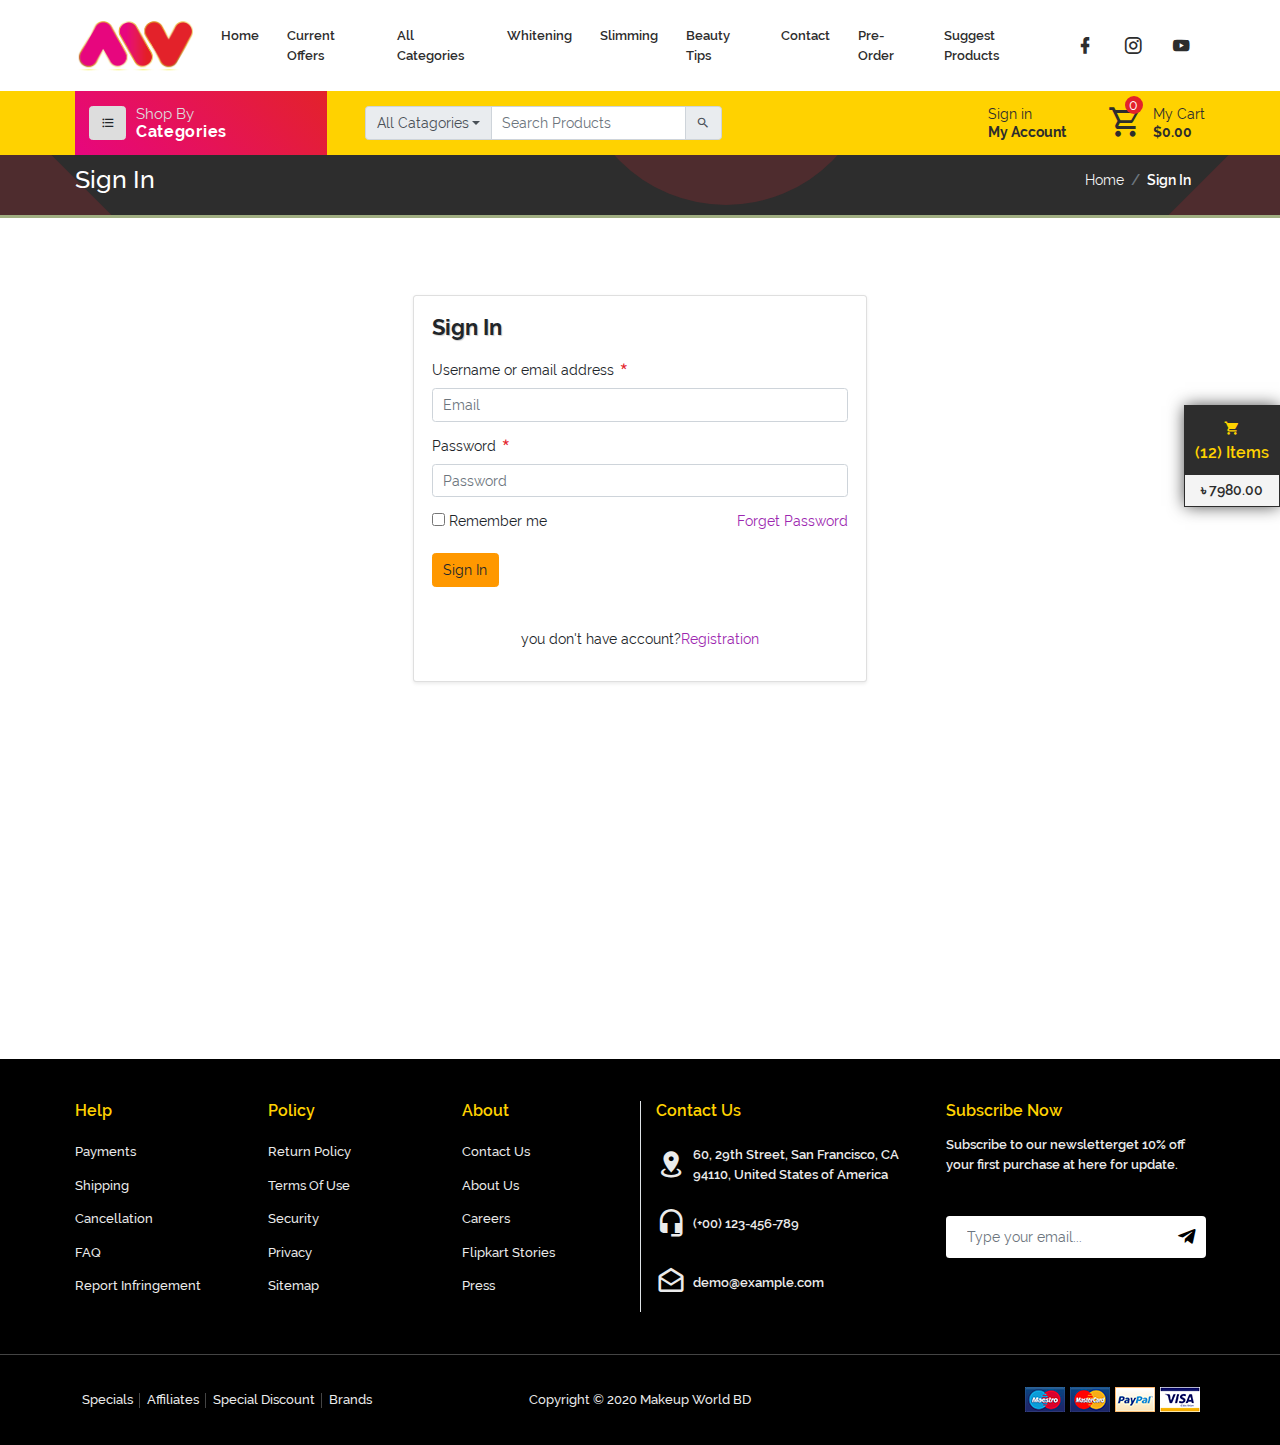
<file: signin.html>
<!DOCTYPE html>
<html lang="en">
<head>
	<meta charset="UTF-8">
    <meta name="viewport" content="width=device-width, initial-scale=1.0">
    <meta http-equiv="X-UA-Compatible" content="ie=edge">
	<title>Makeup world BD | Welcome </title>
	<link rel="shortcut icon" href="./assets/img/favicon.png" type="image/x-icon">
	<!-- css -->
	<link rel="stylesheet" href="./assets/css/owl.carousel.min.css">
	<link rel="stylesheet" href="./assets/css/main.css">
</head>
<body>
	<!-- header -->
	<header class="header">
		<!-- top header-->
		<div class="top-header">
			<div class="container-wrapper">
				<nav class="navbar navbar-expand-lg px-lg-0">
				  <a class="navbar-brand" href="#">
				  	<img src="./assets/img/makeup-world-bd-logo.jpg" alt="makeup-world-bd-logo">
				  </a>
				  <button class="navbar-toggler" type="button" data-toggle="collapse" data-target="#navbarSupportedContent" aria-controls="navbarSupportedContent" aria-expanded="false" aria-label="Toggle navigation">
				    <span class="navbar-toggler-icon"></span>
				  </button>

				  <div class="collapse navbar-collapse" id="navbarSupportedContent">
				    <ul class="navbar-nav m-auto">
				      <li class="nav-item active">
				        <a class="nav-link" href="index.html">Home <span class="sr-only">(current)</span></a>
				      </li>
				      <li class="nav-item">
				        <a class="nav-link" href="products.html">Current Offers</a>
				      </li>
				      <li class="nav-item">
				        <a class="nav-link" href="products.html">All Categories</a>
				      </li>
				      <li class="nav-item">
				        <a class="nav-link" href="products.html">Whitening</a>
				      </li>
				      <li class="nav-item">
				        <a class="nav-link" href="products.html">Slimming</a>
				      </li>
				      <li class="nav-item">
				        <a class="nav-link" href="products.html">Beauty Tips</a>
				      </li>
				      <li class="nav-item">
				        <a class="nav-link" href="products.html">Contact</a>
				      </li>
				      <li class="nav-item">
				        <a class="nav-link" href="products.html">Pre-Order</a>
				      </li>
				      <li class="nav-item">
				        <a class="nav-link" href="products.html">Suggest Products</a>
				      </li>
				    </ul>
				    <ul class="navbar-nav ml-auto social-menu">
				      <li class="nav-item">
				        <a href="#" class="nav-link"><i class="mdi mdi-facebook"></i></a>
				      </li>
				      <li class="nav-item">
				        <a href="#" class="nav-link"><i class="mdi mdi-instagram"></i></a>
				      </li>
				      <li class="nav-item">
				        <a href="#" class="nav-link"><i class="mdi mdi-youtube"></i></a>
				      </li>
				    </ul>
				  </div>
				</nav>
			</div>
		</div>
		<!-- /top header-->
		<!-- main header-->
		<div class="main-header">
			<div class="container-wrapper">
				<div class="row align-items-center">
					<div class="col-lg-3">
						<div class="btn-catagory">
							<span class="btn btn-light shadow-none"><i class="mdi mdi-format-list-bulleted"></i></span>
							<p class="mb-0">Shop By <br>
							<span>Categories</span></p>
							<!-- Dropdown Menu -->
							<ul class="nav categories-dropdown">
							    <li class="nav-item">
							    	<a href="products.html" class="nav-link">Accessories</a>
							    </li>
							    <li class="nav-item">
							    	<a href="products.html" class="nav-link">Appliances</a>
							    </li>
							    <li class="nav-item">
							    	<a href="products.html" class="nav-link">Bags</a>
							    </li>
							    <li class="nav-item">
							    	<a href="products.html" class="nav-link">Camera</a>
							    </li>
							    <li class="nav-item">
							    	<a href="products.html" class="nav-link">Electronic</a>
							    </li>
							    <li class="nav-item">
							    	<a href="products.html" class="nav-link">Entertainment</a>
							    </li>
							    <li class="nav-item">
							    	<a href="products.html" class="nav-link">Induction</a>
							    </li>
							    <li class="nav-item">
							    	<a href="products.html" class="nav-link">Luggages</a>
							    </li>
							    <li class="nav-item">
							    	<a href="products.html" class="nav-link">Mobile Phone</a>
							    </li>
							    <li class="nav-item">
							    	<a href="products.html" class="nav-link">Packaging & Printing</a>
							    </li>
						  	</ul>
							<!-- /Dropdown Menu -->
						</div>
					</div>
					<div class="col-lg-4">
						<div class="search-box">
							<div class="input-group">
							  <div class="input-group-prepend dropdown">
							    <span class="input-group-text dropdown-toggle" id="dropdownMenuButton" data-toggle="dropdown" aria-haspopup="true" aria-expanded="false">All Catagories</span>
							    <div class="dropdown-menu" aria-labelledby="dropdownMenuButton">
							        <a class="dropdown-item" href="#">Entertainment</a>
							        <a class="dropdown-item" href="#">Electronic</a>
							        <a class="dropdown-item" href="#">Packaging & Printing</a>
							      </div>
							  </div>
							  <input type="text" class="form-control" placeholder="Search Products">
							  <div class="input-group-append">
							    <span class="input-group-text">
							    	<i class="mdi mdi-magnify"></i>
							    </span>
							  </div>
							</div>
						</div>
					</div>
					<div class="col-lg-5 text-right">
						<div class="cart-box d-flex align-items-center justify-content-end">
							<a href="signin.html" class="account">
								Sign in <br>
								<span class="font-weight-bold">My Account</span>
							</a>
							<a href="#" class="cart d-flex align-items-center pl-5">
								<span class="cart-count">
									<i class="mdi mdi-cart-outline"></i>
									<span class="count-num">0</span>
								</span>
								<div class="cash">
									My Cart <br>
									<span class="font-weight-bold">$0.00</span>
								</div>
							</a>
						</div>
					</div>
				</div>
			</div>
		</div>
		<!-- /main header-->
	</header>
	<!-- /header -->
	<!-- main-->
	<main class="main">
		<!--page-banner-->
		<div class="page-banner py-3">
			<div class="container-wrapper">
				<span class="shape"></span>
				<span class="shape2"></span>
				<span class="shape3"></span>
				<div class="row align-items-center">
					<div class="col-lg-4">
						<h3 class="mb-0">Sign In</h3>
					</div>
					<div class="col-lg-8">
						<nav aria-label="breadcrumb">
						  <ol class="breadcrumb bg-transparent justify-content-end mb-0">
						    <li class="breadcrumb-item"><a href="index.html">Home</a></li>
						    <li class="breadcrumb-item active" aria-current="page">Sign In</li>
						  </ol>
						</nav>
					</div>
				</div>
			</div>
		</div>
		<!--/page-banner-->
		<div class="page-content">
			<div class="container-wrapper">
				<div class="row justify-content-center py-5">
					<div class="col-lg-5">
						<!--sign in-->
						<div class="card card-body shadow-sm sign-in">
							<h1 class="title">Sign In</h1>
							<form action="#">
								<div class="form-group">
									<label for="">Username or email address <span class="required-star"></span></label>
									<input type="text" class="form-control shadow-none" placeholder="Email">
								</div>
								<div class="form-group">
									<label for="">Password <span class="required-star"></span></label>
									<input type="text" class="form-control shadow-none" placeholder="Password">
								</div>
								<div class="form-group">
									<div class="row no-gutters">
										<div class="col-lg-6">
											<input type="checkbox" name="checkbox" id="remember">
											<label for="remember">Remember me</label>
										</div>
										<div class="col-lg-6 text-right">
											<a href="#">Forget Password</a>
										</div>
									</div>
								</div>
								<div class="form-group">
									<button type="button" class="btn btn-warning">Sign In</button>
								</div>
								<div class="form-group mt-5 text-center">
									<p>you don't have account?<a href="registration.html">Registration</a></p>
								</div>
							</form>
						</div>
						<!--/sign in-->
					</div>
				</div>
			</div>
		</div>
	</main>
	<!-- /main-->
	<!--Footer-->
	<footer class="footer mt-3">
		<!--footer top-->
		<div class="footer-top py-5">
			<div class="container-wrapper">
				<div class="row">
					<div class="col-lg-6">
						<!--footer menu-->
						<div class="footer-menu">
							<div class="row">
								<div class="col-lg-4">
									<h4>Help</h4>
									<ul class="nav flex-column footer-menu">
										<li><a href="#" class="nav-link">Payments</a></li>
										<li><a href="#" class="nav-link">Shipping</a></li>
										<li><a href="#" class="nav-link">Cancellation</a></li>
										<li><a href="#" class="nav-link">FAQ</a></li>
										<li><a href="#" class="nav-link">Report Infringement</a></li>
									</ul>
								</div>
								<div class="col-lg-4">
									<h4>Policy</h4>
									<ul class="nav flex-column footer-menu">
										<li><a href="#" class="nav-link">Return Policy</a></li>
										<li><a href="#" class="nav-link">Terms Of Use</a></li>
										<li><a href="#" class="nav-link">Security</a></li>
										<li><a href="#" class="nav-link">Privacy</a></li>
										<li><a href="#" class="nav-link">Sitemap</a></li>
									</ul>
								</div>
								<div class="col-lg-4">
									<h4>About</h4>
									<ul class="nav flex-column footer-menu">
										<li><a href="#" class="nav-link">Contact Us</a></li>
										<li><a href="#" class="nav-link">About Us</a></li>
										<li><a href="#" class="nav-link">Careers</a></li>
										<li><a href="#" class="nav-link">Flipkart Stories</a></li>
										<li><a href="#" class="nav-link">Press</a></li>
									</ul>
								</div>
							</div>
						</div>
						<!--/footer menu-->
					</div>
					<div class="col-lg-6 border-left">
						<!--address-->
						<div class="address">
							<div class="row">
								<div class="col-lg-6">
									<h4>Contact Us</h4>
									<ul class="nav address-nav">
										<li class="nav-item">
											<div class="nav-link d-flex align-items-center">
												<span class="mdi mdi-map-marker-radius"></span>
												<p>60, 29th Street, San Francisco, CA 94110, United States of America</p>
											</div>
										</li>
										<li class="nav-item">
											<div class="nav-link d-flex align-items-center">
												<span class="mdi mdi-headset"></span>
												<p>(+00) 123-456-789</p>
											</div>
										</li>
										<li class="nav-item">
											<div class="nav-link d-flex align-items-center">
												<span class="mdi mdi-email-open-outline"></span>
												<p>demo@example.com</p>
											</div>
										</li>
									</ul>
								</div>
								<div class="col-lg-6">
									<h4>Subscribe Now</h4>
									<div class="subscribe-box">
										<p>Subscribe to our newsletterget 10% off your first purchase at here for update.</p>
										<form action="#">
											<div class="input-group mb-3">
											  	<input type="text" class="form-control shadow-none" placeholder="Type your email...">
												<div class="input-group-prepend">
											    	<span class="input-group-text"><i class="fab fa-telegram-plane"></i></span>
											  	</div>
											</div>
										</form>
									</div>
								</div>
							</div>
						</div>
						<!--/address-->
					</div>
				</div>
			</div>
		</div>
		<!--footer top-->
		<!--footer bottom-->
		<div class="footer-bottom">
			<div class="container-wrapper">
				<div class="row align-items-center no-gutters">
					<div class="col-lg-4">
						<ul class="nav footer-bottom-menu">
							<li class="nav-item"><a href="#" class="nav-link">Specials</a></li>
							<li class="nav-item"><a href="#" class="nav-link">Affiliates</a></li>
							<li class="nav-item"><a href="#" class="nav-link">Special Discount</a></li>
							<li class="nav-item"><a href="#" class="nav-link">Brands</a></li>
						</ul>
					</div>
					<div class="col-lg-4 text-center">
						<span class="copyright-text">Copyright © 2020 Makeup World BD</span>
					</div>
					<div class="col-lg-4">
						<ul class="nav justify-content-end payment-card">
							<li>
								<img src="./assets/img/payment/maestro.png" alt="">
							</li>
							<li>
								<img src="./assets/img/payment/mastercard.png" alt="">
							</li>
							<li>
								<img src="./assets/img/payment/paypal.png" alt="">
							</li>
							<li>
								<img src="./assets/img/payment/visa.png" alt="">
							</li>
						</ul>
					</div>
				</div>
			</div>
		</div>
		<!--footer bottom-->
	</footer>
	<!--/Footer-->
	<!--Add to Cart-->
	<div class="add-to-cart">
		<!--Short cart-->
		<div class="short-cart">
			<div class="cart-btn">
				<span class="quantity">
					<i class="mdi mdi-cart"></i>
					<span>(12) Items</span>
				</span>
				<span class="price">
					৳ 7980.00
				</span>
			</div>
		</div>
		<!--/Short cart-->
		<!--Details cart-->
		<div class="details-cart">
			<div class="cart-header">
				<div class="d-flex align-items-center justify-content-between">
					<div class="cart-btn d-flex align-items-center">
						<span class="mdi mdi-cart"></span>
						<span>(12) Items</span>
					</div>
					<button type="button" class="close-cart">Close</button>
				</div>
			</div>
			<div class="cart-body">
				<!--list item-->
				<div class="list-item">
					<div class="sl">1</div>
					<div class="item-img">
						<img src="./assets/img/new-arrival/7-264x347.jpg" alt="...">
					</div>
					<div class="item-name">
						Color Lipstick Makeup
						<span>৳ 5 X 900</span>
					</div>
					<div class="price">৳ 4500</div>
					<div class="remove"><i class="mdi mdi-close"></i></div>
				</div>
				<!--/list item-->
				<!--list item-->
				<div class="list-item">
					<div class="sl">1</div>
					<div class="item-img">
						<img src="./assets/img/new-arrival/7-264x347.jpg" alt="...">
					</div>
					<div class="item-name">
						Color Lipstick Makeup
						<span>৳ 5 X 900</span>
					</div>
					<div class="price">৳ 4500</div>
					<div class="remove"><i class="mdi mdi-close"></i></div>
				</div>
				<!--/list item-->
			</div>
			<div class="cart-footer">
				<a href="cart.html">
					<span class="btn btn-warning rounded-0">Place your order</span>
					<span class="btn btn-dark rounded-0">৳ 7980.00</span>
				</a>
			</div>
		</div>
		<!--/Details cart-->
	</div>
	<!--/Add to Cart-->
	<!--js-->
	<script src="./assets/js/jquery.min.js"></script>
	<script src="./assets/js/popper.min.js"></script>
	<script src="./assets/js/bootstrap.min.js"></script>
	<script src="./assets/js/owl.carousel.min.js"></script>
	<script src="./assets/js/main.js"></script>
</body>
</html>
</file>
